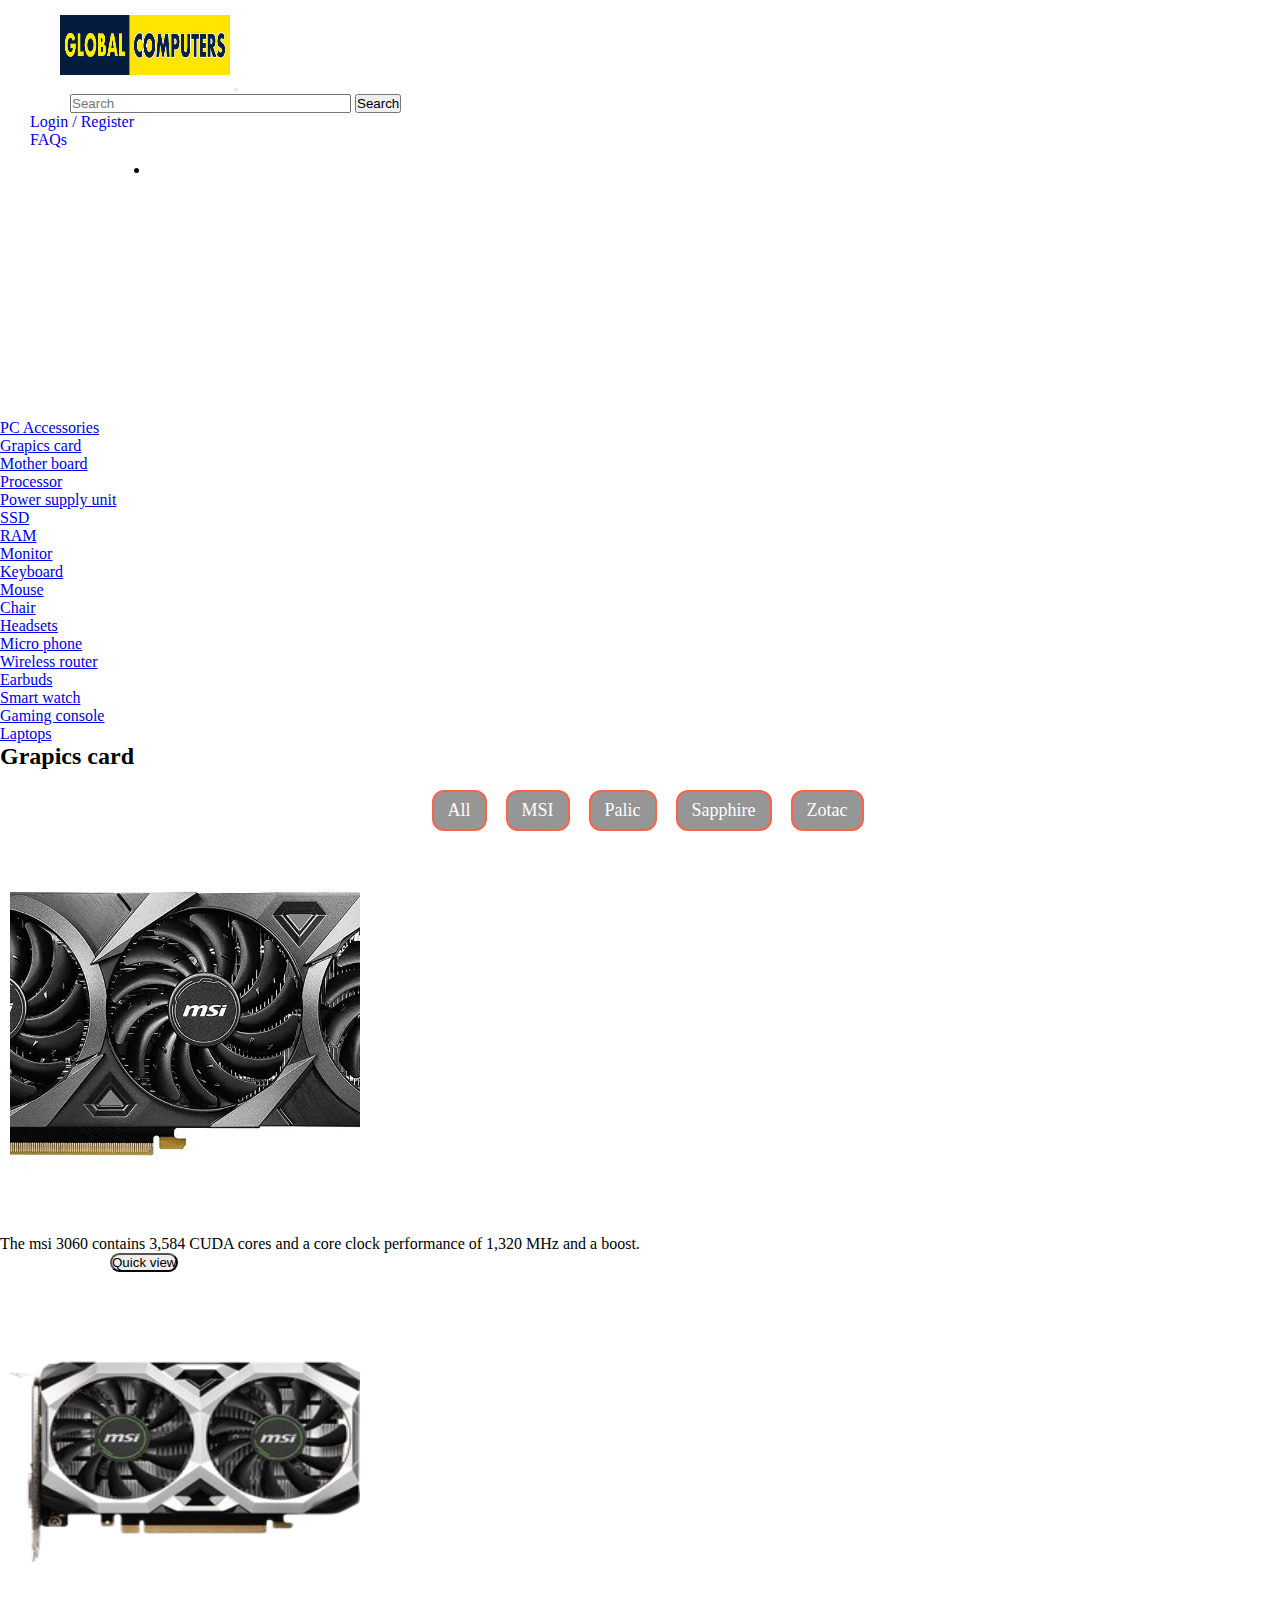
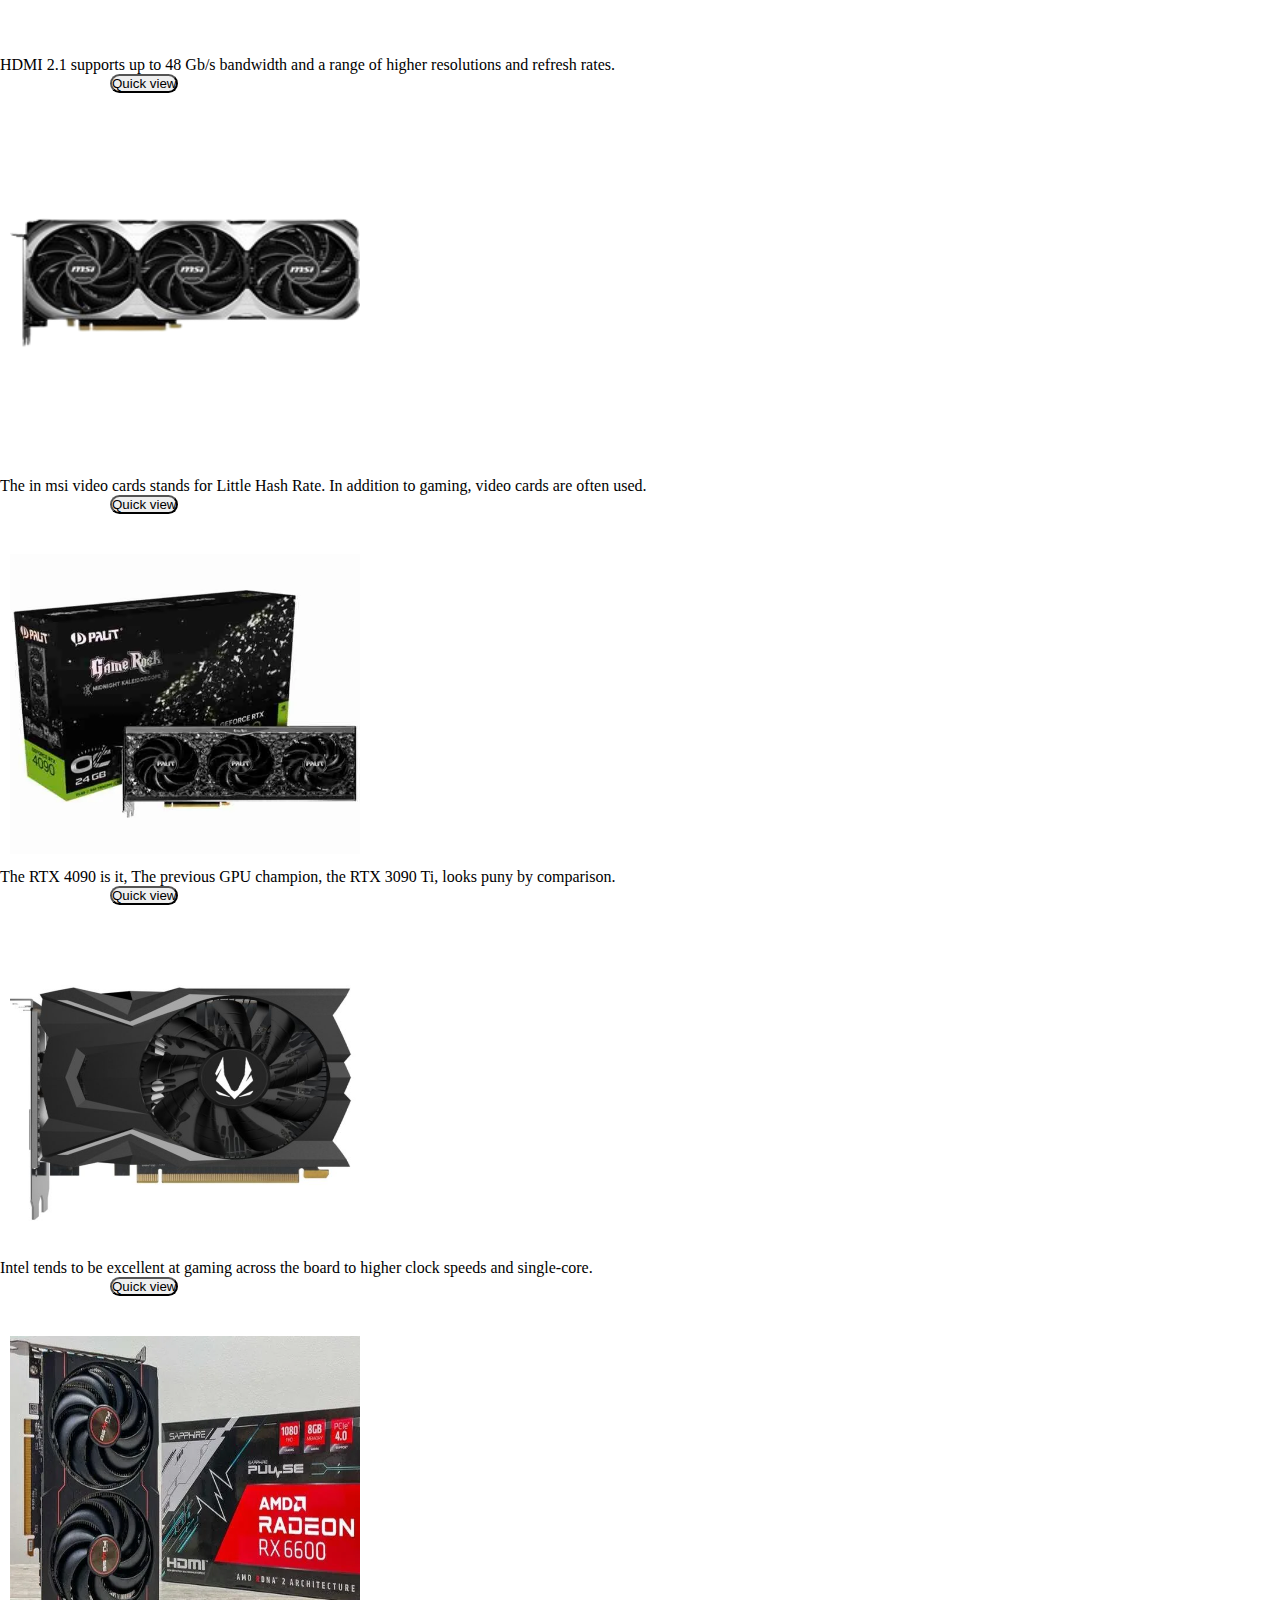
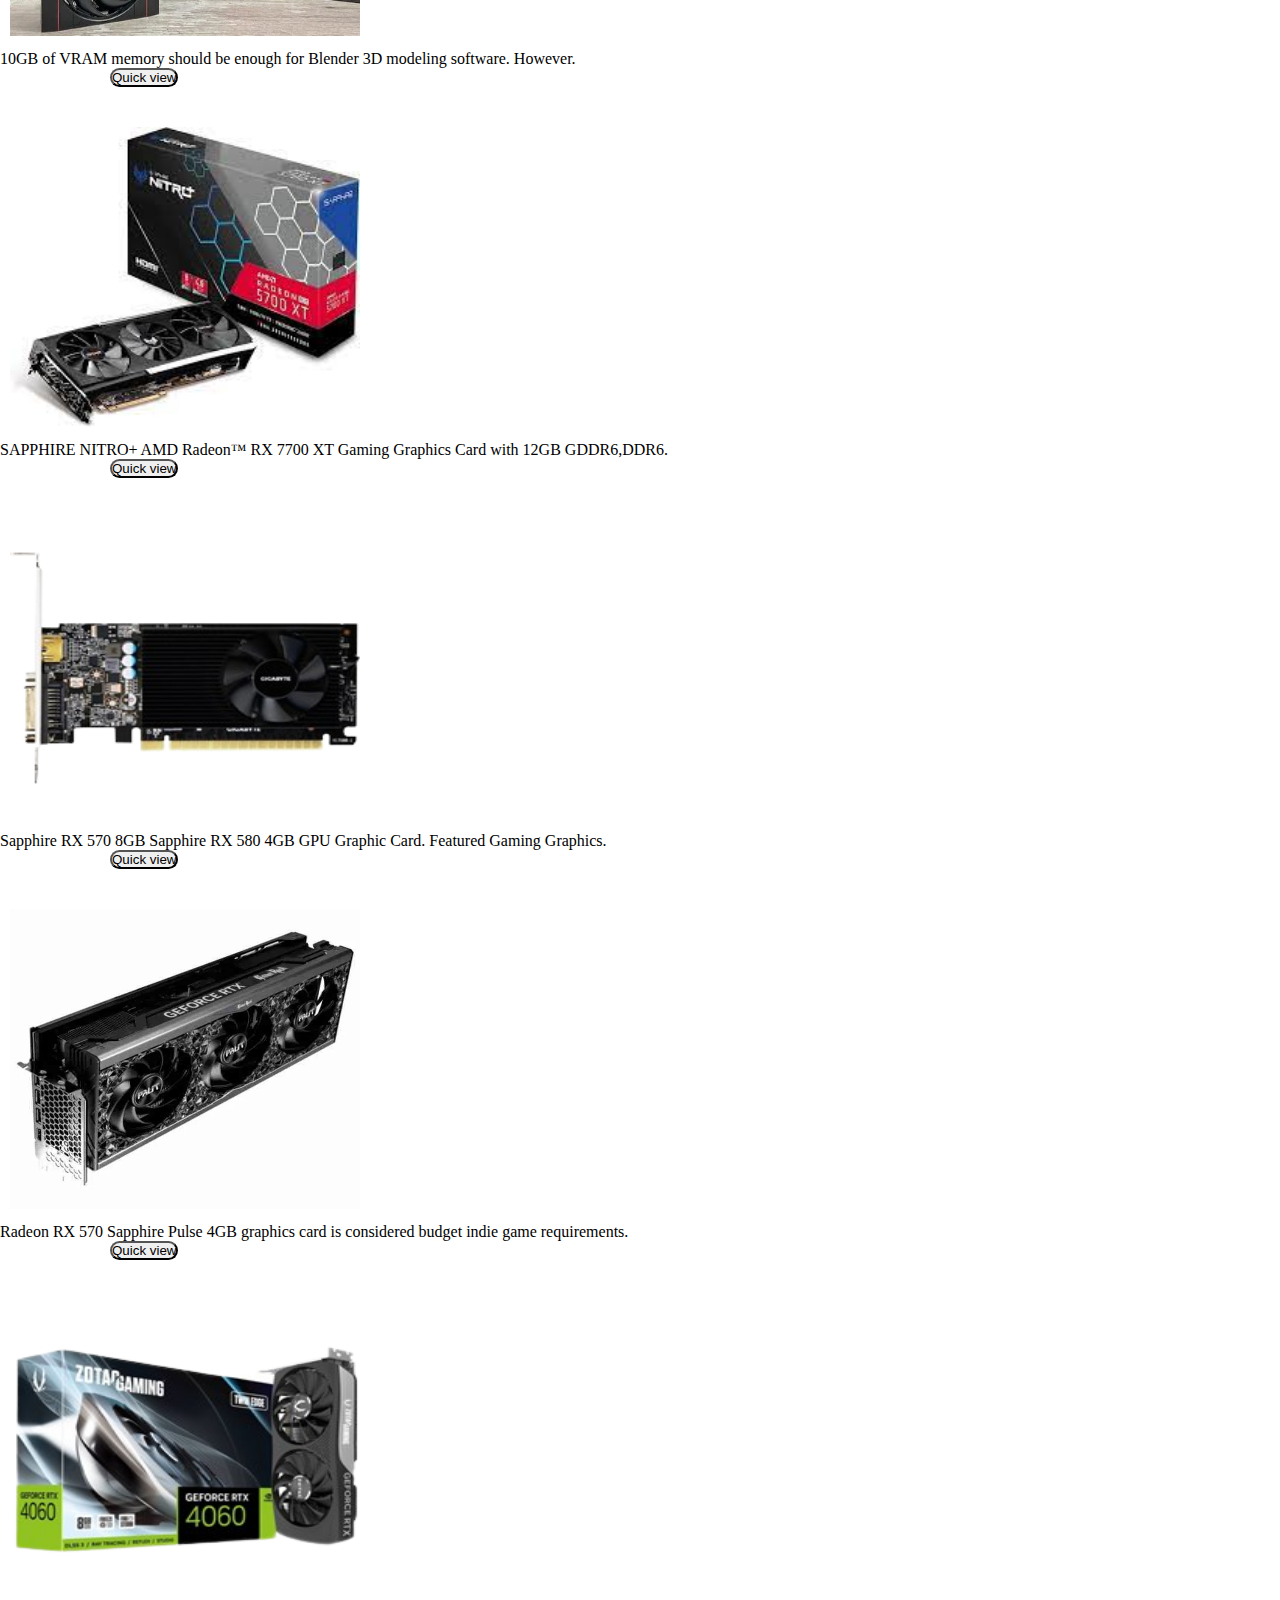
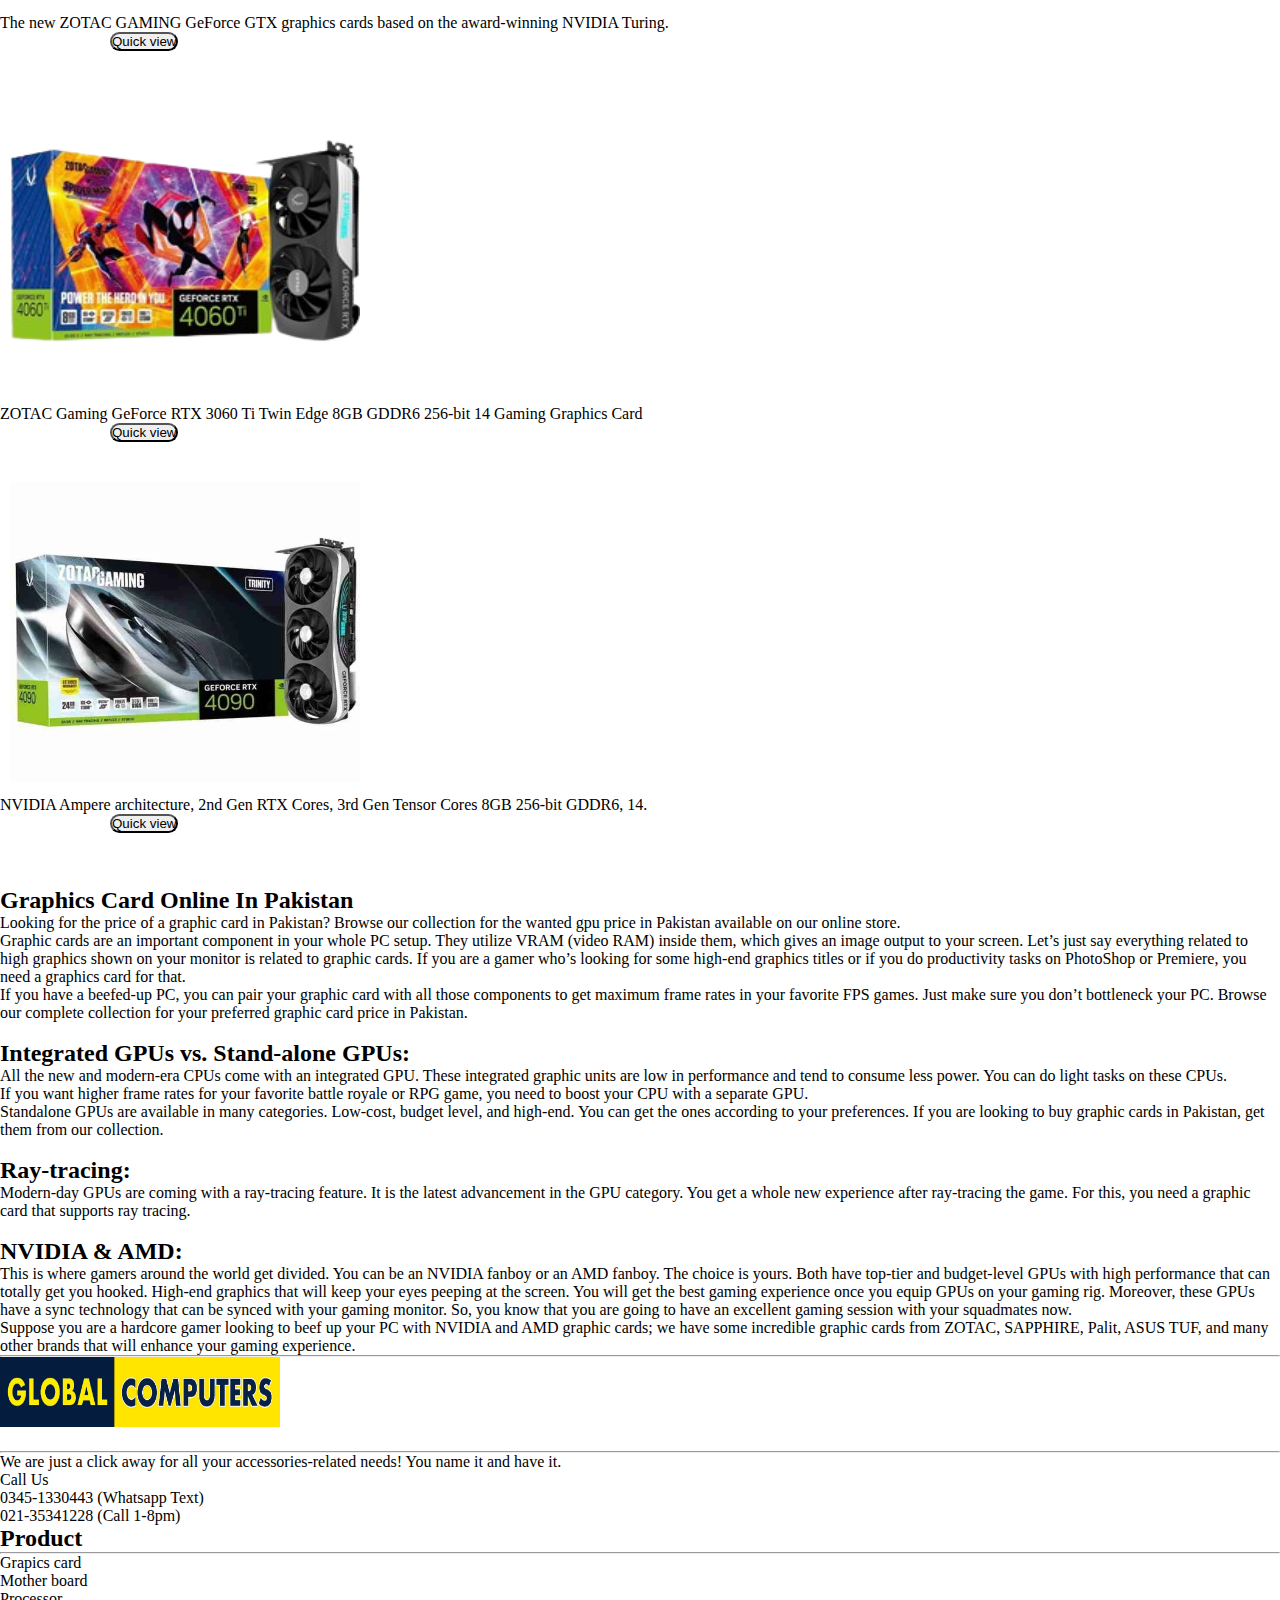
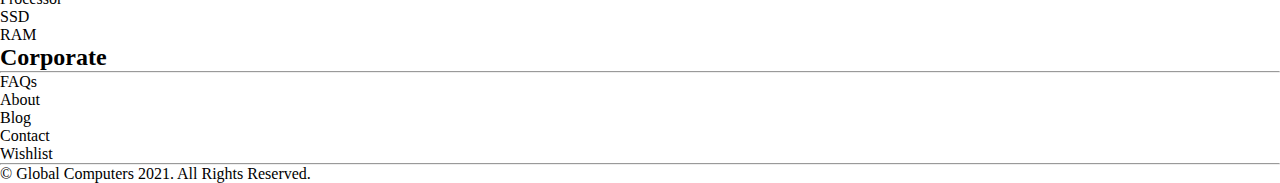
<file: gpu.html>
<!DOCTYPE html>
<html lang="en">

<head>
    <meta charset="UTF-8">
    <meta name="viewport" content="width=device-width, initial-scale=1.0">
    <!-- bootstarp -->
    <link href="https://cdn.jsdelivr.net/npm/bootstrap@5.0.2/dist/css/bootstrap.min.css" rel="stylesheet"
        integrity="sha384-EVSTQN3/azprG1Anm3QDgpJLIm9Nao0Yz1ztcQTwFspd3yD65VohhpuuCOmLASjC" crossorigin="anonymous">
    <!-- css-->
    <link rel="stylesheet" href="./css/product.css">
    <!-- aos -->
    <link href="https://unpkg.com/aos@2.3.1/dist/aos.css" rel="stylesheet">
    <!-- icon -->
    <link rel="stylesheet" href="https://cdnjs.cloudflare.com/ajax/libs/font-awesome/6.4.2/css/all.min.css"
        integrity="sha512-z3gLpd7yknf1YoNbCzqRKc4qyor8gaKU1qmn+CShxbuBusANI9QpRohGBreCFkKxLhei6S9CQXFEbbKuqLg0DA=="
        crossorigin="anonymous" referrerpolicy="no-referrer" />
    <!-- faviicon -->
    <link rel="shortcut icon" href="./image/home/favicon.png" type="image/x-icon">
    <style>
        .dropdown:hover .dropdown-menu {
            display: block;
        }
    </style>
    <!-- title -->
    <title>Grapics card</title>
</head>

<body>
    <!-- navbar -->
    <nav class="navbar navbar-expand-lg navbar-dark bg-dark">
        <div class="container-fluid">
            <a class="navbar-brand" href="./index.html"><img class="img-fluid logo"
                    src="./image/home/global-comp-logo.jpg" alt=""></a>
            <button class="navbar-toggler" type="button" data-bs-toggle="collapse"
                data-bs-target="#navbarSupportedContent" aria-controls="navbarSupportedContent" aria-expanded="false"
                aria-label="Toggle navigation">
                <span class="navbar-toggler-icon"></span>
            </button>
            <div class="collapse navbar-collapse" id="navbarSupportedContent">
                <ul class="navbar-nav me-auto mb-2 mb-lg-0">
                    <form class="d-flex">
                        <input class="form-control me-2" style="margin-left: 70px; padding-right: 100px; " type="search"
                            placeholder="Search" aria-label="Search">
                        <button class="btn btn-outline-success" type="submit">Search</button>
                    </form>
                    <li class="nav-item">
                        <a class="nav-link active lis" aria-current="page" href="./login.html">Login / Register</a>
                    </li>

                    <li class="nav-item">
                        <a class="nav-link active lis" aria-current="page" href="./faqs.html">FAQs</a>
                    </li>
                    <li class="icon-main"><a href="https://pk.linkedin.com/" target="_blank"><i
                                class="fa-brands fa-linkedin fa-2xl text-primary"></i></a></li>
                    <br>
                    <li class="icon"><a href="https://www.facebook.com/" target="_blank"><i
                                class="fa-brands fa-facebook fa-2xl text-primary"></i></a></li>
                    <br>
                    <li class="icon"><a href="https://twitter.com/" target="_blank"><i
                                class="fa-brands fa-twitter fa-2xl text-info"></i></a></li>
                    <br>
                    <li class="icon"><a href="https://www.instagram.com/" target="_blank"><i
                                class="fa-brands fa-instagram fa-2xl text-danger"></i></a></li>
                    <br>
                    <li class="icon"><a href="https://www.youtube.com//" target="_blank"><i
                                class="fa-brands fa-youtube fa-2xl text-danger"></i></a></li>
                    <br>
                    <li class="icon"><a href="https://www.whatsapp.com/download" target="_blank"><i
                                class="fa-brands fa-whatsapp fa-2xl text-success"></i></a></li>
                </ul>

            </div>
        </div>
    </nav>
    <!-- nav end -->
    <!-- sub navbar -->
    <nav class="navbar navbar-expand-lg navbar-light bg-light">

        <div class="collapse navbar-collapse  navbar-light" id="navbarSupportedContent">
            <ul class="navbar-nav me-auto mb-2 mb-lg-0">

                <li class="nav-item dropdown">
                    <a class="nav-link dropdown-toggle" href="#" id="navbarDropdown" role="button"
                        data-bs-toggle="dropdown" aria-expanded="false">
                        PC Accessories
                    </a>
                    <ul class="dropdown-menu" aria-labelledby="navbarDropdown">
                        <li><a class="dropdown-item" href="./gpu.html">Grapics card</a></li>
                        <li><a class="dropdown-item" href="./mb.html">Mother board</a></li>
                        <li><a class="dropdown-item" href="./processor.html">Processor</a></li>
                        <li><a class="dropdown-item" href="./psu.html">Power supply unit</a></li>
                        <li><a class="dropdown-item" href="./ssd.html">SSD</a></li>
                        <li><a class="dropdown-item" href="./ram.html">RAM</a></li>


                    </ul>

                <li class="nav-item">
                    <a class="nav-link active" aria-current="page" href="./monitors.html">Monitor</a>
                </li>
                <li class="nav-item">
                    <a class="nav-link active" aria-current="page" href="./keyboard.html">Keyboard</a>
                </li>
                <li class="nav-item">
                    <a class="nav-link active" aria-current="page" href="./mouse.html">Mouse</a>
                </li>
                <li class="nav-item">
                    <a class="nav-link active" aria-current="page" href="./chair.html">Chair</a>
                </li>
                <li class="nav-item">
                    <a class="nav-link active" aria-current="page" href="./headset.html">Headsets</a>
                </li>
                <li class="nav-item">
                    <a class="nav-link active" aria-current="page" href="./micro.html">Micro phone</a>
                </li>
                <li class="nav-item">
                    <a class="nav-link active" aria-current="page" href="./rourter.html">Wireless router</a>
                </li>
                <li class="nav-item">
                    <a class="nav-link active" aria-current="page" href="./earbuds.html">Earbuds</a>
                </li>
                <li class="nav-item">
                    <a class="nav-link active" aria-current="page" href="./smart watct.html">Smart watch</a>
                </li>
                <li class="nav-item">
                    <a class="nav-link active" aria-current="page" href="./gamingconsole.html">Gaming console</a>
                </li>
                <li class="nav-item">
                    <a class="nav-link active" aria-current="page" href="./laptop.html">Laptops</a>
                </li>





            </ul>

        </div>

    </nav>
    <!-- nav end -->


    <h2 class="text-center text-white bg-dark fw-bold display-2 mt-5 pt-5 pb-5">Grapics card</h2>

    <div class="container">
        <div class="row">
            <div class="col-lg-12">
                <div class="item-menu">
                    <ul>
                        <li data-filter="*">All</li>
                        <li data-filter=".msi"> MSI </li>
                        <li data-filter=".palic"> Palic </li>
                        <li data-filter=".sapphire"> Sapphire </li>
                        <li data-filter=".zotac">Zotac</li>

                    </ul>
                </div>
            </div>


            <div class="item-detail">
                <!-- first row -->
                <div class="row msi" id="msi">

                    <div class="col-lg-4">
                        <img class="img-fluid" src="./image/gpu/1-4012-838027-280522080950358-600x511.webp" alt="">
                        <p id="tranding1">The msi 3060 contains 3,584 CUDA cores and a core clock performance of 1,320
                            MHz and a boost.</p>
                        <a href="#"><button type="button" class="btn btn-warning b1" data-bs-toggle="modal"
                                data-bs-target="#b5">
                                Quick view
                            </button></a>
                    </div>

                    <div class="col-lg-4">
                        <img class="img-fluid" src="./image/gpu/5.png" alt="">
                        <p id="tranding1">HDMI 2.1 supports up to 48 Gb/s bandwidth and a range of higher resolutions
                            and refresh rates.</p>
                        <a href="#"><button type="button" class="btn btn-warning b1" data-bs-toggle="modal"
                                data-bs-target="#b5">
                                Quick view
                            </button></a>
                    </div>

                    <div class="col-lg-4">
                        <img class="img-fluid" src="./image/gpu/3.png" alt="">
                        <p id="tranding1">The in msi video cards stands for Little Hash Rate. In addition to gaming,
                            video cards are often used.</p>
                        <a href="#"><button type="button" class="btn btn-warning b1" data-bs-toggle="modal"
                                data-bs-target="#b5">
                                Quick view
                            </button></a>
                    </div>

                </div>



                <!-- second row -->
                <div class="row palic" id="palic">

                    <div class="col-lg-4">
                        <img class="img-fluid"
                            src="./image/gpu/white-p04578-bigimage-192563240cc233563-19643-0-011022085056314-600x600.webp"
                            alt="">
                        <p id="tranding1">The RTX 4090 is it, The previous GPU champion, the RTX 3090 Ti, looks puny by
                            comparison.</p>
                        <a href="#"><button type="button" class="btn btn-warning b1" data-bs-toggle="modal"
                                data-bs-target="#b5">
                                Quick view
                            </button></a>
                    </div>

                    <div class="col-lg-4">
                        <img class="img-fluid" src="./image/gpu/2-9-600x600.jpeg" alt="">
                        <p id="tranding1">Intel tends to be excellent at gaming across the board to higher clock speeds
                            and single-core.</p>
                        <a href="#"><button type="button" class="btn btn-warning b1" data-bs-toggle="modal"
                                data-bs-target="#b5">
                                Quick view
                            </button></a>
                    </div>

                    <div class="col-lg-4">
                        <img class="img-fluid" src="./image/gpu/rx-6600-600x400.webp" alt="">
                        <p id="tranding1">10GB of VRAM memory should be enough for Blender 3D modeling software.
                            However.</p>
                        <a href="#"><button type="button" class="btn btn-warning b1" data-bs-toggle="modal"
                                data-bs-target="#b5">
                                Quick view
                            </button></a>
                    </div>

                </div>

                <!-- third row -->
                <div class="row sapphire" id="sapphire">

                    <div class="col-lg-4">
                        <img class="img-fluid" src="./image/gpu/sa2.jpg" alt="">
                        <p id="tranding1">SAPPHIRE NITRO+ AMD Radeon™ RX 7700 XT Gaming Graphics Card with 12GB
                            GDDR6,DDR6.</p>
                        <a href="#"><button type="button" class="btn btn-warning b1" data-bs-toggle="modal"
                                data-bs-target="#b5">
                                Quick view
                            </button></a>
                    </div>

                    <div class="col-lg-4">
                        <img class="img-fluid" src="./image/gpu/4.png" alt="">
                        <p id="tranding1">Sapphire RX 570 8GB Sapphire RX 580 4GB GPU Graphic Card. Featured Gaming
                            Graphics.</p>
                        <a href="#"><button type="button" class="btn btn-warning b1" data-bs-toggle="modal"
                                data-bs-target="#b5">
                                Quick view
                            </button></a>
                    </div>

                    <div class="col-lg-4">
                        <img class="img-fluid" src="./image/gpu/sa.webp" alt="">
                        <p id="tranding1">Radeon RX 570 Sapphire Pulse 4GB graphics card is considered budget indie game
                            requirements.</p>
                        <a href="#"><button type="button" class="btn btn-warning b1" data-bs-toggle="modal"
                                data-bs-target="#b5">
                                Quick view
                            </button></a>
                    </div>

                </div>

                <!-- fouth row -->
                <div class="row zotac" id="zotac">

                    <div class="col-lg-4">
                        <img class="img-fluid" src="./image/gpu/6.png" alt="">
                        <p id="tranding1">The new ZOTAC GAMING GeForce GTX graphics cards based on the award-winning
                            NVIDIA Turing.</p>
                        <a href="#"><button type="button" class="btn btn-warning b1" data-bs-toggle="modal"
                                data-bs-target="#b5">
                                Quick view
                            </button></a>
                    </div>

                    <div class="col-lg-4">
                        <img class="img-fluid" src="./image/gpu/7.png" alt="">
                        <p id="tranding1">ZOTAC Gaming GeForce RTX 3060 Ti Twin Edge 8GB GDDR6 256-bit 14 Gaming
                            Graphics Card</p>
                        <a href="#"><button type="button" class="btn btn-warning b1" data-bs-toggle="modal"
                                data-bs-target="#b5">
                                Quick view
                            </button></a>
                    </div>

                    <div class="col-lg-4">
                        <img class="img-fluid"
                            src="./image/gpu/white-zt-d40900d-10p-image01-0-19643-0-011022084045624-600x600.webp"
                            alt="">
                        <p id="tranding1">NVIDIA Ampere architecture, 2nd Gen RTX Cores, 3rd Gen Tensor Cores
                            8GB 256-bit GDDR6, 14.
                        </p>
                        <a href="#"><button type="button" class="btn btn-warning b1" data-bs-toggle="modal"
                                data-bs-target="#b5">
                                Quick view
                            </button></a>
                    </div>

                </div>

                <!-- container and item menu div start -->
            </div>
        </div>
    </div>
    <!-- container and item menu div end -->

    <br><br><br>

    <!-- writing -->
    <h2 class="text-center">Graphics Card Online In Pakistan</h2>
    <p class="text-center">Looking for the price of a graphic card in Pakistan? Browse our collection for the wanted gpu
        price in Pakistan available on our online store.</p>
    <p class="text-center">Graphic cards are an important component in your whole PC setup. They utilize VRAM (video
        RAM) inside them, which gives an image output to your screen. Let’s just say everything related to high graphics
        shown on your monitor is related to graphic cards. If you are a gamer who’s looking for some high-end graphics
        titles or if you do productivity tasks on PhotoShop or Premiere, you need a graphics card for that.</p>
    <p class="text-center">If you have a beefed-up PC, you can pair your graphic card with all those components to get
        maximum frame rates in your favorite FPS games. Just make sure you don’t bottleneck your PC. Browse our complete
        collection for your preferred graphic card price in Pakistan.</p>

    <br>
    <h2 class="text-center">Integrated GPUs vs. Stand-alone GPUs:</h2>
    <p class="text-center">All the new and modern-era CPUs come with an integrated GPU. These integrated graphic units
        are low in performance and tend to consume less power. You can do light tasks on these CPUs.</p>
    <p class="text-center">If you want higher frame rates for your favorite battle royale or RPG game, you need to boost
        your CPU with a separate GPU.</p>
    <p class="text-center">Standalone GPUs are available in many categories. Low-cost, budget level, and high-end. You
        can get the ones according to your preferences. If you are looking to buy graphic cards in Pakistan, get them
        from our collection.</p>

    <br>
    <h2 class="text-center">Ray-tracing:</h2>
    <p class="text-center">Modern-day GPUs are coming with a ray-tracing feature. It is the latest advancement in the
        GPU category. You get a whole new experience after ray-tracing the game. For this, you need a graphic card that
        supports ray tracing.</p>

    <br>
    <h2 class="text-center">NVIDIA & AMD:</h2>
    <p class="text-center">This is where gamers around the world get divided. You can be an NVIDIA fanboy or an AMD
        fanboy. The choice is yours. Both have top-tier and budget-level GPUs with high performance that can totally get
        you hooked. High-end graphics that will keep your eyes peeping at the screen. You will get the best gaming
        experience once you equip GPUs on your gaming rig. Moreover, these GPUs have a sync technology that can be
        synced with your gaming monitor. So, you know that you are going to have an excellent gaming session with your
        squadmates now.</p>
    <p class="text-center">Suppose you are a hardcore gamer looking to beef up your PC with NVIDIA and AMD graphic
        cards; we have some incredible graphic cards from ZOTAC, SAPPHIRE, Palit, ASUS TUF, and many other brands that
        will enhance your gaming experience.</p>


    <!-- Footer-start -->
    <hr class="pb-2 mt-5">
    <footer class="ft">
        <div class="container">
            <div class="row">
                <div class="col-lg-4">
                    <img class="img-fluid footer-img-1" src="./image/home/global-comp-logo.jpg" alt="">
                    <hr>
                    <p class="mt-4">We are just a click away for all your accessories-related needs! You name it and
                        have it.</p>

                    <p class="mt-4"><i class="fa-solid fa-phone fa-2xl"></i> Call Us</p>

                    <p> 0345-1330443 (Whatsapp Text)</p>
                    <p> 021-35341228 (Call 1-8pm)</p>
                </div>
                <div class="col-lg-4">
                    <h2 class="display-6 fw-bold">Product</h2>
                    <hr class="w-50">
                    <p>Grapics card</p>
                    <p>Mother board</p>
                    <p>Processor</p>
                    <p>SSD</p>
                    <p>RAM</p>

                </div>
                <div class="col-lg-4">
                    <h2 class="display-6 fw-bold">Corporate</h2>
                    <hr class="w-50">
                    <p>FAQs</p>
                    <p>About</p>
                    <p>Blog</p>
                    <p>Contact</p>
                    <p>Wishlist</p>

                </div>
                <hr class="mt-5">
                <p>© Global Computers 2021. All Rights Reserved.</p>
            </div>
        </div>

    </footer>

    <!-- footer end -->


    <!-- js tags -->
    <!-- bootstarp -->
    <script src="https://cdn.jsdelivr.net/npm/bootstrap@5.0.2/dist/js/bootstrap.bundle.min.js"
        integrity="sha384-MrcW6ZMFYlzcLA8Nl+NtUVF0sA7MsXsP1UyJoMp4YLEuNSfAP+JcXn/tWtIaxVXM"
        crossorigin="anonymous"></script>
    <!-- aos -->
    <script src="https://unpkg.com/aos@2.3.1/dist/aos.js"></script>
    <!-- aos 2 -->
    <script>
        AOS.init();
    </script>
    <!-- j query all -->
    <script src="./j querry/jquery.com_jquery-3.7.1.min.js"></script>
    <!-- i sotopes all -->
    <script src="./j querry/isotope-layout@3.0.6_dist_isotope.pkgd.min.js"></script>
    <!-- j query -->
    <script src="./j querry/app.js"></script>
</body>

</html>
</file>
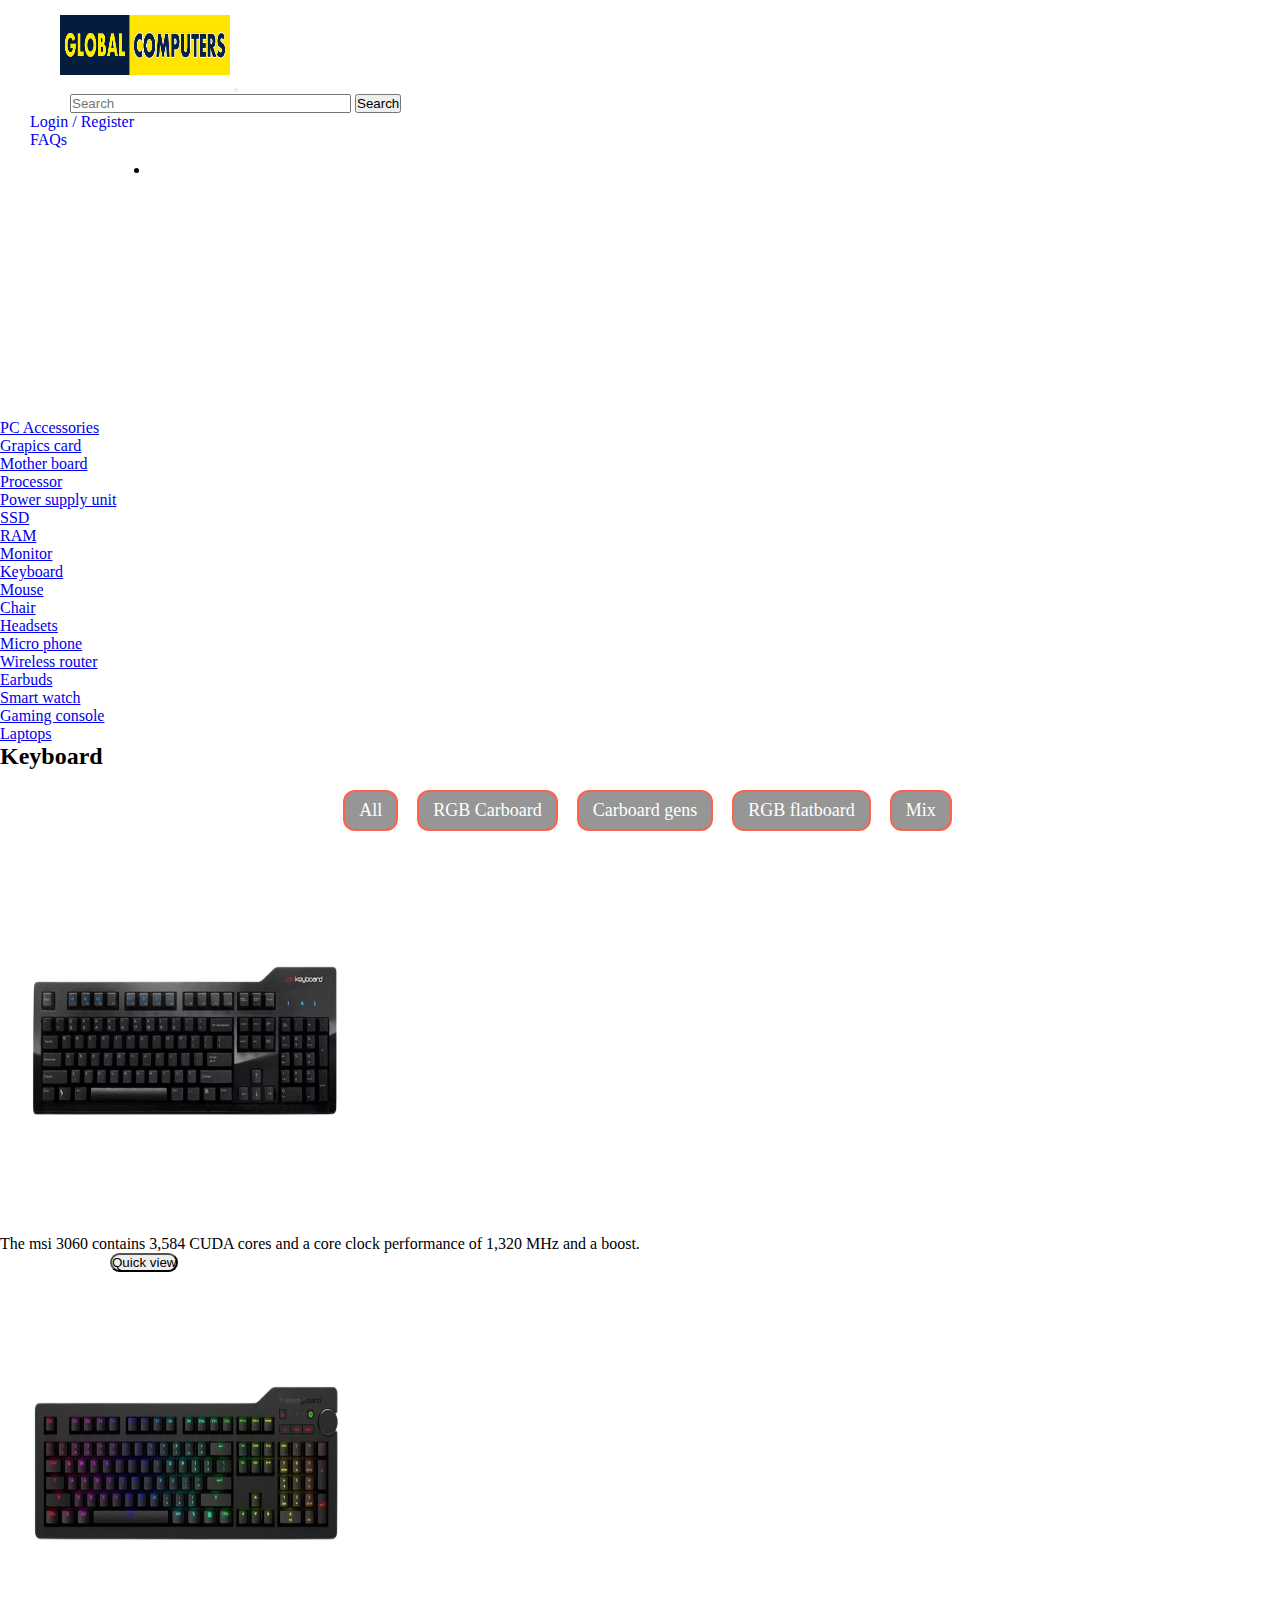
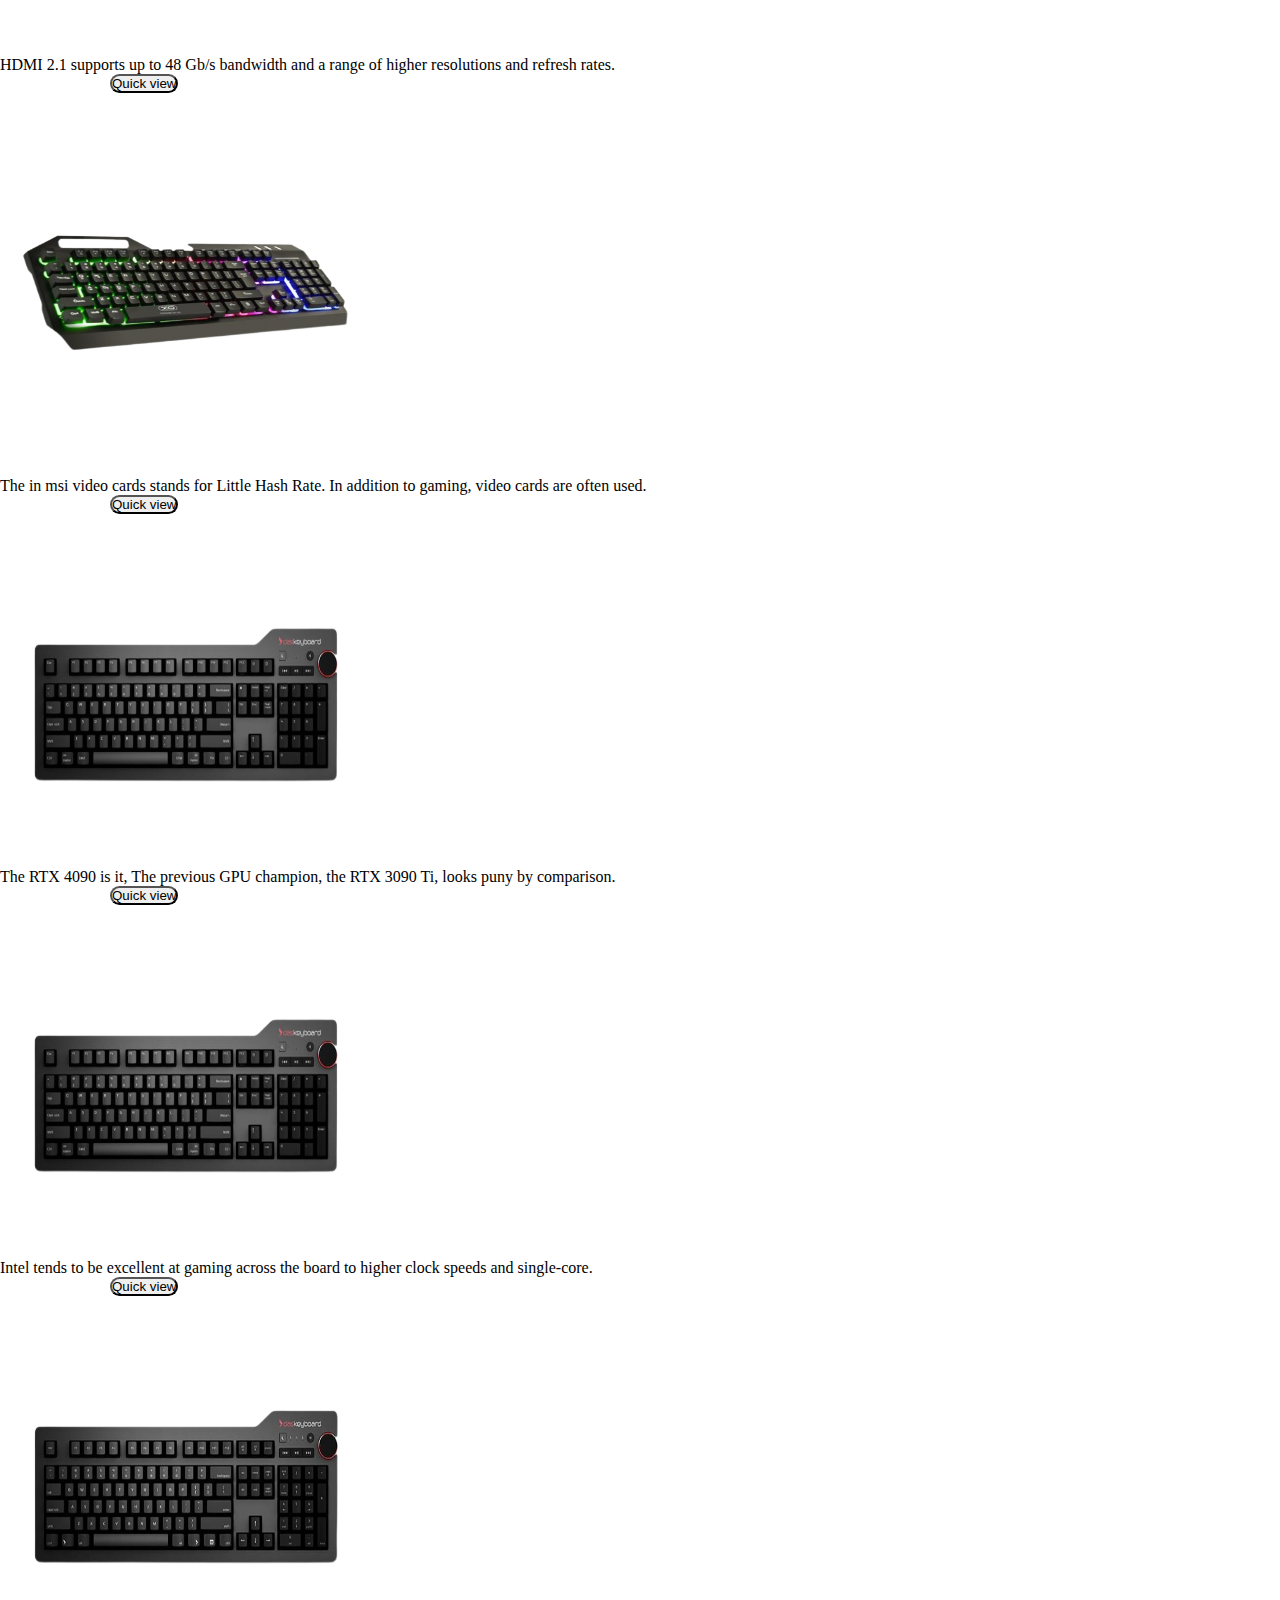
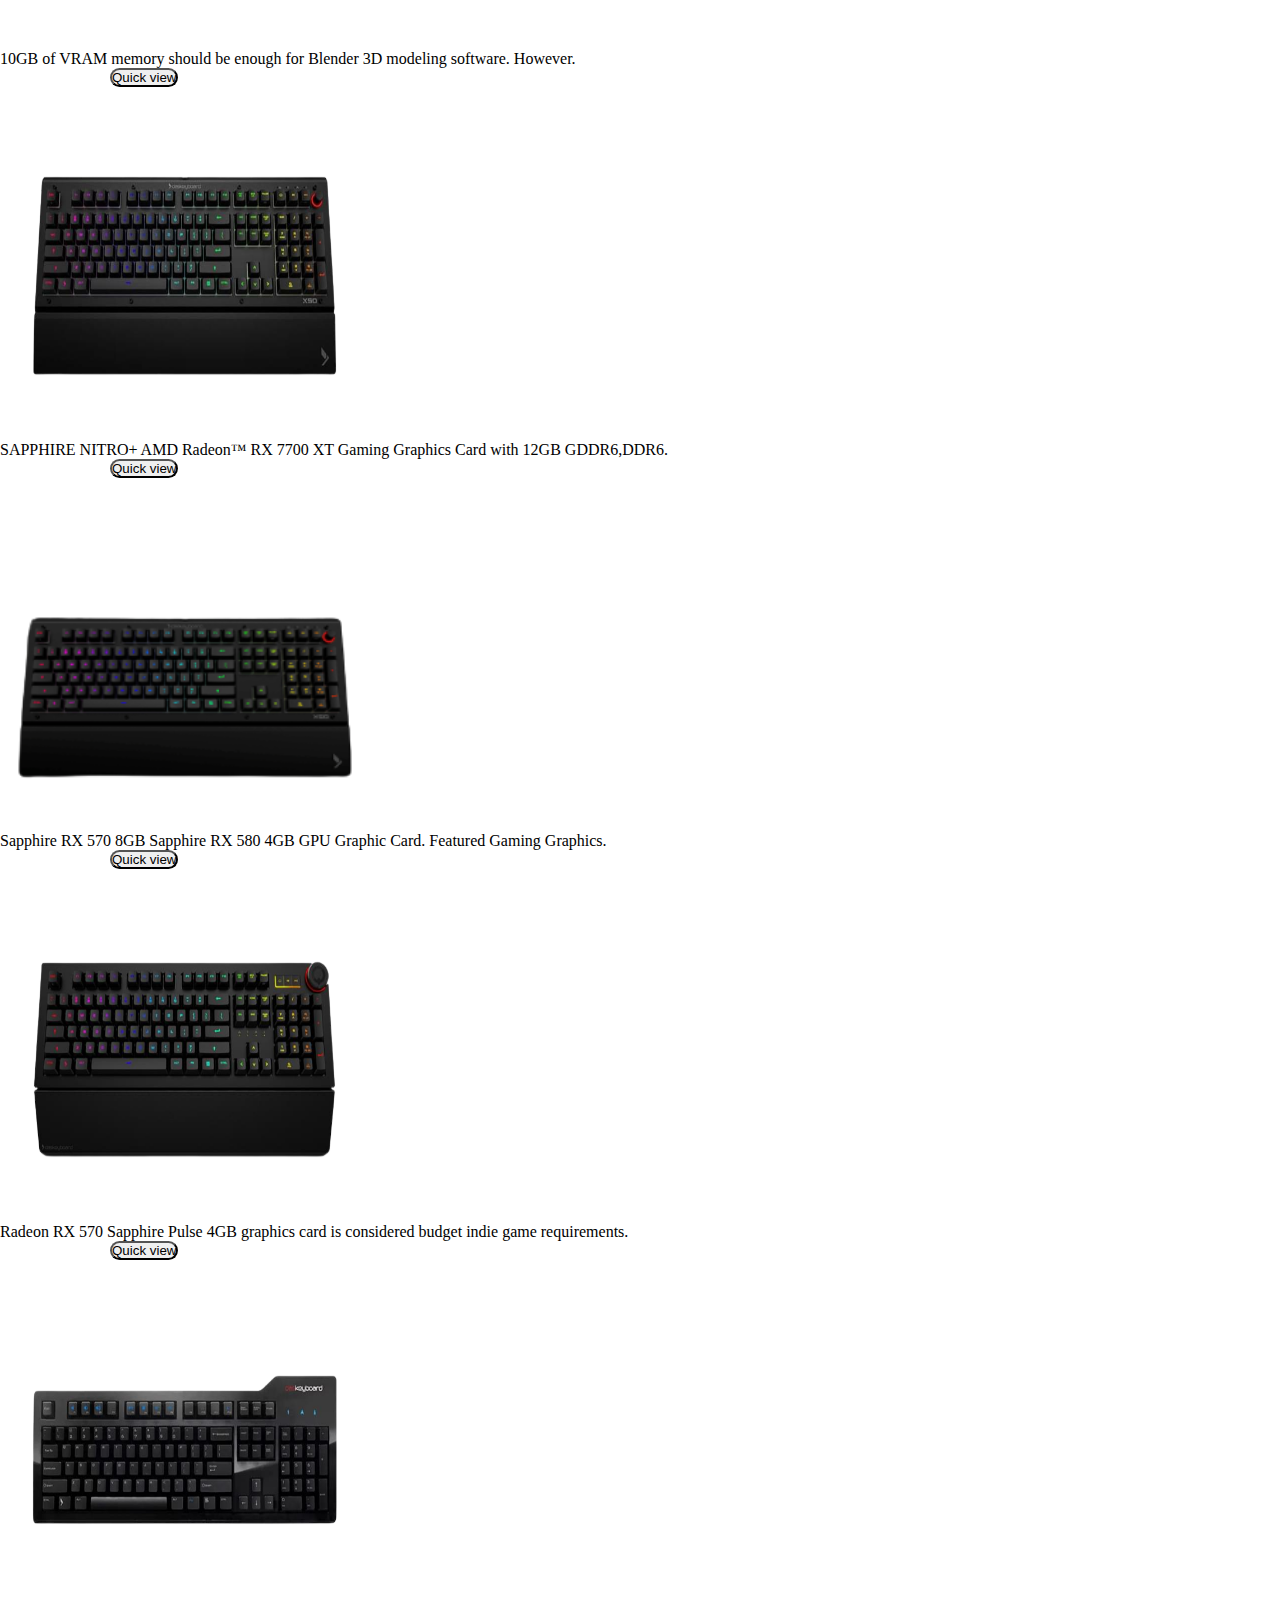
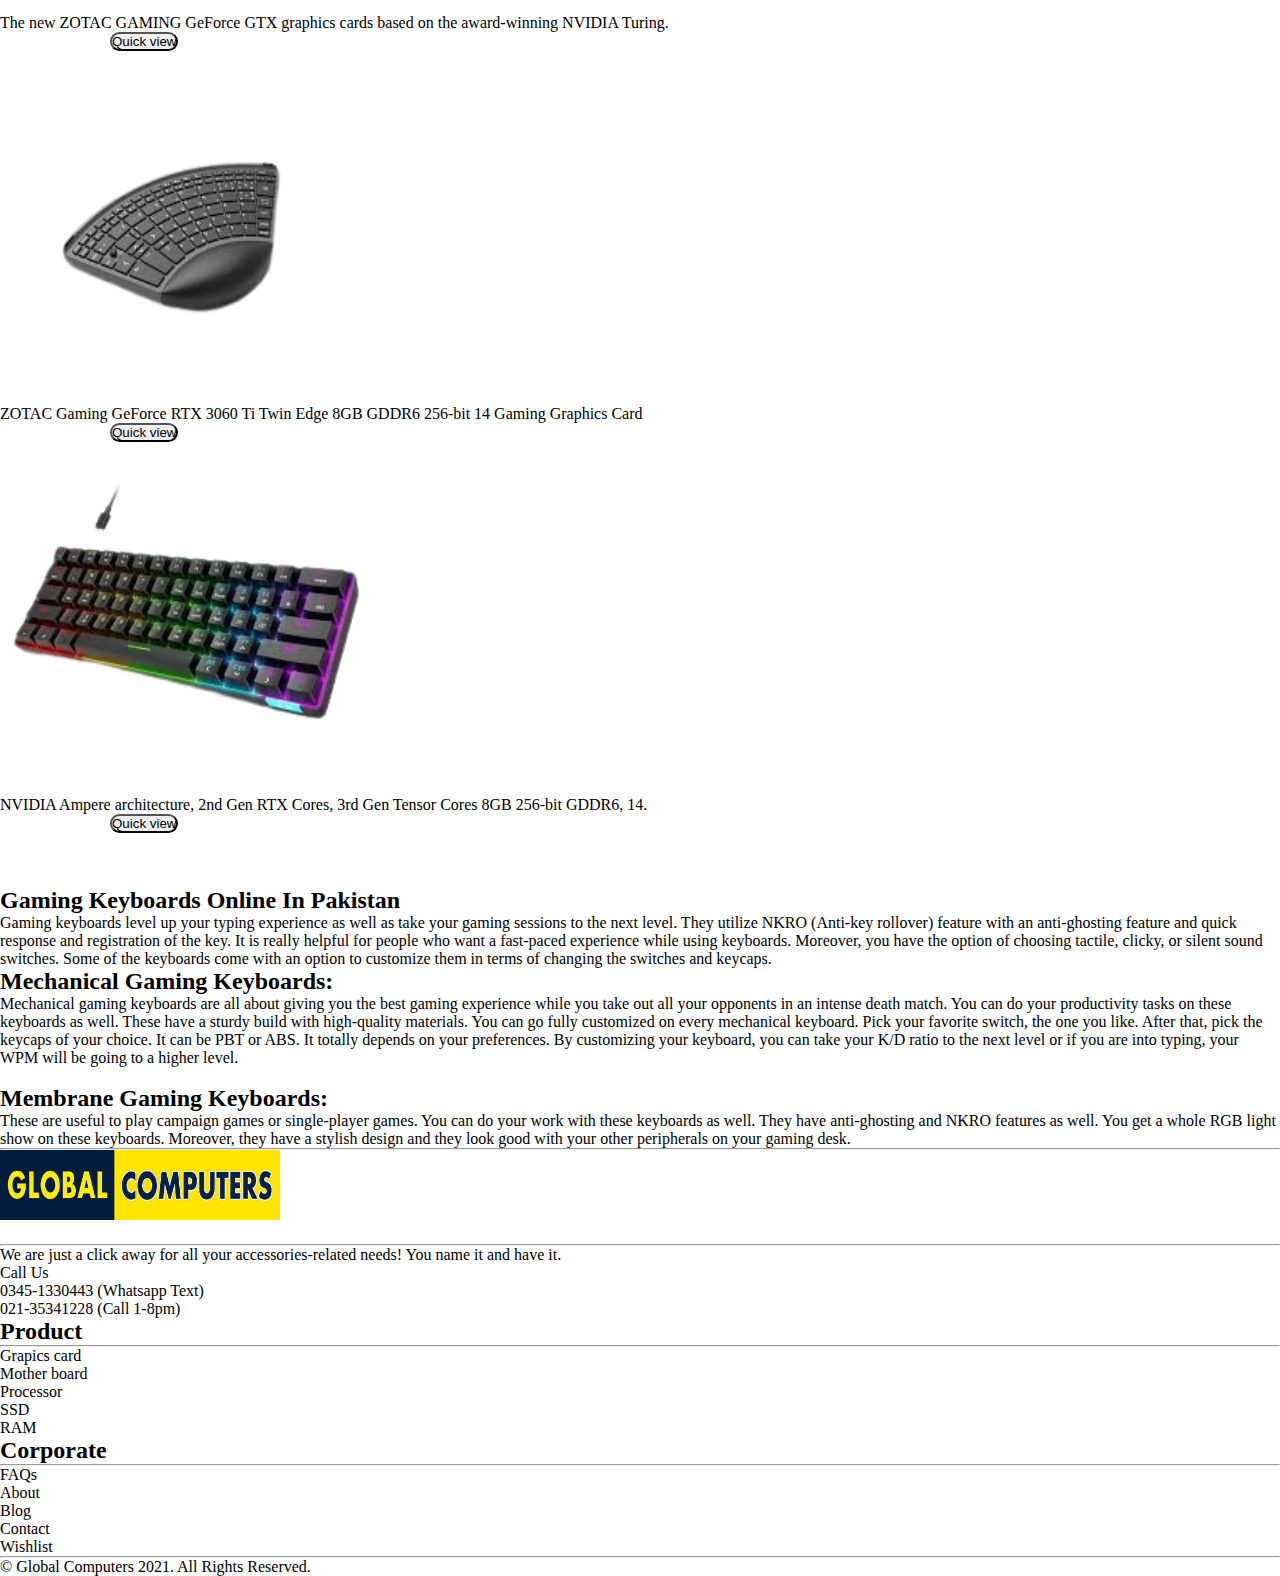
<file: keyboard.html>
<!DOCTYPE html>
<html lang="en">

<head>
    <meta charset="UTF-8">
    <meta name="viewport" content="width=device-width, initial-scale=1.0">
    <!-- bootstarp -->
    <link href="https://cdn.jsdelivr.net/npm/bootstrap@5.0.2/dist/css/bootstrap.min.css" rel="stylesheet"
        integrity="sha384-EVSTQN3/azprG1Anm3QDgpJLIm9Nao0Yz1ztcQTwFspd3yD65VohhpuuCOmLASjC" crossorigin="anonymous">
    <!-- css-->
    <link rel="stylesheet" href="./css/product.css">
    <!-- aos -->
    <link href="https://unpkg.com/aos@2.3.1/dist/aos.css" rel="stylesheet">
    <!-- icon -->
    <link rel="stylesheet" href="https://cdnjs.cloudflare.com/ajax/libs/font-awesome/6.4.2/css/all.min.css"
        integrity="sha512-z3gLpd7yknf1YoNbCzqRKc4qyor8gaKU1qmn+CShxbuBusANI9QpRohGBreCFkKxLhei6S9CQXFEbbKuqLg0DA=="
        crossorigin="anonymous" referrerpolicy="no-referrer" />
    <!-- faviicon -->
    <link rel="shortcut icon" href="./image/home/favicon.png" type="image/x-icon">
    <style>
        .dropdown:hover .dropdown-menu {
            display: block;
        }
    </style>
    <!-- title -->
    <title>Keyboard</title>
</head>

<body>
    <!-- navbar -->
    <nav class="navbar navbar-expand-lg navbar-dark bg-dark">
        <div class="container-fluid">
            <a class="navbar-brand" href="./index.html"><img class="img-fluid logo"
                    src="./image/home/global-comp-logo.jpg" alt=""></a>
            <button class="navbar-toggler" type="button" data-bs-toggle="collapse"
                data-bs-target="#navbarSupportedContent" aria-controls="navbarSupportedContent" aria-expanded="false"
                aria-label="Toggle navigation">
                <span class="navbar-toggler-icon"></span>
            </button>
            <div class="collapse navbar-collapse" id="navbarSupportedContent">
                <ul class="navbar-nav me-auto mb-2 mb-lg-0">
                    <form class="d-flex">
                        <input class="form-control me-2" style="margin-left: 70px; padding-right: 100px; " type="search"
                            placeholder="Search" aria-label="Search">
                        <button class="btn btn-outline-success" type="submit">Search</button>
                    </form>
                    <li class="nav-item">
                        <a class="nav-link active lis" aria-current="page" href="./login.html">Login / Register</a>
                    </li>

                    <li class="nav-item">
                        <a class="nav-link active lis" aria-current="page" href="./faqs.html">FAQs</a>
                    </li>
                    <li class="icon-main"><a href="https://pk.linkedin.com/" target="_blank"><i
                                class="fa-brands fa-linkedin fa-2xl text-primary"></i></a></li>
                    <br>
                    <li class="icon"><a href="https://www.facebook.com/" target="_blank"><i
                                class="fa-brands fa-facebook fa-2xl text-primary"></i></a></li>
                    <br>
                    <li class="icon"><a href="https://twitter.com/" target="_blank"><i
                                class="fa-brands fa-twitter fa-2xl text-info"></i></a></li>
                    <br>
                    <li class="icon"><a href="https://www.instagram.com/" target="_blank"><i
                                class="fa-brands fa-instagram fa-2xl text-danger"></i></a></li>
                    <br>
                    <li class="icon"><a href="https://www.youtube.com//" target="_blank"><i
                                class="fa-brands fa-youtube fa-2xl text-danger"></i></a></li>
                    <br>
                    <li class="icon"><a href="https://www.whatsapp.com/download" target="_blank"><i
                                class="fa-brands fa-whatsapp fa-2xl text-success"></i></a></li>
                </ul>

            </div>
        </div>
    </nav>
    <!-- nav end -->
    <!-- sub navbar -->
    <nav class="navbar navbar-expand-lg navbar-light bg-light">

        <div class="collapse navbar-collapse  navbar-light" id="navbarSupportedContent">
            <ul class="navbar-nav me-auto mb-2 mb-lg-0">

                <li class="nav-item dropdown">
                    <a class="nav-link dropdown-toggle" href="#" id="navbarDropdown" role="button"
                        data-bs-toggle="dropdown" aria-expanded="false">
                        PC Accessories
                    </a>
                    <ul class="dropdown-menu" aria-labelledby="navbarDropdown">
                        <li><a class="dropdown-item" href="./gpu.html">Grapics card</a></li>
                        <li><a class="dropdown-item" href="./mb.html">Mother board</a></li>
                        <li><a class="dropdown-item" href="./processor.html">Processor</a></li>
                        <li><a class="dropdown-item" href="./psu.html">Power supply unit</a></li>
                        <li><a class="dropdown-item" href="./ssd.html">SSD</a></li>
                        <li><a class="dropdown-item" href="./ram.html">RAM</a></li>


                    </ul>

                <li class="nav-item">
                    <a class="nav-link active" aria-current="page" href="./monitors.html">Monitor</a>
                </li>
                <li class="nav-item">
                    <a class="nav-link active" aria-current="page" href="./keyboard.html">Keyboard</a>
                </li>
                <li class="nav-item">
                    <a class="nav-link active" aria-current="page" href="./mouse.html">Mouse</a>
                </li>
                <li class="nav-item">
                    <a class="nav-link active" aria-current="page" href="./chair.html">Chair</a>
                </li>
                <li class="nav-item">
                    <a class="nav-link active" aria-current="page" href="./headset.html">Headsets</a>
                </li>
                <li class="nav-item">
                    <a class="nav-link active" aria-current="page" href="./micro.html">Micro phone</a>
                </li>
                <li class="nav-item">
                    <a class="nav-link active" aria-current="page" href="./rourter.html">Wireless router</a>
                </li>
                <li class="nav-item">
                    <a class="nav-link active" aria-current="page" href="./earbuds.html">Earbuds</a>
                </li>
                <li class="nav-item">
                    <a class="nav-link active" aria-current="page" href="./smart watct.html">Smart watch</a>
                </li>
                <li class="nav-item">
                    <a class="nav-link active" aria-current="page" href="./gamingconsole.html">Gaming console</a>
                </li>
                <li class="nav-item">
                    <a class="nav-link active" aria-current="page" href="./laptop.html">Laptops</a>
                </li>





            </ul>

        </div>

    </nav>
    <!-- nav end -->


    <h2 class="text-center text-white bg-dark fw-bold display-2 mt-5 pt-5 pb-5">Keyboard</h2>

    <div class="container">
        <div class="row">
            <div class="col-lg-12">
                <div class="item-menu">
                    <ul>
                        <li data-filter="*">All</li>
                        <li data-filter=".msi"> RGB Carboard </li>
                        <li data-filter=".palic"> Carboard gens </li>
                        <li data-filter=".sapphire">RGB flatboard  </li>
                        <li data-filter=".zotac">Mix</li>

                    </ul>
                </div>
            </div>


            <div class="item-detail">
                <!-- first row -->
                <div class="row msi" id="msi">

                    <div class="col-lg-4">
                        <img class="img-fluid" src="./image/kruboard/k1.png" alt="">
                        <p id="tranding1">The msi 3060 contains 3,584 CUDA cores and a core clock performance of 1,320
                            MHz and a boost.</p>
                        <a href="#"><button type="button" class="btn btn-warning b1" data-bs-toggle="modal"
                                data-bs-target="#b5">
                                Quick view
                            </button></a>
                    </div>

                    <div class="col-lg-4">
                        <img class="img-fluid" src="./image/kruboard/k2.png" alt="">
                        <p id="tranding1">HDMI 2.1 supports up to 48 Gb/s bandwidth and a range of higher resolutions
                            and refresh rates.</p>
                        <a href="#"><button type="button" class="btn btn-warning b1" data-bs-toggle="modal"
                                data-bs-target="#b5">
                                Quick view
                            </button></a>
                    </div>

                    <div class="col-lg-4">
                        <img class="img-fluid" src="./image/kruboard/k9.png" alt="">
                        <p id="tranding1">The in msi video cards stands for Little Hash Rate. In addition to gaming,
                            video cards are often used.</p>
                        <a href="#"><button type="button" class="btn btn-warning b1" data-bs-toggle="modal"
                                data-bs-target="#b5">
                                Quick view
                            </button></a>
                    </div>

                </div>



                <!-- second row -->
                <div class="row palic" id="palic">

                    <div class="col-lg-4">
                        <img class="img-fluid" src="./image/kruboard/k4.png" alt="">
                        <p id="tranding1">The RTX 4090 is it, The previous GPU champion, the RTX 3090 Ti, looks puny by
                            comparison.</p>
                        <a href="#"><button type="button" class="btn btn-warning b1" data-bs-toggle="modal"
                                data-bs-target="#b5">
                                Quick view
                            </button></a>
                    </div>

                    <div class="col-lg-4">
                        <img class="img-fluid" src="./image/kruboard/k5.png" alt="">
                        <p id="tranding1">Intel tends to be excellent at gaming across the board to higher clock speeds
                            and single-core.</p>
                        <a href="#"><button type="button" class="btn btn-warning b1" data-bs-toggle="modal"
                                data-bs-target="#b5">
                                Quick view
                            </button></a>
                    </div>

                    <div class="col-lg-4">
                        <img class="img-fluid" src="./image/kruboard/k3.png" alt="">
                        <p id="tranding1">10GB of VRAM memory should be enough for Blender 3D modeling software.
                            However.</p>
                        <a href="#"><button type="button" class="btn btn-warning b1" data-bs-toggle="modal"
                                data-bs-target="#b5">
                                Quick view
                            </button></a>
                    </div>

                </div>

                <!-- third row -->
                <div class="row sapphire" id="sapphire">

                    <div class="col-lg-4">
                        <img class="img-fluid" src="./image/kruboard/k7.png" alt="">
                        <p id="tranding1">SAPPHIRE NITRO+ AMD Radeon™ RX 7700 XT Gaming Graphics Card with 12GB
                            GDDR6,DDR6.</p>
                        <a href="#"><button type="button" class="btn btn-warning b1" data-bs-toggle="modal"
                                data-bs-target="#b5">
                                Quick view
                            </button></a>
                    </div>

                    <div class="col-lg-4">
                        <img class="img-fluid" src="./image/kruboard/k8.png" alt="">
                        <p id="tranding1">Sapphire RX 570 8GB Sapphire RX 580 4GB GPU Graphic Card. Featured Gaming
                            Graphics.</p>
                        <a href="#"><button type="button" class="btn btn-warning b1" data-bs-toggle="modal"
                                data-bs-target="#b5">
                                Quick view
                            </button></a>
                    </div>

                    <div class="col-lg-4">
                        <img class="img-fluid" src="./image/kruboard/k6.png" alt="">
                        <p id="tranding1">Radeon RX 570 Sapphire Pulse 4GB graphics card is considered budget indie game
                            requirements.</p>
                        <a href="#"><button type="button" class="btn btn-warning b1" data-bs-toggle="modal"
                                data-bs-target="#b5">
                                Quick view
                            </button></a>
                    </div>

                </div>

                <!-- fouth row -->
                <div class="row zotac" id="zotac">

                    <div class="col-lg-4">
                        <img class="img-fluid" src="./image/kruboard/k1.png" alt="">
                        <p id="tranding1">The new ZOTAC GAMING GeForce GTX graphics cards based on the award-winning
                            NVIDIA Turing.</p>
                        <a href="#"><button type="button" class="btn btn-warning b1" data-bs-toggle="modal"
                                data-bs-target="#b5">
                                Quick view
                            </button></a>
                    </div>

                    <div class="col-lg-4">
                        <img class="img-fluid" src="./image/kruboard/k11.png" alt="">
                        <p id="tranding1">ZOTAC Gaming GeForce RTX 3060 Ti Twin Edge 8GB GDDR6 256-bit 14 Gaming
                            Graphics Card</p>
                        <a href="#"><button type="button" class="btn btn-warning b1" data-bs-toggle="modal"
                                data-bs-target="#b5">
                                Quick view
                            </button></a>
                    </div>

                    <div class="col-lg-4">
                        <img class="img-fluid" src="./image/kruboard/k12.png" alt="">
                        <p id="tranding1">NVIDIA Ampere architecture, 2nd Gen RTX Cores, 3rd Gen Tensor Cores
                            8GB 256-bit GDDR6, 14.
                        </p>
                        <a href="#"><button type="button" class="btn btn-warning b1" data-bs-toggle="modal"
                                data-bs-target="#b5">
                                Quick view
                            </button></a>
                    </div>

                </div>

                <!-- container and item menu div start -->
            </div>
        </div>
    </div>
    <!-- container and item menu div end -->

    <br><br><br>

    <!-- writing -->
    <h2 class="text-center">Gaming Keyboards Online In Pakistan
    </h2>
    <p class="text-center">Gaming keyboards level up your typing experience as well as take your gaming sessions to the next level. They utilize NKRO (Anti-key rollover) feature with an anti-ghosting feature and quick response and registration of the key. It is really helpful for people who want a fast-paced experience while using keyboards. Moreover, you have the option of choosing tactile, clicky, or silent sound switches. Some of the keyboards come with an option to customize them in terms of changing the switches and keycaps.
        <h2 class="text-center">Mechanical Gaming Keyboards:

        </h2>
    </p>
    <p class="text-center">Mechanical gaming keyboards are all about giving you the best gaming experience while you take out all your opponents in an intense death match. You can do your productivity tasks on these keyboards as well. These have a sturdy build with high-quality materials. You can go fully customized on every mechanical keyboard. Pick your favorite switch, the one you like. After that, pick the keycaps of your choice. It can be PBT or ABS. It totally depends on your preferences. By customizing your keyboard, you can take your K/D ratio to the next level or if you are into typing, your WPM will be going to a higher level.

    </p>

    <br>
    <h2 class="text-center">Membrane Gaming Keyboards:
    </h2>
    <p class="text-center">These are useful to play campaign games or single-player games. You can do your work with these keyboards as well. They have anti-ghosting and NKRO features as well. You get a whole RGB light show on these keyboards. Moreover, they have a stylish design and they look good with your other peripherals on your gaming desk.

    </p>



  

    <!-- Footer-start -->
    <hr class="pb-2 mt-5">
    <footer class="ft">
        <div class="container">
            <div class="row">
                <div class="col-lg-4">
                    <img class="img-fluid footer-img-1" src="./image/home/global-comp-logo.jpg" alt="">
                    <hr>
                    <p class="mt-4">We are just a click away for all your accessories-related needs! You name it and
                        have it.</p>

                    <p class="mt-4"><i class="fa-solid fa-phone fa-2xl"></i> Call Us</p>

                    <p> 0345-1330443 (Whatsapp Text)</p>
                    <p> 021-35341228 (Call 1-8pm)</p>
                </div>
                <div class="col-lg-4">
                    <h2 class="display-6 fw-bold">Product</h2>
                    <hr class="w-50">
                    <p>Grapics card</p>
                    <p>Mother board</p>
                    <p>Processor</p>
                    <p>SSD</p>
                    <p>RAM</p>

                </div>
                <div class="col-lg-4">
                    <h2 class="display-6 fw-bold">Corporate</h2>
                    <hr class="w-50">
                    <p>FAQs</p>
                    <p>About</p>
                    <p>Blog</p>
                    <p>Contact</p>
                    <p>Wishlist</p>

                </div>
                <hr class="mt-5">
                <p>© Global Computers 2021. All Rights Reserved.</p>
            </div>
        </div>

    </footer>

    <!-- footer end -->


    <!-- js tags -->
    <!-- bootstarp -->
    <script src="https://cdn.jsdelivr.net/npm/bootstrap@5.0.2/dist/js/bootstrap.bundle.min.js"
        integrity="sha384-MrcW6ZMFYlzcLA8Nl+NtUVF0sA7MsXsP1UyJoMp4YLEuNSfAP+JcXn/tWtIaxVXM"
        crossorigin="anonymous"></script>
    <!-- aos -->
    <script src="https://unpkg.com/aos@2.3.1/dist/aos.js"></script>
    <!-- aos 2 -->
    <script>
        AOS.init();
    </script>
    <!-- j query all -->
    <script src="./j querry/jquery.com_jquery-3.7.1.min.js"></script>
    <!-- i sotopes all -->
    <script src="./j querry/isotope-layout@3.0.6_dist_isotope.pkgd.min.js"></script>
    <!-- j query -->
    <script src="./j querry/app.js"></script>
</body>

</html>
</file>
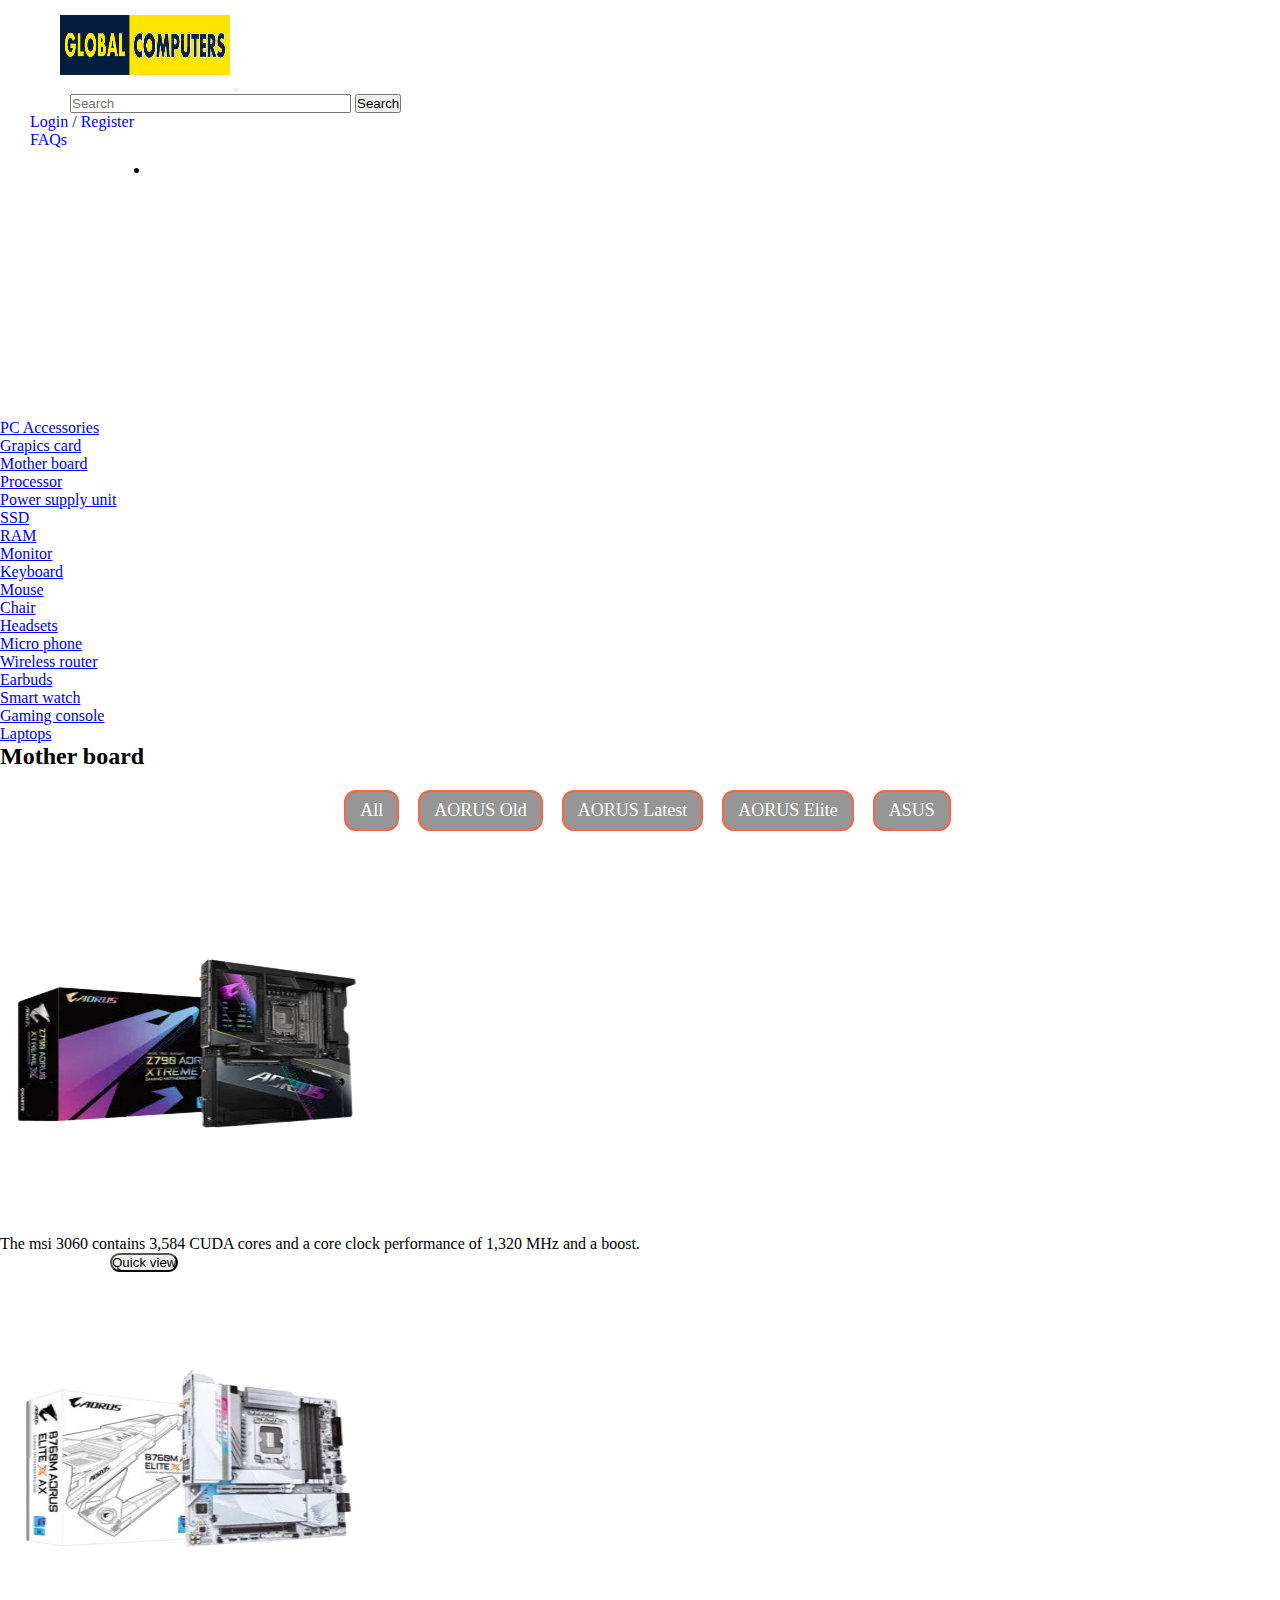
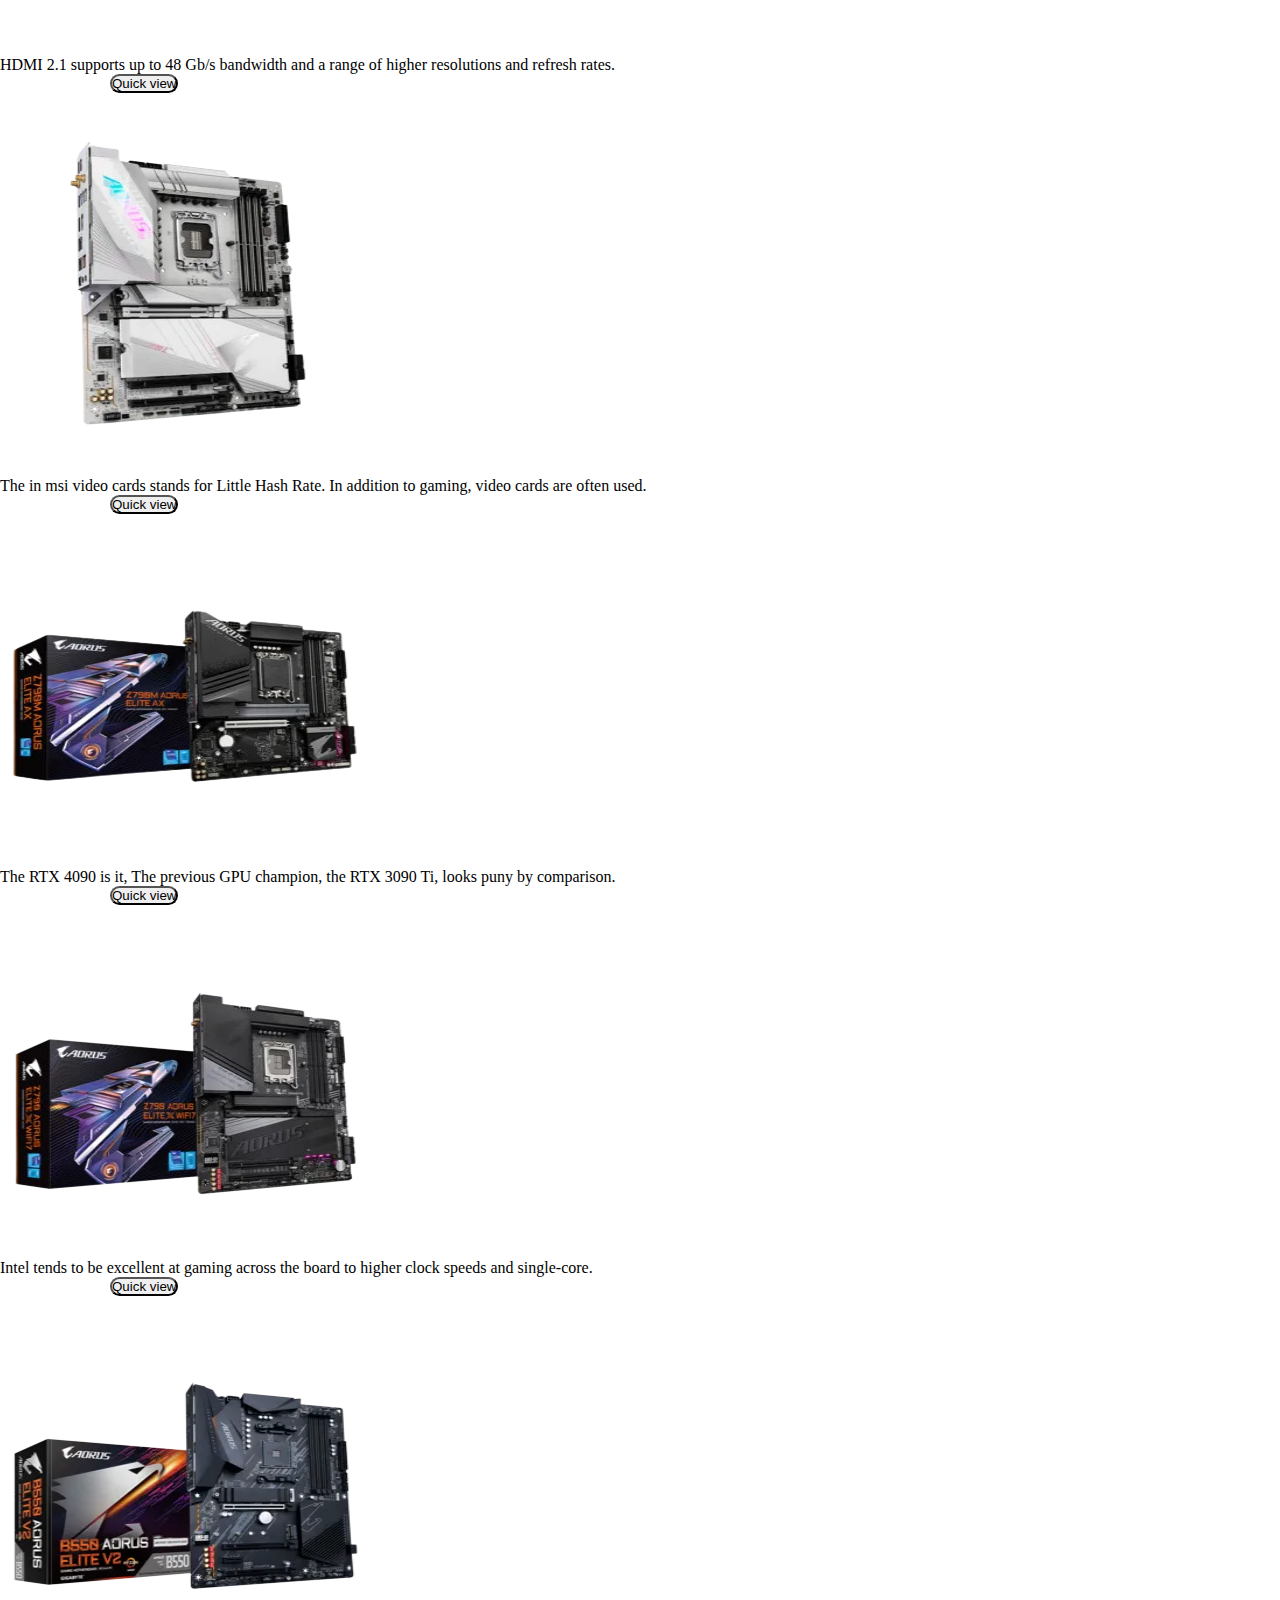
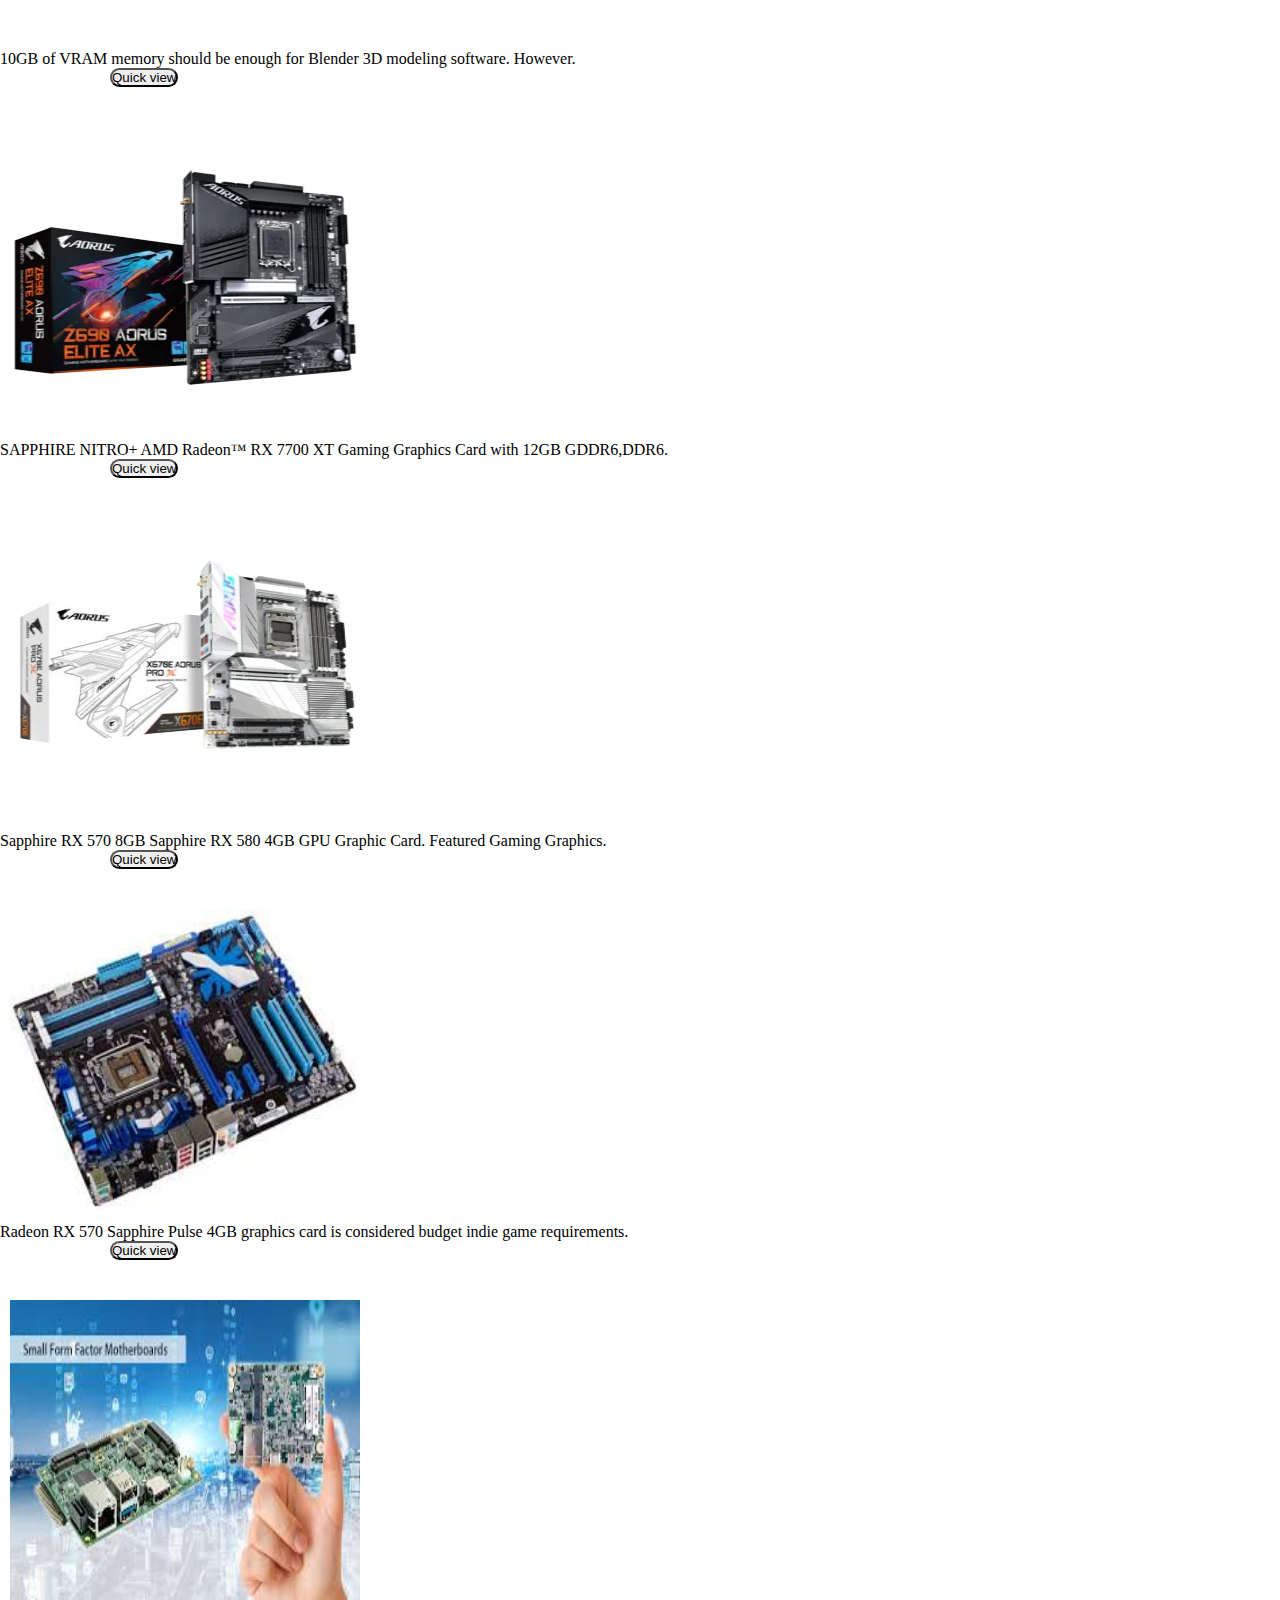
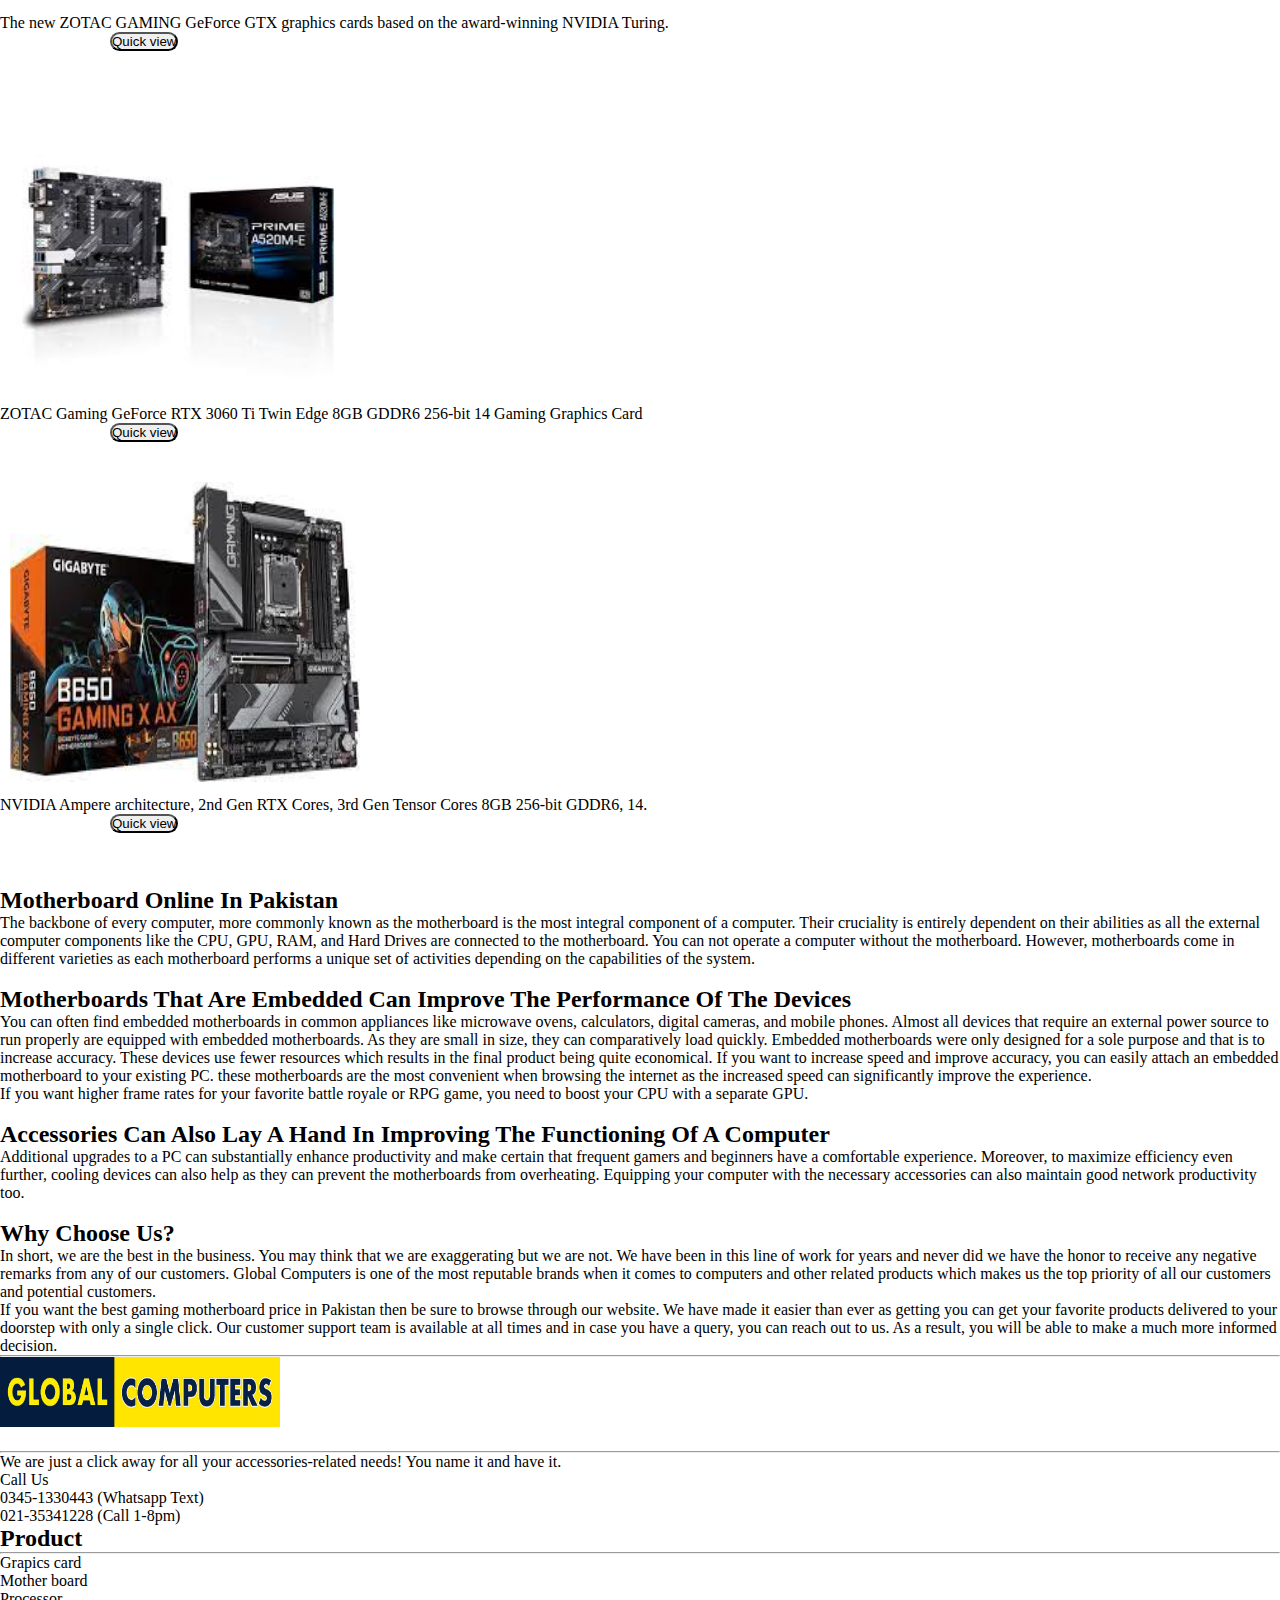
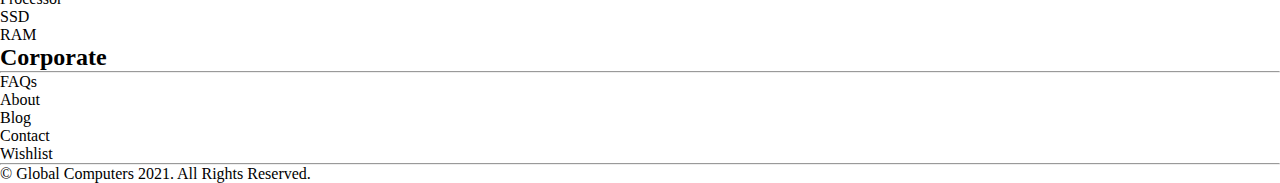
<file: mb.html>
<!DOCTYPE html>
<html lang="en">

<head>
    <meta charset="UTF-8">
    <meta name="viewport" content="width=device-width, initial-scale=1.0">
    <!-- bootstarp -->
    <link href="https://cdn.jsdelivr.net/npm/bootstrap@5.0.2/dist/css/bootstrap.min.css" rel="stylesheet"
        integrity="sha384-EVSTQN3/azprG1Anm3QDgpJLIm9Nao0Yz1ztcQTwFspd3yD65VohhpuuCOmLASjC" crossorigin="anonymous">
    <!-- css-->
    <link rel="stylesheet" href="./css/product.css">
    <!-- aos -->
    <link href="https://unpkg.com/aos@2.3.1/dist/aos.css" rel="stylesheet">
    <!-- icon -->
    <link rel="stylesheet" href="https://cdnjs.cloudflare.com/ajax/libs/font-awesome/6.4.2/css/all.min.css"
        integrity="sha512-z3gLpd7yknf1YoNbCzqRKc4qyor8gaKU1qmn+CShxbuBusANI9QpRohGBreCFkKxLhei6S9CQXFEbbKuqLg0DA=="
        crossorigin="anonymous" referrerpolicy="no-referrer" />
    <!-- faviicon -->
    <link rel="shortcut icon" href="./image/home/favicon.png" type="image/x-icon">
    <style>
        .dropdown:hover .dropdown-menu {
            display: block;
        }
    </style>
    <!-- title -->
    <title>Mother board</title>
</head>

<body>
    <!-- navbar -->
    <nav class="navbar navbar-expand-lg navbar-dark bg-dark">
        <div class="container-fluid">
            <a class="navbar-brand" href="./index.html"><img class="img-fluid logo"
                    src="./image/home/global-comp-logo.jpg" alt=""></a>
            <button class="navbar-toggler" type="button" data-bs-toggle="collapse"
                data-bs-target="#navbarSupportedContent" aria-controls="navbarSupportedContent" aria-expanded="false"
                aria-label="Toggle navigation">
                <span class="navbar-toggler-icon"></span>
            </button>
            <div class="collapse navbar-collapse" id="navbarSupportedContent">
                <ul class="navbar-nav me-auto mb-2 mb-lg-0">
                    <form class="d-flex">
                        <input class="form-control me-2" style="margin-left: 70px; padding-right: 100px; " type="search"
                            placeholder="Search" aria-label="Search">
                        <button class="btn btn-outline-success" type="submit">Search</button>
                    </form>
                    <li class="nav-item">
                        <a class="nav-link active lis" aria-current="page" href="./login.html">Login / Register</a>
                    </li>

                    <li class="nav-item">
                        <a class="nav-link active lis" aria-current="page" href="./faqs.html">FAQs</a>
                    </li>
                    <li class="icon-main"><a href="https://pk.linkedin.com/" target="_blank"><i
                                class="fa-brands fa-linkedin fa-2xl text-primary"></i></a></li>
                    <br>
                    <li class="icon"><a href="https://www.facebook.com/" target="_blank"><i
                                class="fa-brands fa-facebook fa-2xl text-primary"></i></a></li>
                    <br>
                    <li class="icon"><a href="https://twitter.com/" target="_blank"><i
                                class="fa-brands fa-twitter fa-2xl text-info"></i></a></li>
                    <br>
                    <li class="icon"><a href="https://www.instagram.com/" target="_blank"><i
                                class="fa-brands fa-instagram fa-2xl text-danger"></i></a></li>
                    <br>
                    <li class="icon"><a href="https://www.youtube.com//" target="_blank"><i
                                class="fa-brands fa-youtube fa-2xl text-danger"></i></a></li>
                    <br>
                    <li class="icon"><a href="https://www.whatsapp.com/download" target="_blank"><i
                                class="fa-brands fa-whatsapp fa-2xl text-success"></i></a></li>
                </ul>

            </div>
        </div>
    </nav>
    <!-- nav end -->
    <!-- sub navbar -->
    <nav class="navbar navbar-expand-lg navbar-light bg-light">

        <div class="collapse navbar-collapse  navbar-light" id="navbarSupportedContent">
            <ul class="navbar-nav me-auto mb-2 mb-lg-0">

                <li class="nav-item dropdown">
                    <a class="nav-link dropdown-toggle" href="#" id="navbarDropdown" role="button"
                        data-bs-toggle="dropdown" aria-expanded="false">
                        PC Accessories
                    </a>
                    <ul class="dropdown-menu" aria-labelledby="navbarDropdown">
                        <li><a class="dropdown-item" href="./gpu.html">Grapics card</a></li>
                        <li><a class="dropdown-item" href="./mb.html">Mother board</a></li>
                        <li><a class="dropdown-item" href="./processor.html">Processor</a></li>
                        <li><a class="dropdown-item" href="./psu.html">Power supply unit</a></li>
                        <li><a class="dropdown-item" href="./ssd.html">SSD</a></li>
                        <li><a class="dropdown-item" href="./ram.html">RAM</a></li>


                    </ul>

                <li class="nav-item">
                    <a class="nav-link active" aria-current="page" href="./monitors.html">Monitor</a>
                </li>
                <li class="nav-item">
                    <a class="nav-link active" aria-current="page" href="./keyboard.html">Keyboard</a>
                </li>
                <li class="nav-item">
                    <a class="nav-link active" aria-current="page" href="./mouse.html">Mouse</a>
                </li>
                <li class="nav-item">
                    <a class="nav-link active" aria-current="page" href="./chair.html">Chair</a>
                </li>
                <li class="nav-item">
                    <a class="nav-link active" aria-current="page" href="./headset.html">Headsets</a>
                </li>
                <li class="nav-item">
                    <a class="nav-link active" aria-current="page" href="./micro.html">Micro phone</a>
                </li>
                <li class="nav-item">
                    <a class="nav-link active" aria-current="page" href="./rourter.html">Wireless router</a>
                </li>
                <li class="nav-item">
                    <a class="nav-link active" aria-current="page" href="./earbuds.html">Earbuds</a>
                </li>
                <li class="nav-item">
                    <a class="nav-link active" aria-current="page" href="./smart watct.html">Smart watch</a>
                </li>
                <li class="nav-item">
                    <a class="nav-link active" aria-current="page" href="./gamingconsole.html">Gaming console</a>
                </li>
                <li class="nav-item">
                    <a class="nav-link active" aria-current="page" href="./laptop.html">Laptops</a>
                </li>





            </ul>

        </div>

    </nav>
    <!-- nav end -->


    <h2 class="text-center text-white bg-dark fw-bold display-2 mt-5 pt-5 pb-5">Mother board</h2>

    <div class="container">
        <div class="row">
            <div class="col-lg-12">
                <div class="item-menu">
                    <ul>
                        <li data-filter="*">All</li>
                        <li data-filter=".msi"> AORUS Old </li>
                        <li data-filter=".palic"> AORUS Latest </li>
                        <li data-filter=".sapphire"> AORUS Elite </li>
                        <li data-filter=".zotac">ASUS</li>

                    </ul>
                </div>
            </div>


            <div class="item-detail">
                <!-- first row -->
                <div class="row msi" id="msi">

                    <div class="col-lg-4">
                        <img class="img-fluid" src="./image/MOTHER BOARD/m1.png" alt="">
                        <p id="tranding1">The msi 3060 contains 3,584 CUDA cores and a core clock performance of 1,320
                            MHz and a boost.</p>
                        <a href="#"><button type="button" class="btn btn-warning b1" data-bs-toggle="modal"
                                data-bs-target="#b5">
                                Quick view
                            </button></a>
                    </div>

                    <div class="col-lg-4">
                        <img class="img-fluid" src="./image/MOTHER BOARD/m2.png" alt="">
                        <p id="tranding1">HDMI 2.1 supports up to 48 Gb/s bandwidth and a range of higher resolutions
                            and refresh rates.</p>
                        <a href="#"><button type="button" class="btn btn-warning b1" data-bs-toggle="modal"
                                data-bs-target="#b5">
                                Quick view
                            </button></a>
                    </div>

                    <div class="col-lg-4">
                        <img class="img-fluid" src="./image/MOTHER BOARD/m3.png" alt="">
                        <p id="tranding1">The in msi video cards stands for Little Hash Rate. In addition to gaming,
                            video cards are often used.</p>
                        <a href="#"><button type="button" class="btn btn-warning b1" data-bs-toggle="modal"
                                data-bs-target="#b5">
                                Quick view
                            </button></a>
                    </div>

                </div>



                <!-- second row -->
                <div class="row palic" id="palic">

                    <div class="col-lg-4">
                        <img class="img-fluid" src="./image/MOTHER BOARD/m4.png" alt="">
                        <p id="tranding1">The RTX 4090 is it, The previous GPU champion, the RTX 3090 Ti, looks puny by
                            comparison.</p>
                        <a href="#"><button type="button" class="btn btn-warning b1" data-bs-toggle="modal"
                                data-bs-target="#b5">
                                Quick view
                            </button></a>
                    </div>

                    <div class="col-lg-4">
                        <img class="img-fluid" src="./image/MOTHER BOARD/m5.png" alt="">
                        <p id="tranding1">Intel tends to be excellent at gaming across the board to higher clock speeds
                            and single-core.</p>
                        <a href="#"><button type="button" class="btn btn-warning b1" data-bs-toggle="modal"
                                data-bs-target="#b5">
                                Quick view
                            </button></a>
                    </div>

                    <div class="col-lg-4">
                        <img class="img-fluid" src="./image/MOTHER BOARD/M6.png" alt="">
                        <p id="tranding1">10GB of VRAM memory should be enough for Blender 3D modeling software.
                            However.</p>
                        <a href="#"><button type="button" class="btn btn-warning b1" data-bs-toggle="modal"
                                data-bs-target="#b5">
                                Quick view
                            </button></a>
                    </div>

                </div>

                <!-- third row -->
                <div class="row sapphire" id="sapphire">

                    <div class="col-lg-4">
                        <img class="img-fluid" src="./image/MOTHER BOARD/m7.png" alt="">
                        <p id="tranding1">SAPPHIRE NITRO+ AMD Radeon™ RX 7700 XT Gaming Graphics Card with 12GB
                            GDDR6,DDR6.</p>
                        <a href="#"><button type="button" class="btn btn-warning b1" data-bs-toggle="modal"
                                data-bs-target="#b5">
                                Quick view
                            </button></a>
                    </div>

                    <div class="col-lg-4">
                        <img class="img-fluid" src="./image/MOTHER BOARD/m8.png" alt="">
                        <p id="tranding1">Sapphire RX 570 8GB Sapphire RX 580 4GB GPU Graphic Card. Featured Gaming
                            Graphics.</p>
                        <a href="#"><button type="button" class="btn btn-warning b1" data-bs-toggle="modal"
                                data-bs-target="#b5">
                                Quick view
                            </button></a>
                    </div>

                    <div class="col-lg-4">
                        <img class="img-fluid" src="./image/MOTHER BOARD/m9.jpg" alt="">
                        <p id="tranding1">Radeon RX 570 Sapphire Pulse 4GB graphics card is considered budget indie game
                            requirements.</p>
                        <a href="#"><button type="button" class="btn btn-warning b1" data-bs-toggle="modal"
                                data-bs-target="#b5">
                                Quick view
                            </button></a>
                    </div>

                </div>

                <!-- fouth row -->
                <div class="row zotac" id="zotac">

                    <div class="col-lg-4">
                        <img class="img-fluid" src="./image/MOTHER BOARD/m10.jpg" alt="">
                        <p id="tranding1">The new ZOTAC GAMING GeForce GTX graphics cards based on the award-winning
                            NVIDIA Turing.</p>
                        <a href="#"><button type="button" class="btn btn-warning b1" data-bs-toggle="modal"
                                data-bs-target="#b5">
                                Quick view
                            </button></a>
                    </div>

                    <div class="col-lg-4">
                        <img class="img-fluid" src="./image/MOTHER BOARD/m11.jpg" alt="">
                        <p id="tranding1">ZOTAC Gaming GeForce RTX 3060 Ti Twin Edge 8GB GDDR6 256-bit 14 Gaming
                            Graphics Card</p>
                        <a href="#"><button type="button" class="btn btn-warning b1" data-bs-toggle="modal"
                                data-bs-target="#b5">
                                Quick view
                            </button></a>
                    </div>

                    <div class="col-lg-4">
                        <img class="img-fluid" src="./image/MOTHER BOARD/m12.jpg" alt="">
                        <p id="tranding1">NVIDIA Ampere architecture, 2nd Gen RTX Cores, 3rd Gen Tensor Cores
                            8GB 256-bit GDDR6, 14.
                        </p>
                        <a href="#"><button type="button" class="btn btn-warning b1" data-bs-toggle="modal"
                                data-bs-target="#b5">
                                Quick view
                            </button></a>
                    </div>

                </div>

                <!-- container and item menu div start -->
            </div>
        </div>
    </div>
    <!-- container and item menu div end -->

    <br><br><br>

    <!-- writing -->
    <h2 class="text-center">Motherboard Online In Pakistan</h2>
    <p class="text-center">The backbone of every computer, more commonly known as the motherboard is the most integral
        component of a computer. Their cruciality is entirely dependent on their abilities as all the external computer
        components like the CPU, GPU, RAM, and Hard Drives are connected to the motherboard. You can not operate a
        computer without the motherboard. However, motherboards come in different varieties as each motherboard performs
        a unique set of activities depending on the capabilities of the system.</p>


    <br>
    <h2 class="text-center">Motherboards That Are Embedded Can Improve The Performance Of The Devices</h2>
    <p class="text-center">You can often find embedded motherboards in common appliances like microwave ovens,
        calculators, digital cameras, and mobile phones. Almost all devices that require an external power source to run
        properly are equipped with embedded motherboards. As they are small in size, they can comparatively load
        quickly. Embedded motherboards were only designed for a sole purpose and that is to increase accuracy. These
        devices use fewer resources which results in the final product being quite economical. If you want to increase
        speed and improve accuracy, you can easily attach an embedded motherboard to your existing PC. these
        motherboards are the most convenient when browsing the internet as the increased speed can significantly improve
        the experience.</p>
    <p class="text-center">If you want higher frame rates for your favorite battle royale or RPG game, you need to boost
        your CPU with a separate GPU.</p>


    <br>
    <h2 class="text-center">Accessories Can Also Lay A Hand In Improving The Functioning Of A Computer</h2>
    <p class="text-center">Additional upgrades to a PC can substantially enhance productivity and make certain that
        frequent gamers and beginners have a comfortable experience. Moreover, to maximize efficiency even further,
        cooling devices can also help as they can prevent the motherboards from overheating. Equipping your computer
        with the necessary accessories can also maintain good network productivity too.</p>

    <br>
    <h2 class="text-center">Why Choose Us?</h2>
    <p class="text-center">In short, we are the best in the business. You may think that we are exaggerating but we are
        not. We have been in this line of work for years and never did we have the honor to receive any negative remarks
        from any of our customers. Global Computers is one of the most reputable brands when it comes to computers and
        other related products which makes us the top priority of all our customers and potential customers.</p>
    <p class="text-center">If you want the best gaming motherboard price in Pakistan then be sure to browse through our
        website. We have made it easier than ever as getting you can get your favorite products delivered to your
        doorstep with only a single click. Our customer support team is available at all times and in case you have a
        query, you can reach out to us. As a result, you will be able to make a much more informed decision.</p>


    <!-- Footer-start -->
    <hr class="pb-2 mt-5">
    <footer class="ft">
        <div class="container">
            <div class="row">
                <div class="col-lg-4">
                    <img class="img-fluid footer-img-1" src="./image/home/global-comp-logo.jpg" alt="">
                    <hr>
                    <p class="mt-4">We are just a click away for all your accessories-related needs! You name it and
                        have it.</p>

                    <p class="mt-4"><i class="fa-solid fa-phone fa-2xl"></i> Call Us</p>

                    <p> 0345-1330443 (Whatsapp Text)</p>
                    <p> 021-35341228 (Call 1-8pm)</p>
                </div>
                <div class="col-lg-4">
                    <h2 class="display-6 fw-bold">Product</h2>
                    <hr class="w-50">
                    <p>Grapics card</p>
                    <p>Mother board</p>
                    <p>Processor</p>
                    <p>SSD</p>
                    <p>RAM</p>

                </div>
                <div class="col-lg-4">
                    <h2 class="display-6 fw-bold">Corporate</h2>
                    <hr class="w-50">
                    <p>FAQs</p>
                    <p>About</p>
                    <p>Blog</p>
                    <p>Contact</p>
                    <p>Wishlist</p>

                </div>
                <hr class="mt-5">
                <p>© Global Computers 2021. All Rights Reserved.</p>
            </div>
        </div>

    </footer>

    <!-- footer end -->


    <!-- js tags -->
    <!-- bootstarp -->
    <script src="https://cdn.jsdelivr.net/npm/bootstrap@5.0.2/dist/js/bootstrap.bundle.min.js"
        integrity="sha384-MrcW6ZMFYlzcLA8Nl+NtUVF0sA7MsXsP1UyJoMp4YLEuNSfAP+JcXn/tWtIaxVXM"
        crossorigin="anonymous"></script>
    <!-- aos -->
    <script src="https://unpkg.com/aos@2.3.1/dist/aos.js"></script>
    <!-- aos 2 -->
    <script>
        AOS.init();
    </script>
    <!-- j query all -->
    <script src="./j querry/jquery.com_jquery-3.7.1.min.js"></script>
    <!-- i sotopes all -->
    <script src="./j querry/isotope-layout@3.0.6_dist_isotope.pkgd.min.js"></script>
    <!-- j query -->
    <script src="./j querry/app.js"></script>
</body>

</html>
</file>
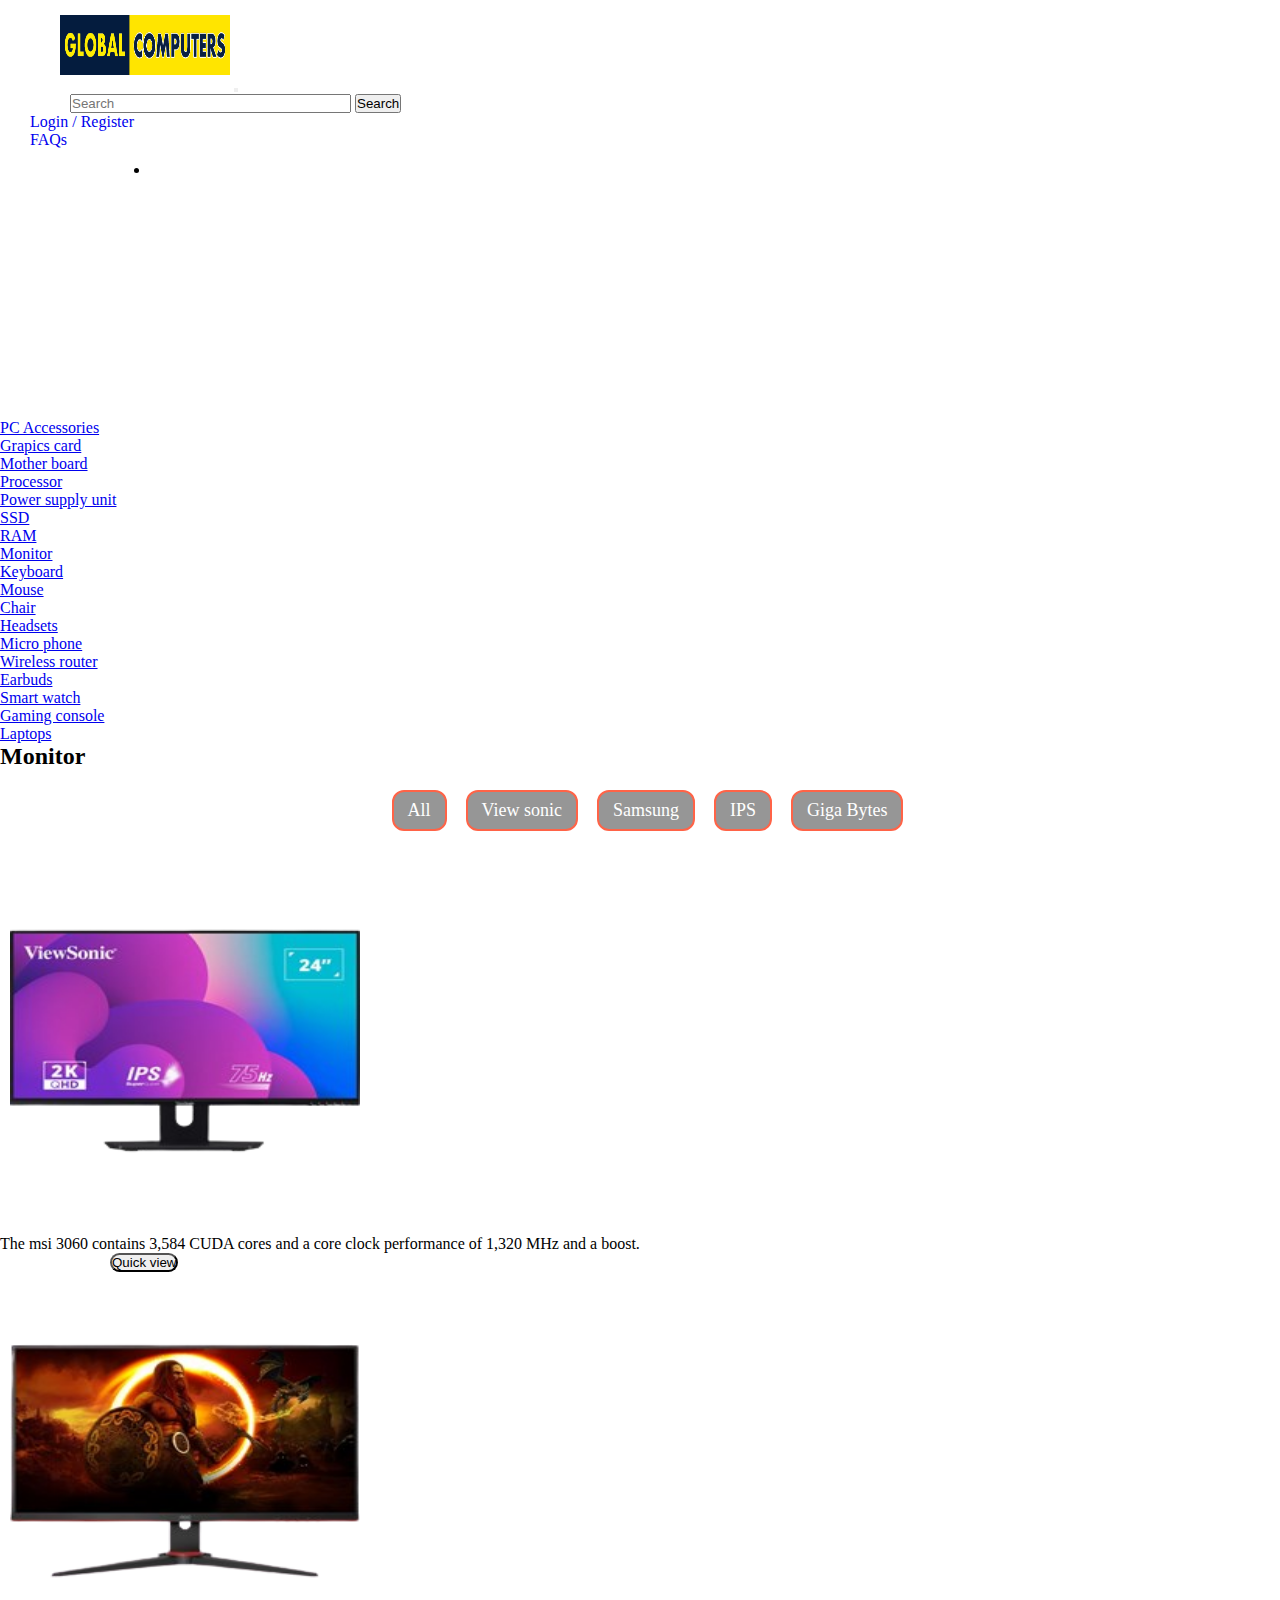
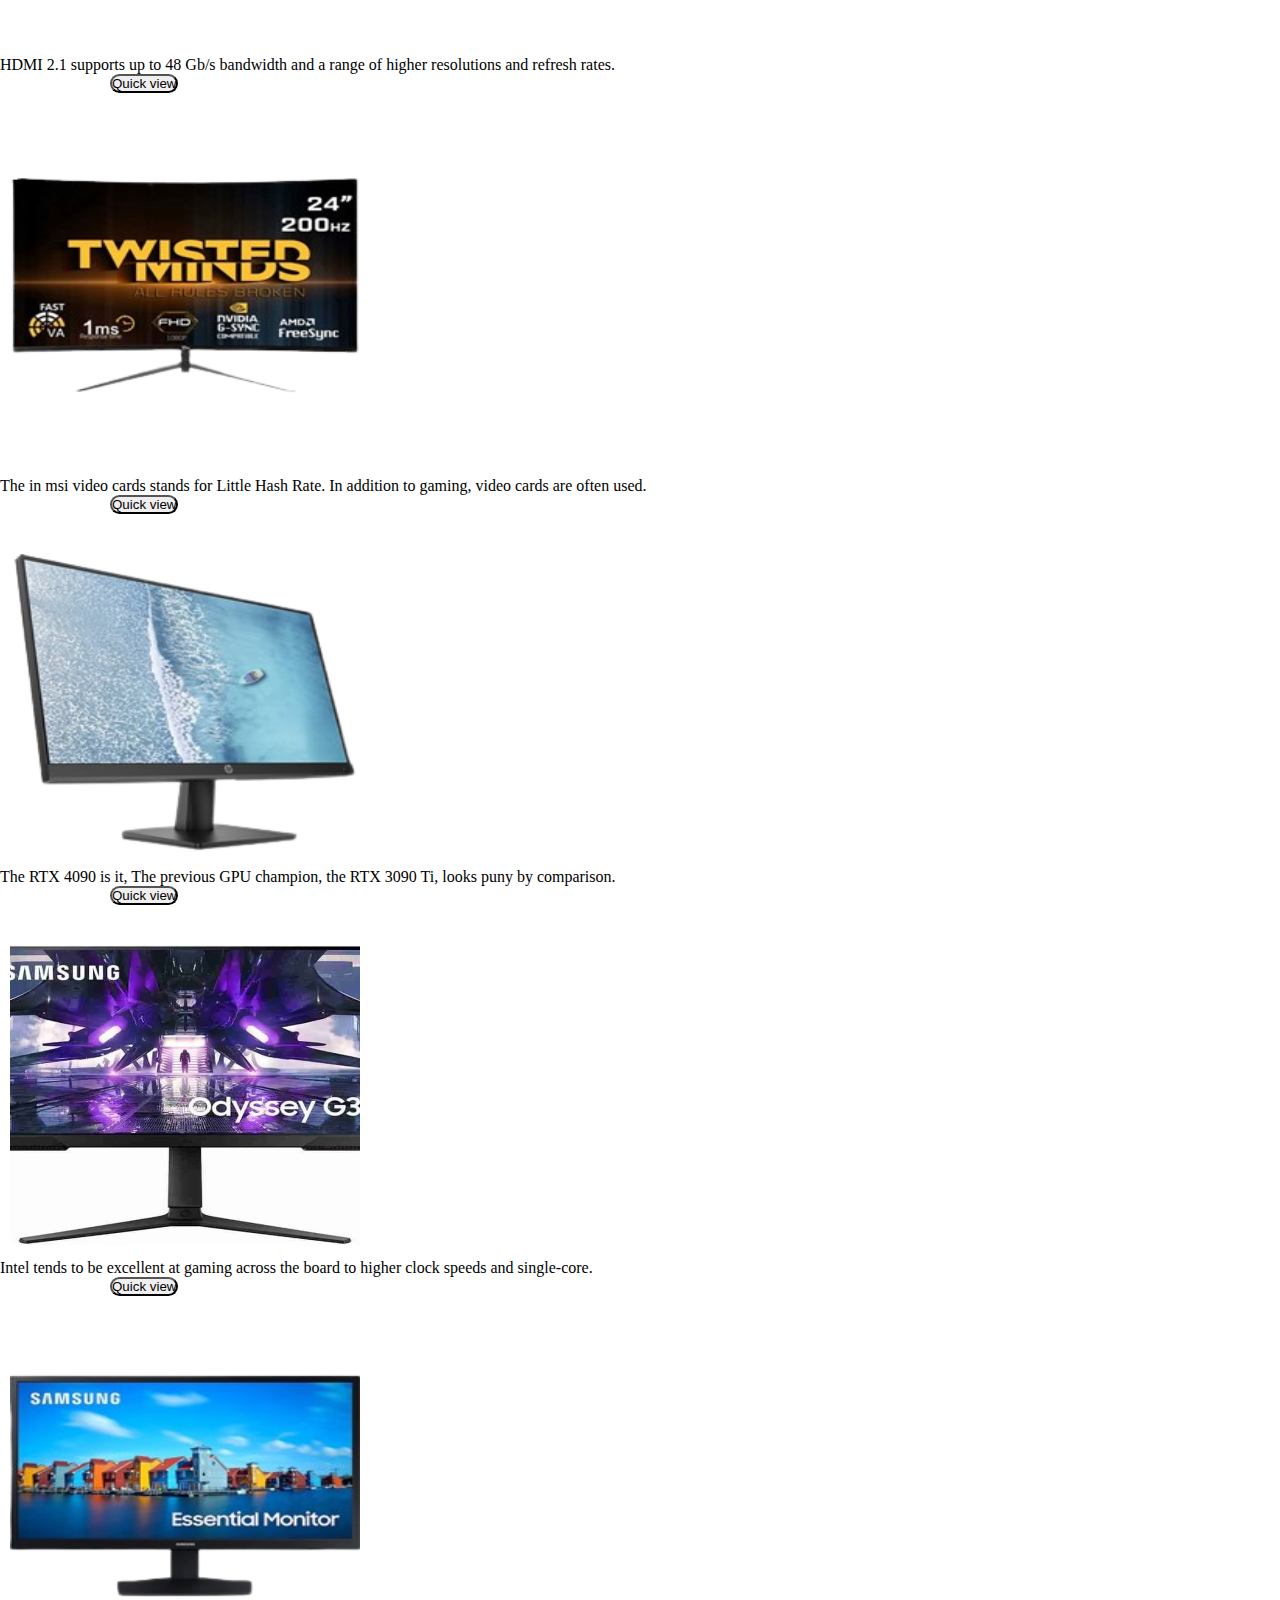
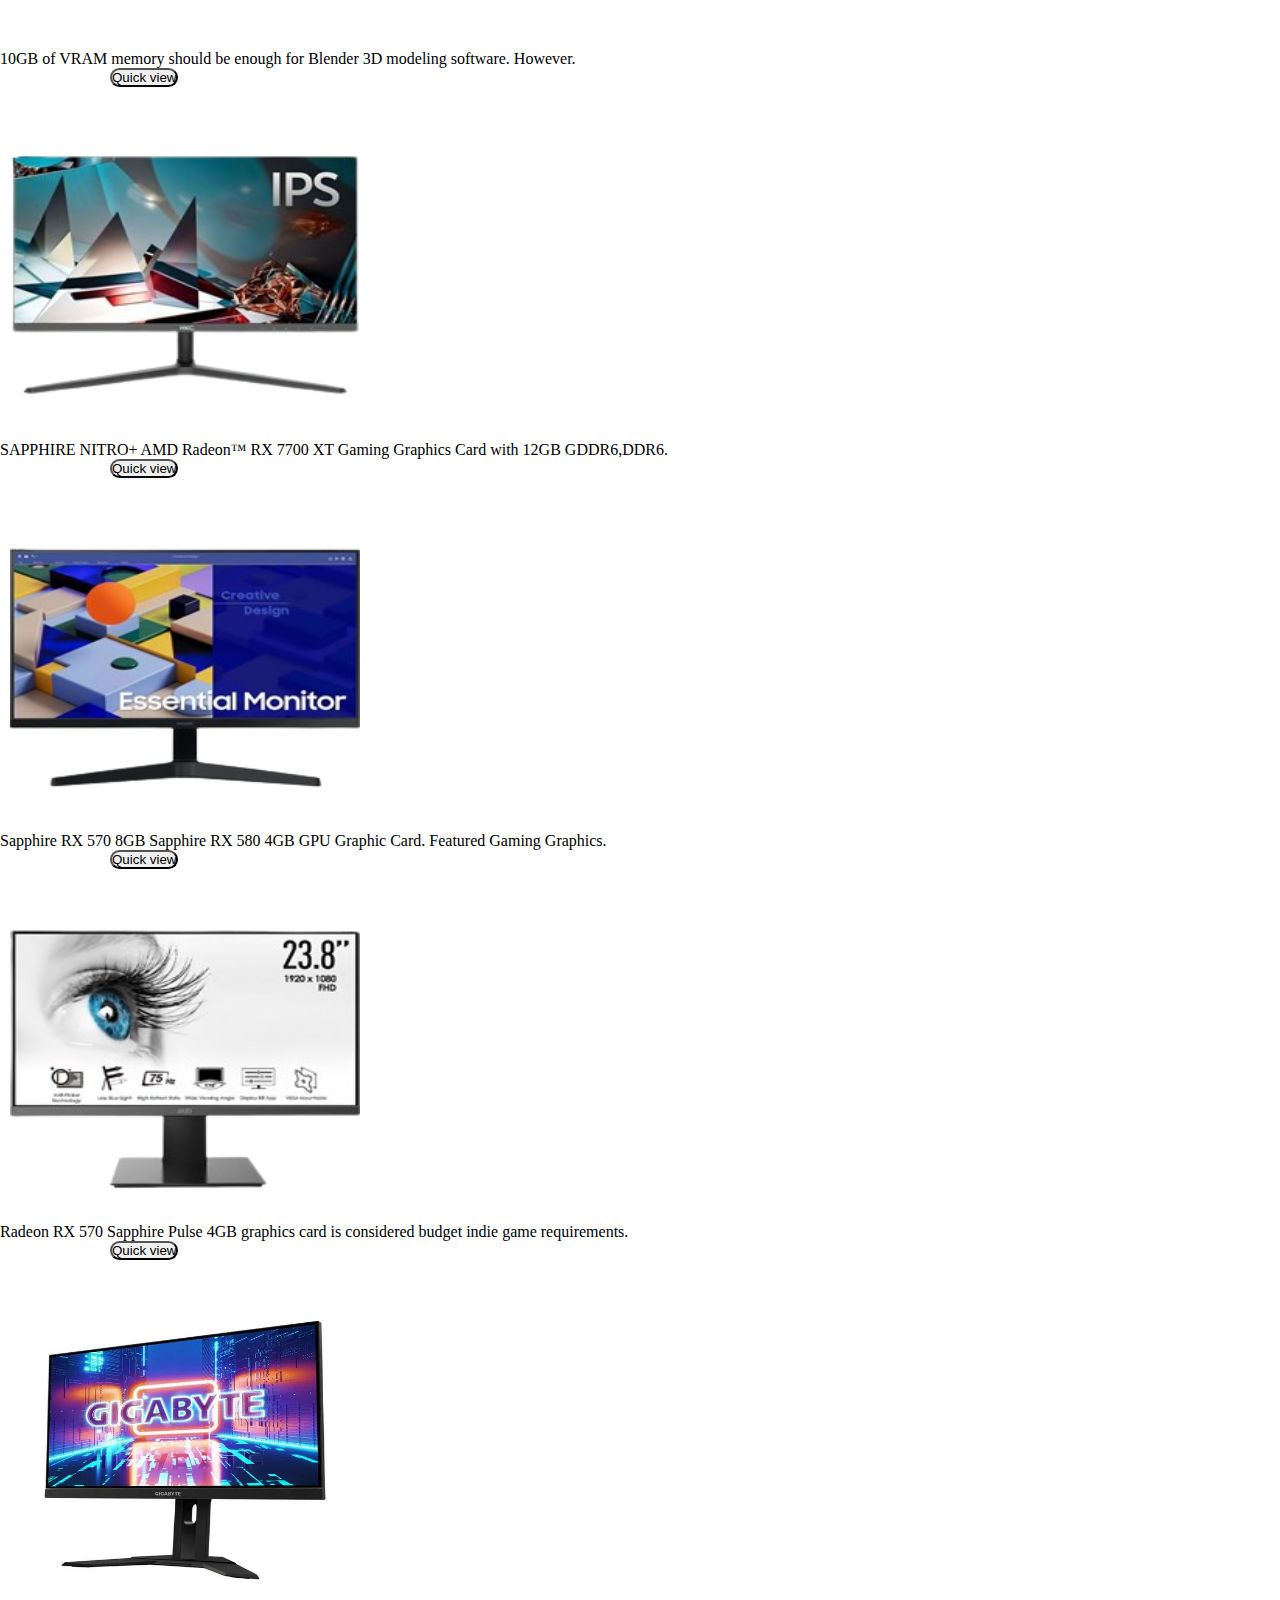
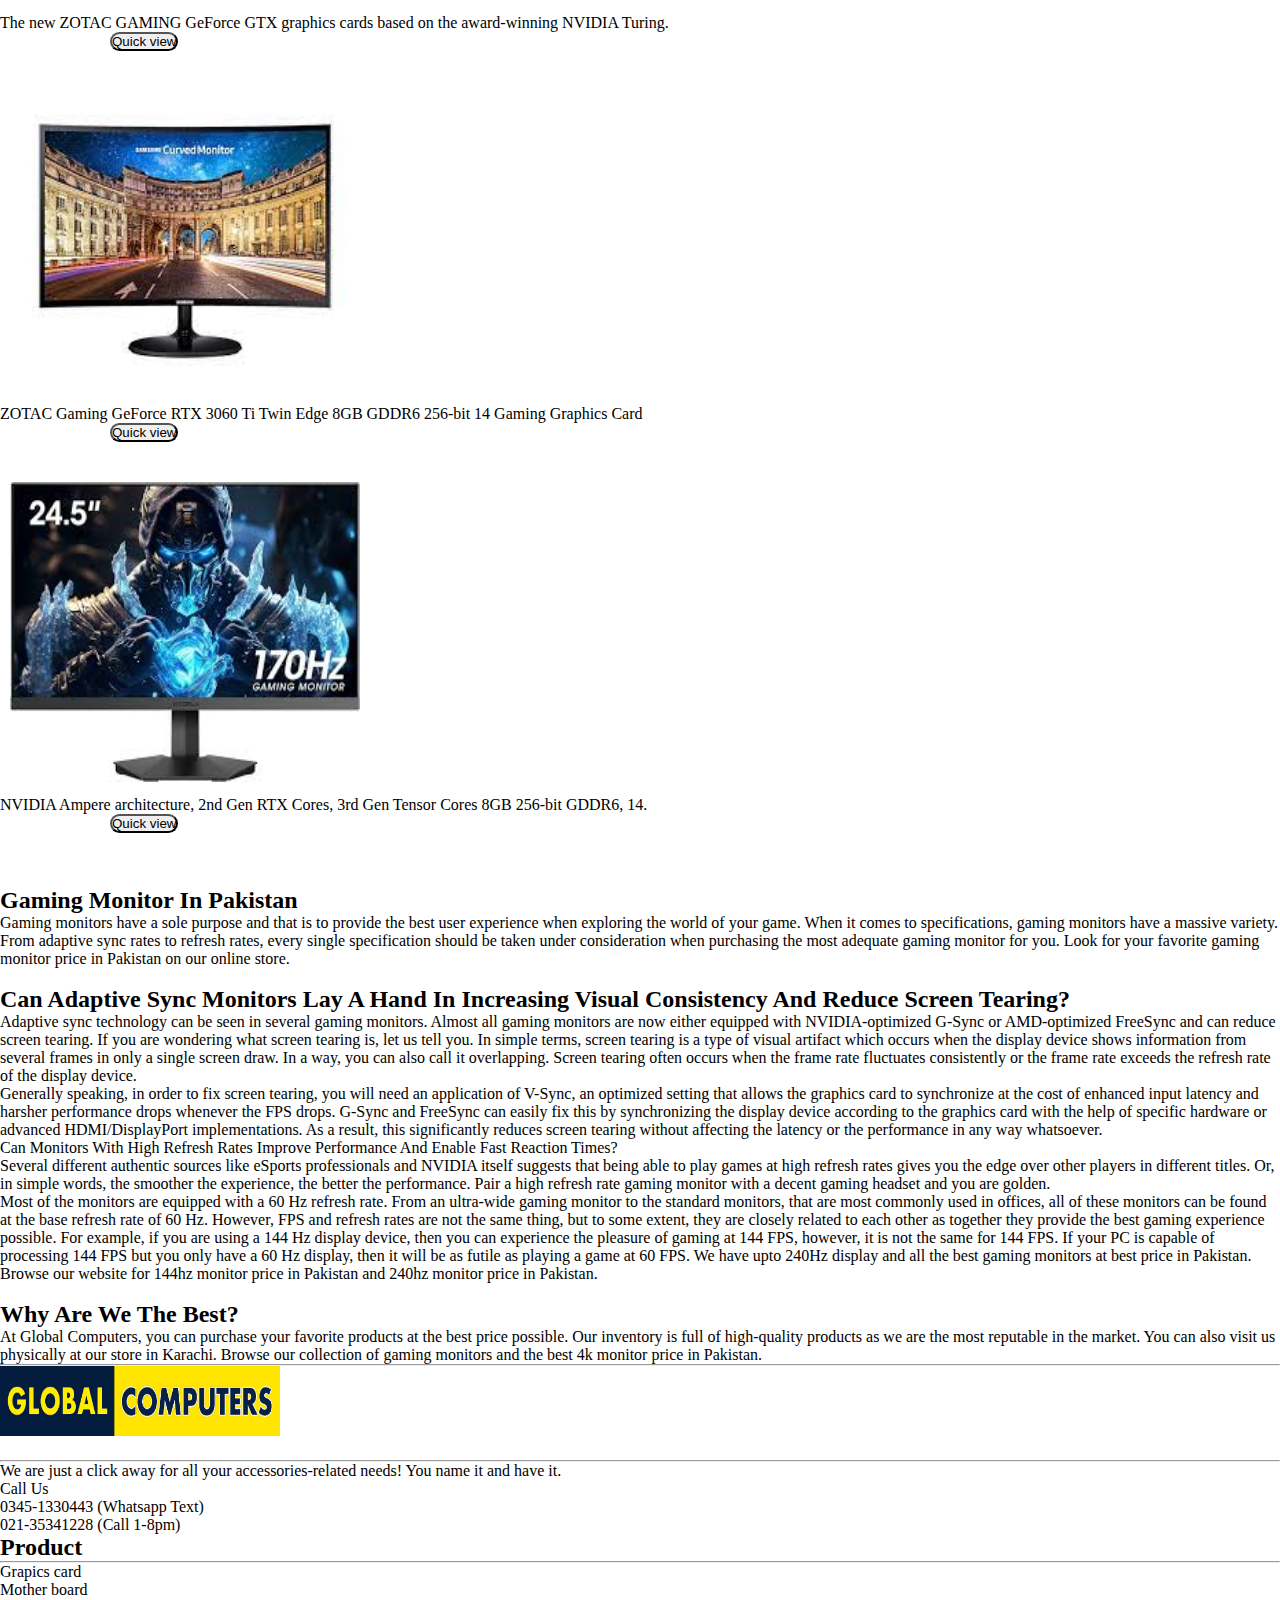
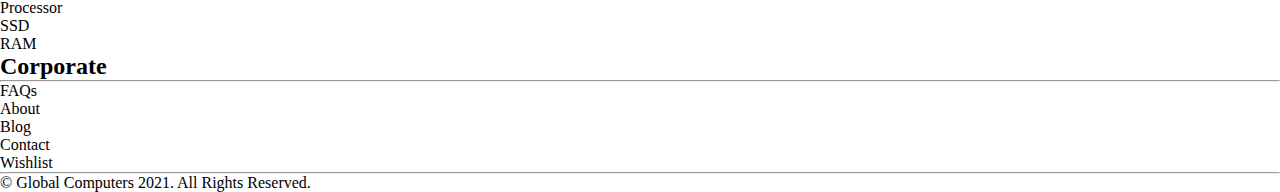
<file: monitors.html>
<!DOCTYPE html>
<html lang="en">

<head>
    <meta charset="UTF-8">
    <meta name="viewport" content="width=device-width, initial-scale=1.0">
    <!-- bootstarp -->
    <link href="https://cdn.jsdelivr.net/npm/bootstrap@5.0.2/dist/css/bootstrap.min.css" rel="stylesheet"
        integrity="sha384-EVSTQN3/azprG1Anm3QDgpJLIm9Nao0Yz1ztcQTwFspd3yD65VohhpuuCOmLASjC" crossorigin="anonymous">
    <!-- css-->
    <link rel="stylesheet" href="./css/product.css">
    <!-- aos -->
    <link href="https://unpkg.com/aos@2.3.1/dist/aos.css" rel="stylesheet">
    <!-- icon -->
    <link rel="stylesheet" href="https://cdnjs.cloudflare.com/ajax/libs/font-awesome/6.4.2/css/all.min.css"
        integrity="sha512-z3gLpd7yknf1YoNbCzqRKc4qyor8gaKU1qmn+CShxbuBusANI9QpRohGBreCFkKxLhei6S9CQXFEbbKuqLg0DA=="
        crossorigin="anonymous" referrerpolicy="no-referrer" />
    <!-- faviicon -->
    <link rel="shortcut icon" href="./image/home/favicon.png" type="image/x-icon">
    <style>
        .dropdown:hover .dropdown-menu {
            display: block;
        }
    </style>
    <!-- title -->
    <title>Monitor</title>
</head>

<body>
    <!-- navbar -->
    <nav class="navbar navbar-expand-lg navbar-dark bg-dark">
        <div class="container-fluid">
            <a class="navbar-brand" href="./index.html"><img class="img-fluid logo"
                    src="./image/home/global-comp-logo.jpg" alt=""></a>
            <button class="navbar-toggler" type="button" data-bs-toggle="collapse"
                data-bs-target="#navbarSupportedContent" aria-controls="navbarSupportedContent" aria-expanded="false"
                aria-label="Toggle navigation">
                <span class="navbar-toggler-icon"></span>
            </button>
            <div class="collapse navbar-collapse" id="navbarSupportedContent">
                <ul class="navbar-nav me-auto mb-2 mb-lg-0">
                    <form class="d-flex">
                        <input class="form-control me-2" style="margin-left: 70px; padding-right: 100px; " type="search"
                            placeholder="Search" aria-label="Search">
                        <button class="btn btn-outline-success" type="submit">Search</button>
                    </form>
                    <li class="nav-item">
                        <a class="nav-link active lis" aria-current="page" href="./login.html">Login / Register</a>
                    </li>

                    <li class="nav-item">
                        <a class="nav-link active lis" aria-current="page" href="./faqs.html">FAQs</a>
                    </li>
                    <li class="icon-main"><a href="https://pk.linkedin.com/" target="_blank"><i
                                class="fa-brands fa-linkedin fa-2xl text-primary"></i></a></li>
                    <br>
                    <li class="icon"><a href="https://www.facebook.com/" target="_blank"><i
                                class="fa-brands fa-facebook fa-2xl text-primary"></i></a></li>
                    <br>
                    <li class="icon"><a href="https://twitter.com/" target="_blank"><i
                                class="fa-brands fa-twitter fa-2xl text-info"></i></a></li>
                    <br>
                    <li class="icon"><a href="https://www.instagram.com/" target="_blank"><i
                                class="fa-brands fa-instagram fa-2xl text-danger"></i></a></li>
                    <br>
                    <li class="icon"><a href="https://www.youtube.com//" target="_blank"><i
                                class="fa-brands fa-youtube fa-2xl text-danger"></i></a></li>
                    <br>
                    <li class="icon"><a href="https://www.whatsapp.com/download" target="_blank"><i
                                class="fa-brands fa-whatsapp fa-2xl text-success"></i></a></li>
                </ul>

            </div>
        </div>
    </nav>
    <!-- nav end -->
    <!-- sub navbar -->
    <nav class="navbar navbar-expand-lg navbar-light bg-light">

        <div class="collapse navbar-collapse  navbar-light" id="navbarSupportedContent">
            <ul class="navbar-nav me-auto mb-2 mb-lg-0">

                <li class="nav-item dropdown">
                    <a class="nav-link dropdown-toggle" href="#" id="navbarDropdown" role="button"
                        data-bs-toggle="dropdown" aria-expanded="false">
                        PC Accessories
                    </a>
                    <ul class="dropdown-menu" aria-labelledby="navbarDropdown">
                        <li><a class="dropdown-item" href="./gpu.html">Grapics card</a></li>
                        <li><a class="dropdown-item" href="./mb.html">Mother board</a></li>
                        <li><a class="dropdown-item" href="./processor.html">Processor</a></li>
                        <li><a class="dropdown-item" href="./psu.html">Power supply unit</a></li>
                        <li><a class="dropdown-item" href="./ssd.html">SSD</a></li>
                        <li><a class="dropdown-item" href="./ram.html">RAM</a></li>


                    </ul>

                <li class="nav-item">
                    <a class="nav-link active" aria-current="page" href="./monitors.html">Monitor</a>
                </li>
                <li class="nav-item">
                    <a class="nav-link active" aria-current="page" href="./keyboard.html">Keyboard</a>
                </li>
                <li class="nav-item">
                    <a class="nav-link active" aria-current="page" href="./mouse.html">Mouse</a>
                </li>
                <li class="nav-item">
                    <a class="nav-link active" aria-current="page" href="./chair.html">Chair</a>
                </li>
                <li class="nav-item">
                    <a class="nav-link active" aria-current="page" href="./headset.html">Headsets</a>
                </li>
                <li class="nav-item">
                    <a class="nav-link active" aria-current="page" href="./micro.html">Micro phone</a>
                </li>
                <li class="nav-item">
                    <a class="nav-link active" aria-current="page" href="./rourter.html">Wireless router</a>
                </li>
                <li class="nav-item">
                    <a class="nav-link active" aria-current="page" href="./earbuds.html">Earbuds</a>
                </li>
                <li class="nav-item">
                    <a class="nav-link active" aria-current="page" href="./smart watct.html">Smart watch</a>
                </li>
                <li class="nav-item">
                    <a class="nav-link active" aria-current="page" href="./gamingconsole.html">Gaming console</a>
                </li>
                <li class="nav-item">
                    <a class="nav-link active" aria-current="page" href="./laptop.html">Laptops</a>
                </li>





            </ul>

        </div>

    </nav>
    <!-- nav end -->


    <h2 class="text-center text-white bg-dark fw-bold display-2 mt-5 pt-5 pb-5">Monitor</h2>

    <div class="container">
        <div class="row">
            <div class="col-lg-12">
                <div class="item-menu">
                    <ul>
                        <li data-filter="*">All</li>
                        <li data-filter=".msi"> View sonic </li>
                        <li data-filter=".palic"> Samsung </li>
                        <li data-filter=".sapphire"> IPS </li>
                        <li data-filter=".zotac">Giga Bytes</li>

                    </ul>
                </div>
            </div>


            <div class="item-detail">
                <!-- first row -->
                <div class="row msi" id="msi">

                    <div class="col-lg-4">
                        <img class="img-fluid" src="./image/montors/1.png" alt="">
                        <p id="tranding1">The msi 3060 contains 3,584 CUDA cores and a core clock performance of 1,320
                            MHz and a boost.</p>
                        <a href="#"><button type="button" class="btn btn-warning b1" data-bs-toggle="modal"
                                data-bs-target="#b5">
                                Quick view
                            </button></a>
                    </div>

                    <div class="col-lg-4">
                        <img class="img-fluid" src="./image/montors/2.png" alt="">
                        <p id="tranding1">HDMI 2.1 supports up to 48 Gb/s bandwidth and a range of higher resolutions
                            and refresh rates.</p>
                        <a href="#"><button type="button" class="btn btn-warning b1" data-bs-toggle="modal"
                                data-bs-target="#b5">
                                Quick view
                            </button></a>
                    </div>

                    <div class="col-lg-4">
                        <img class="img-fluid" src="./image/montors/3.png" alt="">
                        <p id="tranding1">The in msi video cards stands for Little Hash Rate. In addition to gaming,
                            video cards are often used.</p>
                        <a href="#"><button type="button" class="btn btn-warning b1" data-bs-toggle="modal"
                                data-bs-target="#b5">
                                Quick view
                            </button></a>
                    </div>

                </div>



                <!-- second row -->
                <div class="row palic" id="palic">

                    <div class="col-lg-4">
                        <img class="img-fluid" src="./image/montors/4.png" alt="">
                        <p id="tranding1">The RTX 4090 is it, The previous GPU champion, the RTX 3090 Ti, looks puny by
                            comparison.</p>
                        <a href="#"><button type="button" class="btn btn-warning b1" data-bs-toggle="modal"
                                data-bs-target="#b5">
                                Quick view
                            </button></a>
                    </div>

                    <div class="col-lg-4">
                        <img class="img-fluid" src="./image/montors/9.webp" alt="">
                        <p id="tranding1">Intel tends to be excellent at gaming across the board to higher clock speeds
                            and single-core.</p>
                        <a href="#"><button type="button" class="btn btn-warning b1" data-bs-toggle="modal"
                                data-bs-target="#b5">
                                Quick view
                            </button></a>
                    </div>

                    <div class="col-lg-4">
                        <img class="img-fluid" src="./image/montors/6.png" alt="">
                        <p id="tranding1">10GB of VRAM memory should be enough for Blender 3D modeling software.
                            However.</p>
                        <a href="#"><button type="button" class="btn btn-warning b1" data-bs-toggle="modal"
                                data-bs-target="#b5">
                                Quick view
                            </button></a>
                    </div>

                </div>

                <!-- third row -->
                <div class="row sapphire" id="sapphire">

                    <div class="col-lg-4">
                        <img class="img-fluid" src="./image/montors/7.png" alt="">
                        <p id="tranding1">SAPPHIRE NITRO+ AMD Radeon™ RX 7700 XT Gaming Graphics Card with 12GB
                            GDDR6,DDR6.</p>
                        <a href="#"><button type="button" class="btn btn-warning b1" data-bs-toggle="modal"
                                data-bs-target="#b5">
                                Quick view
                            </button></a>
                    </div>

                    <div class="col-lg-4">
                        <img class="img-fluid" src="./image/montors/8.png" alt="">
                        <p id="tranding1">Sapphire RX 570 8GB Sapphire RX 580 4GB GPU Graphic Card. Featured Gaming
                            Graphics.</p>
                        <a href="#"><button type="button" class="btn btn-warning b1" data-bs-toggle="modal"
                                data-bs-target="#b5">
                                Quick view
                            </button></a>
                    </div>

                    <div class="col-lg-4">
                        <img class="img-fluid" src="./image/montors/5.png" alt="">
                        <p id="tranding1">Radeon RX 570 Sapphire Pulse 4GB graphics card is considered budget indie game
                            requirements.</p>
                        <a href="#"><button type="button" class="btn btn-warning b1" data-bs-toggle="modal"
                                data-bs-target="#b5">
                                Quick view
                            </button></a>
                    </div>

                </div>

                <!-- fouth row -->
                <div class="row zotac" id="zotac">

                    <div class="col-lg-4">
                        <img class="img-fluid" src="./image/montors/10.webp" alt="">
                        <p id="tranding1">The new ZOTAC GAMING GeForce GTX graphics cards based on the award-winning
                            NVIDIA Turing.</p>
                        <a href="#"><button type="button" class="btn btn-warning b1" data-bs-toggle="modal"
                                data-bs-target="#b5">
                                Quick view
                            </button></a>
                    </div>

                    <div class="col-lg-4">
                        <img class="img-fluid" src="./image/montors/11.jpg" alt="">
                        <p id="tranding1">ZOTAC Gaming GeForce RTX 3060 Ti Twin Edge 8GB GDDR6 256-bit 14 Gaming
                            Graphics Card</p>
                        <a href="#"><button type="button" class="btn btn-warning b1" data-bs-toggle="modal"
                                data-bs-target="#b5">
                                Quick view
                            </button></a>
                    </div>

                    <div class="col-lg-4">
                        <img class="img-fluid" src="./image/montors/12.jpg" alt="">
                        <p id="tranding1">NVIDIA Ampere architecture, 2nd Gen RTX Cores, 3rd Gen Tensor Cores
                            8GB 256-bit GDDR6, 14.
                        </p>
                        <a href="#"><button type="button" class="btn btn-warning b1" data-bs-toggle="modal"
                                data-bs-target="#b5">
                                Quick view
                            </button></a>
                    </div>

                </div>

                <!-- container and item menu div start -->
            </div>
        </div>
    </div>
    <!-- container and item menu div end -->

    <br><br><br>

    <!-- writing -->
    <h2 class="text-center">Gaming Monitor In Pakistan
    </h2>
    <p class="text-center">Gaming monitors have a sole purpose and that is to provide the best user experience when
        exploring the world of your game. When it comes to specifications, gaming monitors have a massive variety. From
        adaptive sync rates to refresh rates, every single specification should be taken under consideration when
        purchasing the most adequate gaming monitor for you. Look for your favorite gaming monitor price in Pakistan on
        our online store.

    </p>

    <br>
    <h2 class="text-center">Can Adaptive Sync Monitors Lay A Hand In Increasing Visual Consistency And Reduce Screen
        Tearing?
    </h2>
    <p class="text-center">Adaptive sync technology can be seen in several gaming monitors. Almost all gaming monitors
        are now either equipped with NVIDIA-optimized G-Sync or AMD-optimized FreeSync and can reduce screen tearing. If
        you are wondering what screen tearing is, let us tell you. In simple terms, screen tearing is a type of visual
        artifact which occurs when the display device shows information from several frames in only a single screen
        draw. In a way, you can also call it overlapping. Screen tearing often occurs when the frame rate fluctuates
        consistently or the frame rate exceeds the refresh rate of the display device.

    </p>
    <p class="text-center">Generally speaking, in order to fix screen tearing, you will need an application of V-Sync,
        an optimized setting that allows the graphics card to synchronize at the cost of enhanced input latency and
        harsher performance drops whenever the FPS drops. G-Sync and FreeSync can easily fix this by synchronizing the
        display device according to the graphics card with the help of specific hardware or advanced HDMI/DisplayPort
        implementations. As a result, this significantly reduces screen tearing without affecting the latency or the
        performance in any way whatsoever.

    </p>
    <p class="text-center">Can Monitors With High Refresh Rates Improve Performance And Enable Fast Reaction Times?

    </p>


    <p class="text-center">Several different authentic sources like eSports professionals and NVIDIA itself suggests
        that being able to play games at high refresh rates gives you the edge over other players in different titles.
        Or, in simple words, the smoother the experience, the better the performance. Pair a high refresh rate gaming
        monitor with a decent gaming headset and you are golden.

    </p>

    <p class="text-center">Most of the monitors are equipped with a 60 Hz refresh rate. From an ultra-wide gaming
        monitor to the standard monitors, that are most commonly used in offices, all of these monitors can be found at
        the base refresh rate of 60 Hz. However, FPS and refresh rates are not the same thing, but to some extent, they
        are closely related to each other as together they provide the best gaming experience possible. For example, if
        you are using a 144 Hz display device, then you can experience the pleasure of gaming at 144 FPS, however, it is
        not the same for 144 FPS. If your PC is capable of processing 144 FPS but you only have a 60 Hz display, then it
        will be as futile as playing a game at 60 FPS. We have upto 240Hz display and all the best gaming monitors at
        best price in Pakistan.



    </p>
    <p class="text-center">Browse our website for 144hz monitor price in Pakistan and 240hz monitor price in Pakistan.
    </p>
    <br>
    <h2 class="text-center">Why Are We The Best?
    </h2>
    <p class="text-center">At Global Computers, you can purchase your favorite products at the best price possible. Our
        inventory is full of high-quality products as we are the most reputable in the market. You can also visit us
        physically at our store in Karachi. Browse our collection of gaming monitors and the best 4k monitor price in
        Pakistan.

    </p>



    <!-- Footer-start -->
    <hr class="pb-2 mt-5">
    <footer class="ft">
        <div class="container">
            <div class="row">
                <div class="col-lg-4">
                    <img class="img-fluid footer-img-1" src="./image/home/global-comp-logo.jpg" alt="">
                    <hr>
                    <p class="mt-4">We are just a click away for all your accessories-related needs! You name it and
                        have it.</p>

                    <p class="mt-4"><i class="fa-solid fa-phone fa-2xl"></i> Call Us</p>

                    <p> 0345-1330443 (Whatsapp Text)</p>
                    <p> 021-35341228 (Call 1-8pm)</p>
                </div>
                <div class="col-lg-4">
                    <h2 class="display-6 fw-bold">Product</h2>
                    <hr class="w-50">
                    <p>Grapics card</p>
                    <p>Mother board</p>
                    <p>Processor</p>
                    <p>SSD</p>
                    <p>RAM</p>

                </div>
                <div class="col-lg-4">
                    <h2 class="display-6 fw-bold">Corporate</h2>
                    <hr class="w-50">
                    <p>FAQs</p>
                    <p>About</p>
                    <p>Blog</p>
                    <p>Contact</p>
                    <p>Wishlist</p>

                </div>
                <hr class="mt-5">
                <p>© Global Computers 2021. All Rights Reserved.</p>
            </div>
        </div>

    </footer>

    <!-- footer end -->


    <!-- js tags -->
    <!-- bootstarp -->
    <script src="https://cdn.jsdelivr.net/npm/bootstrap@5.0.2/dist/js/bootstrap.bundle.min.js"
        integrity="sha384-MrcW6ZMFYlzcLA8Nl+NtUVF0sA7MsXsP1UyJoMp4YLEuNSfAP+JcXn/tWtIaxVXM"
        crossorigin="anonymous"></script>
    <!-- aos -->
    <script src="https://unpkg.com/aos@2.3.1/dist/aos.js"></script>
    <!-- aos 2 -->
    <script>
        AOS.init();
    </script>
    <!-- j query all -->
    <script src="./j querry/jquery.com_jquery-3.7.1.min.js"></script>
    <!-- i sotopes all -->
    <script src="./j querry/isotope-layout@3.0.6_dist_isotope.pkgd.min.js"></script>
    <!-- j query -->
    <script src="./j querry/app.js"></script>
</body>

</html>
</file>
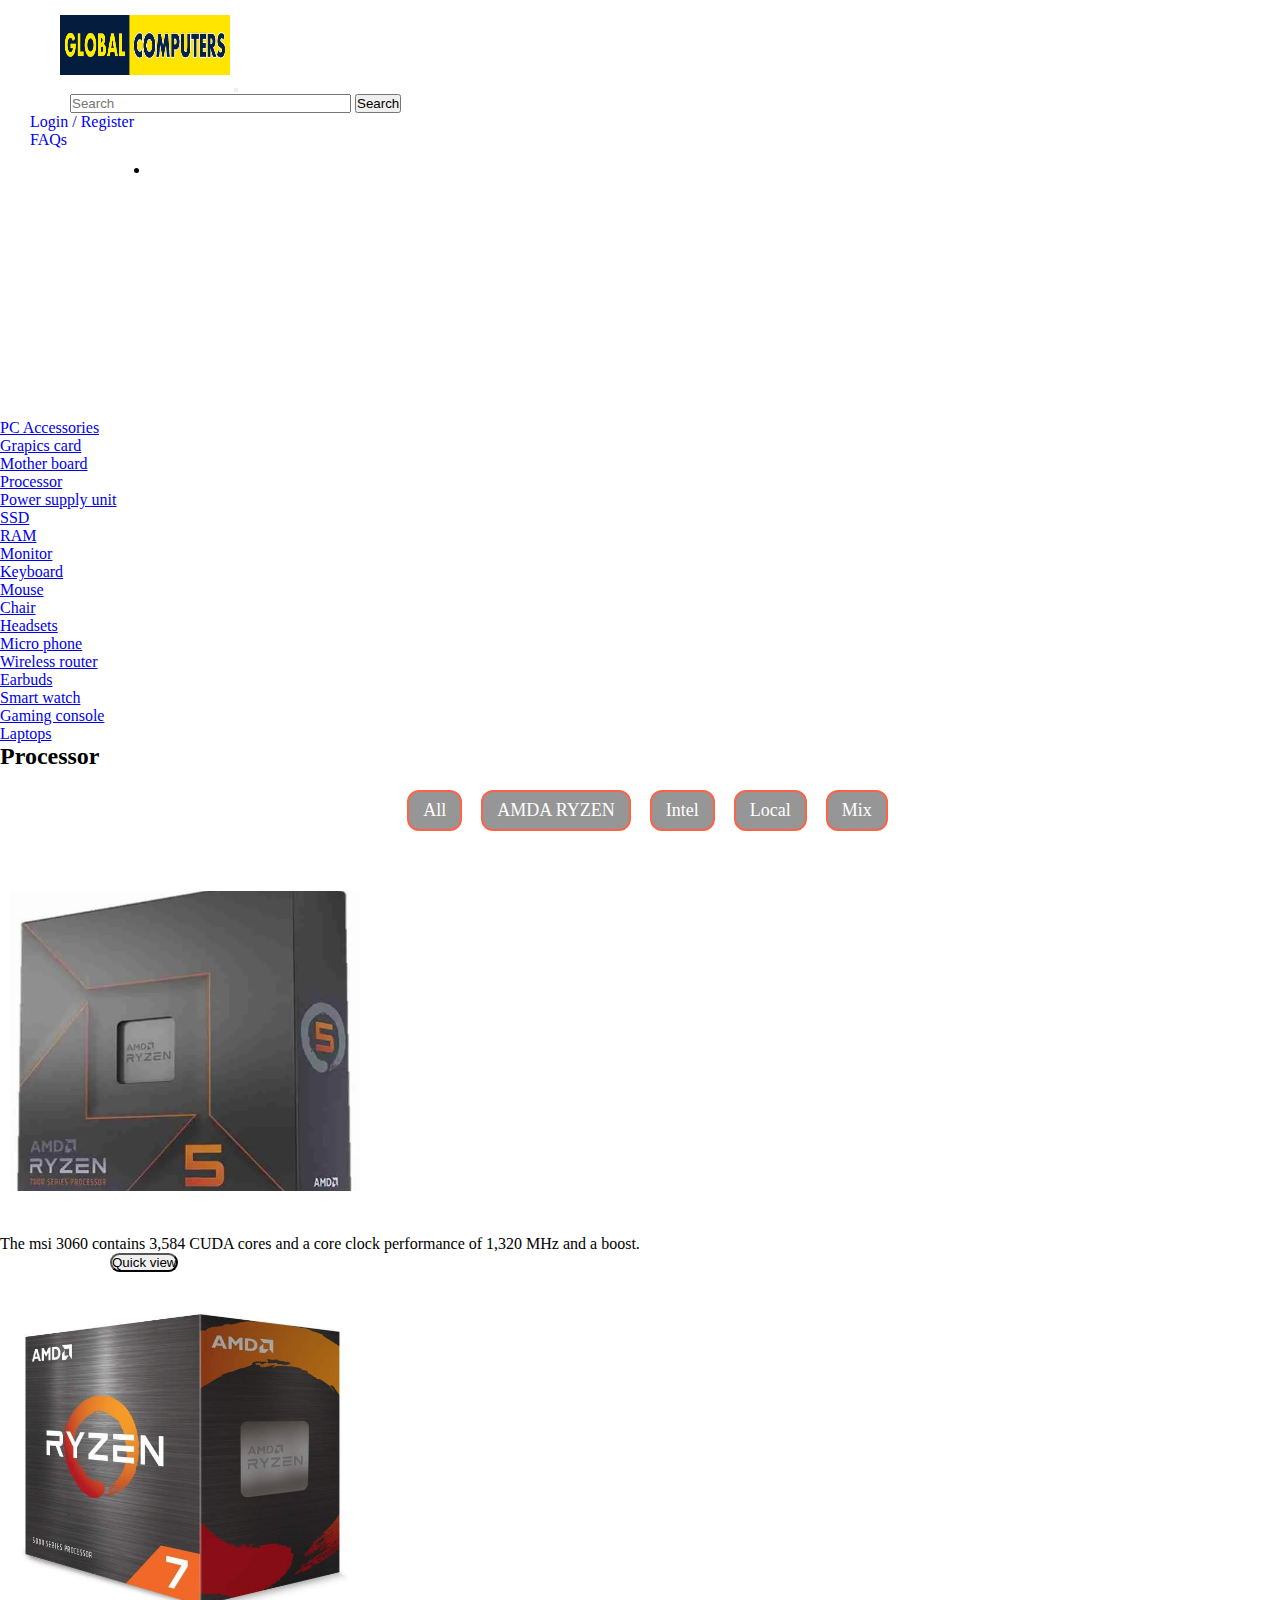
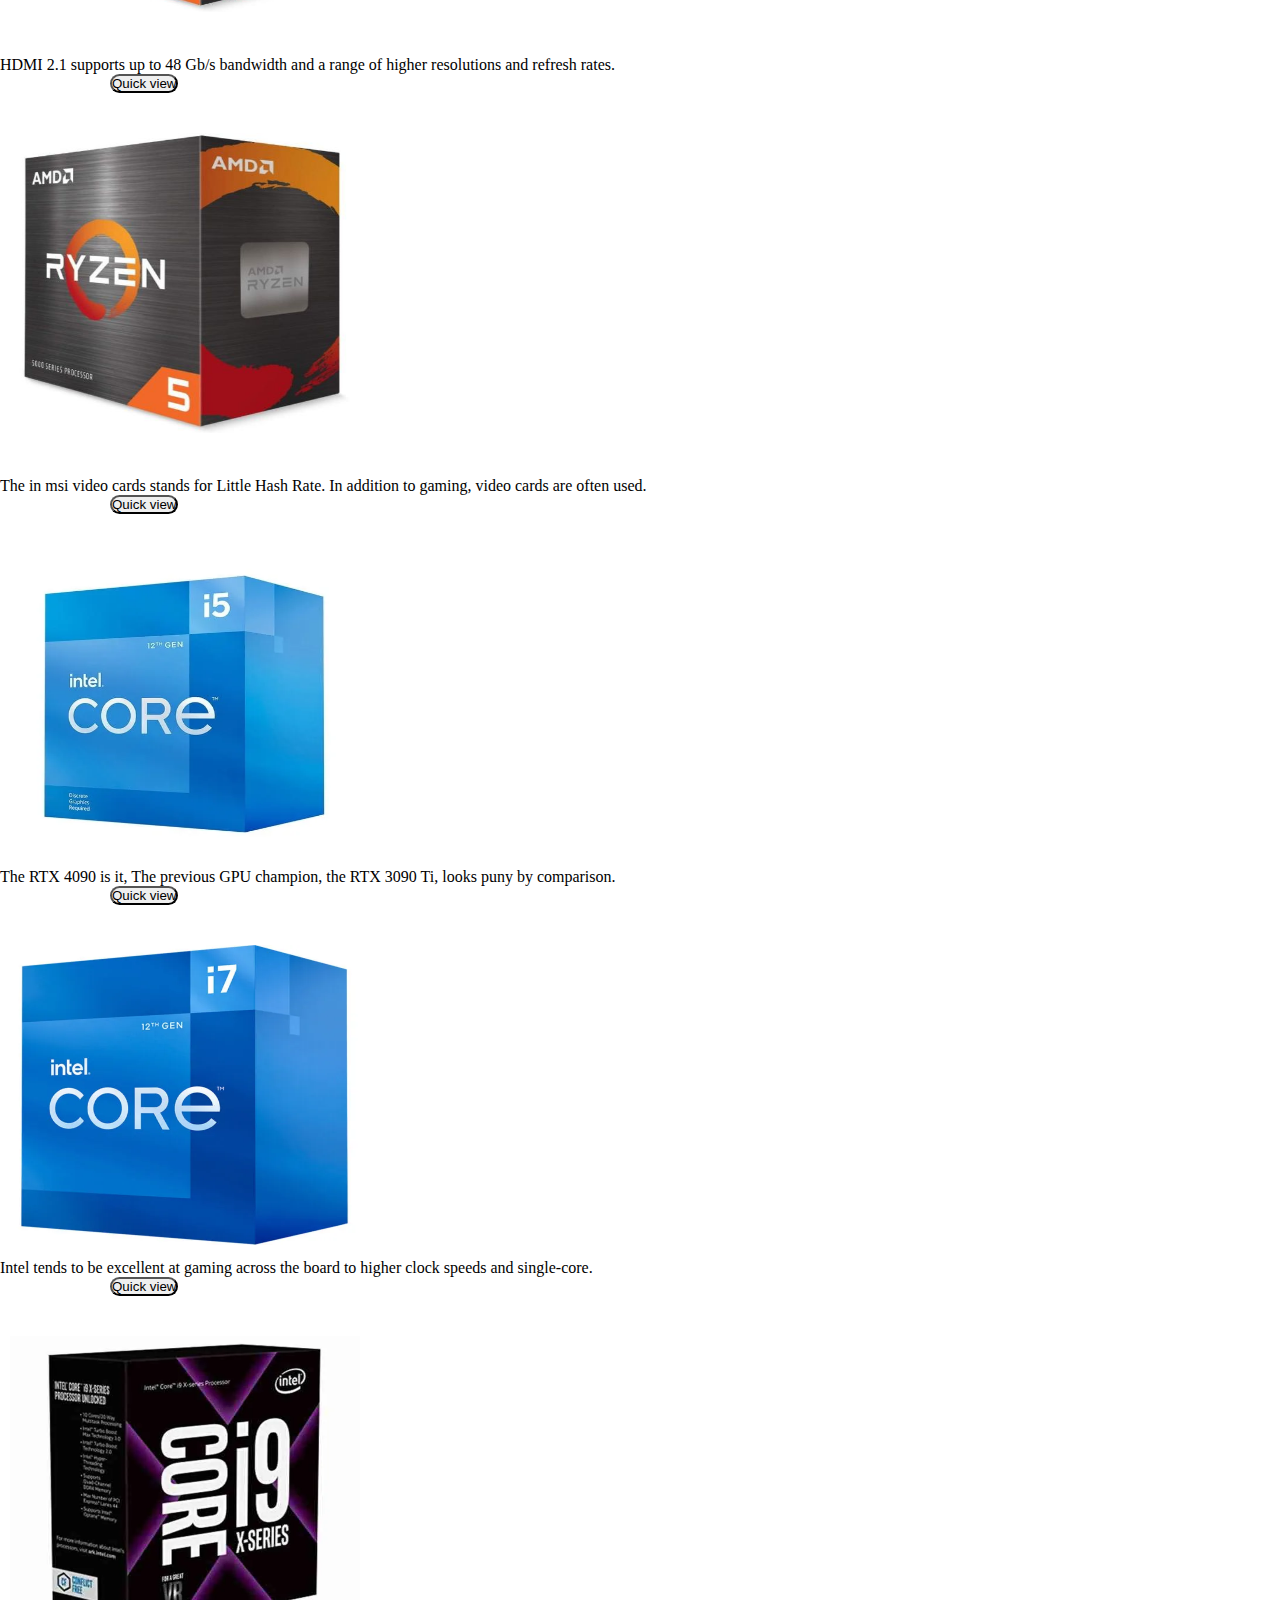
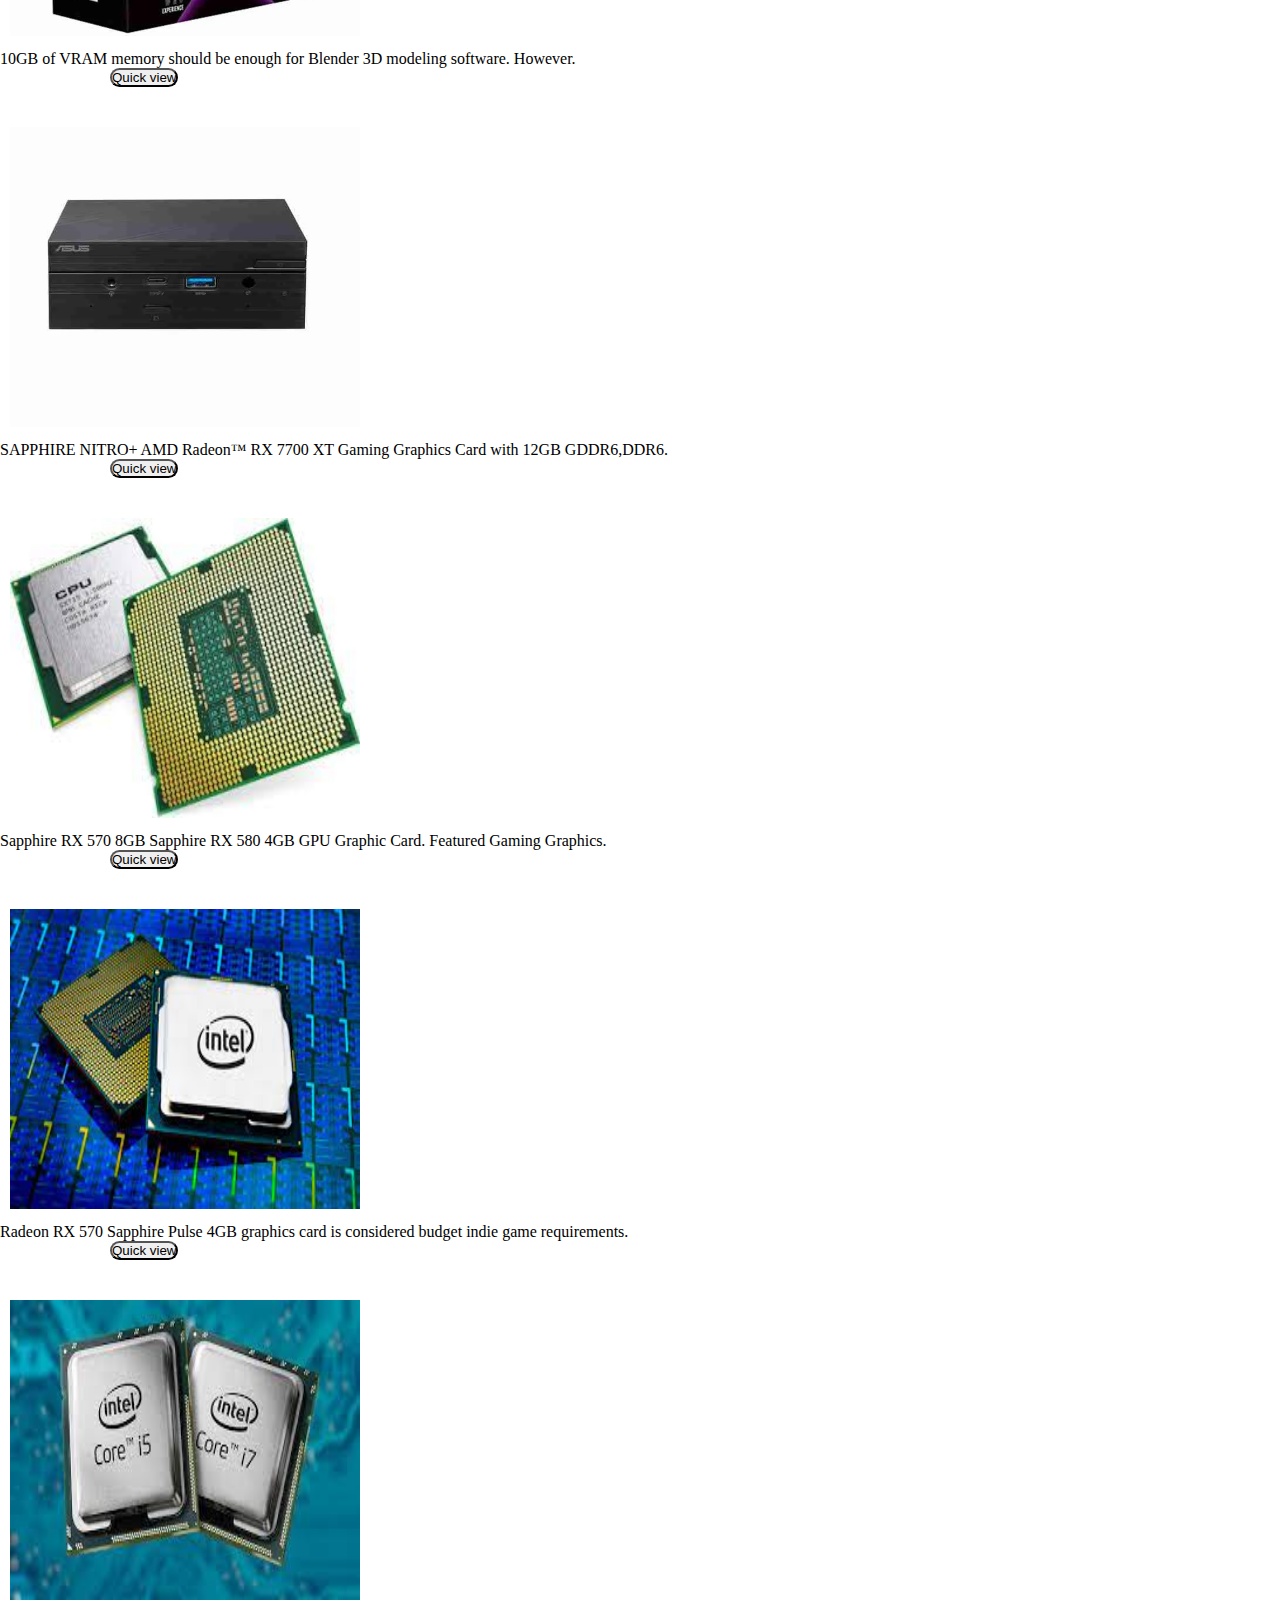
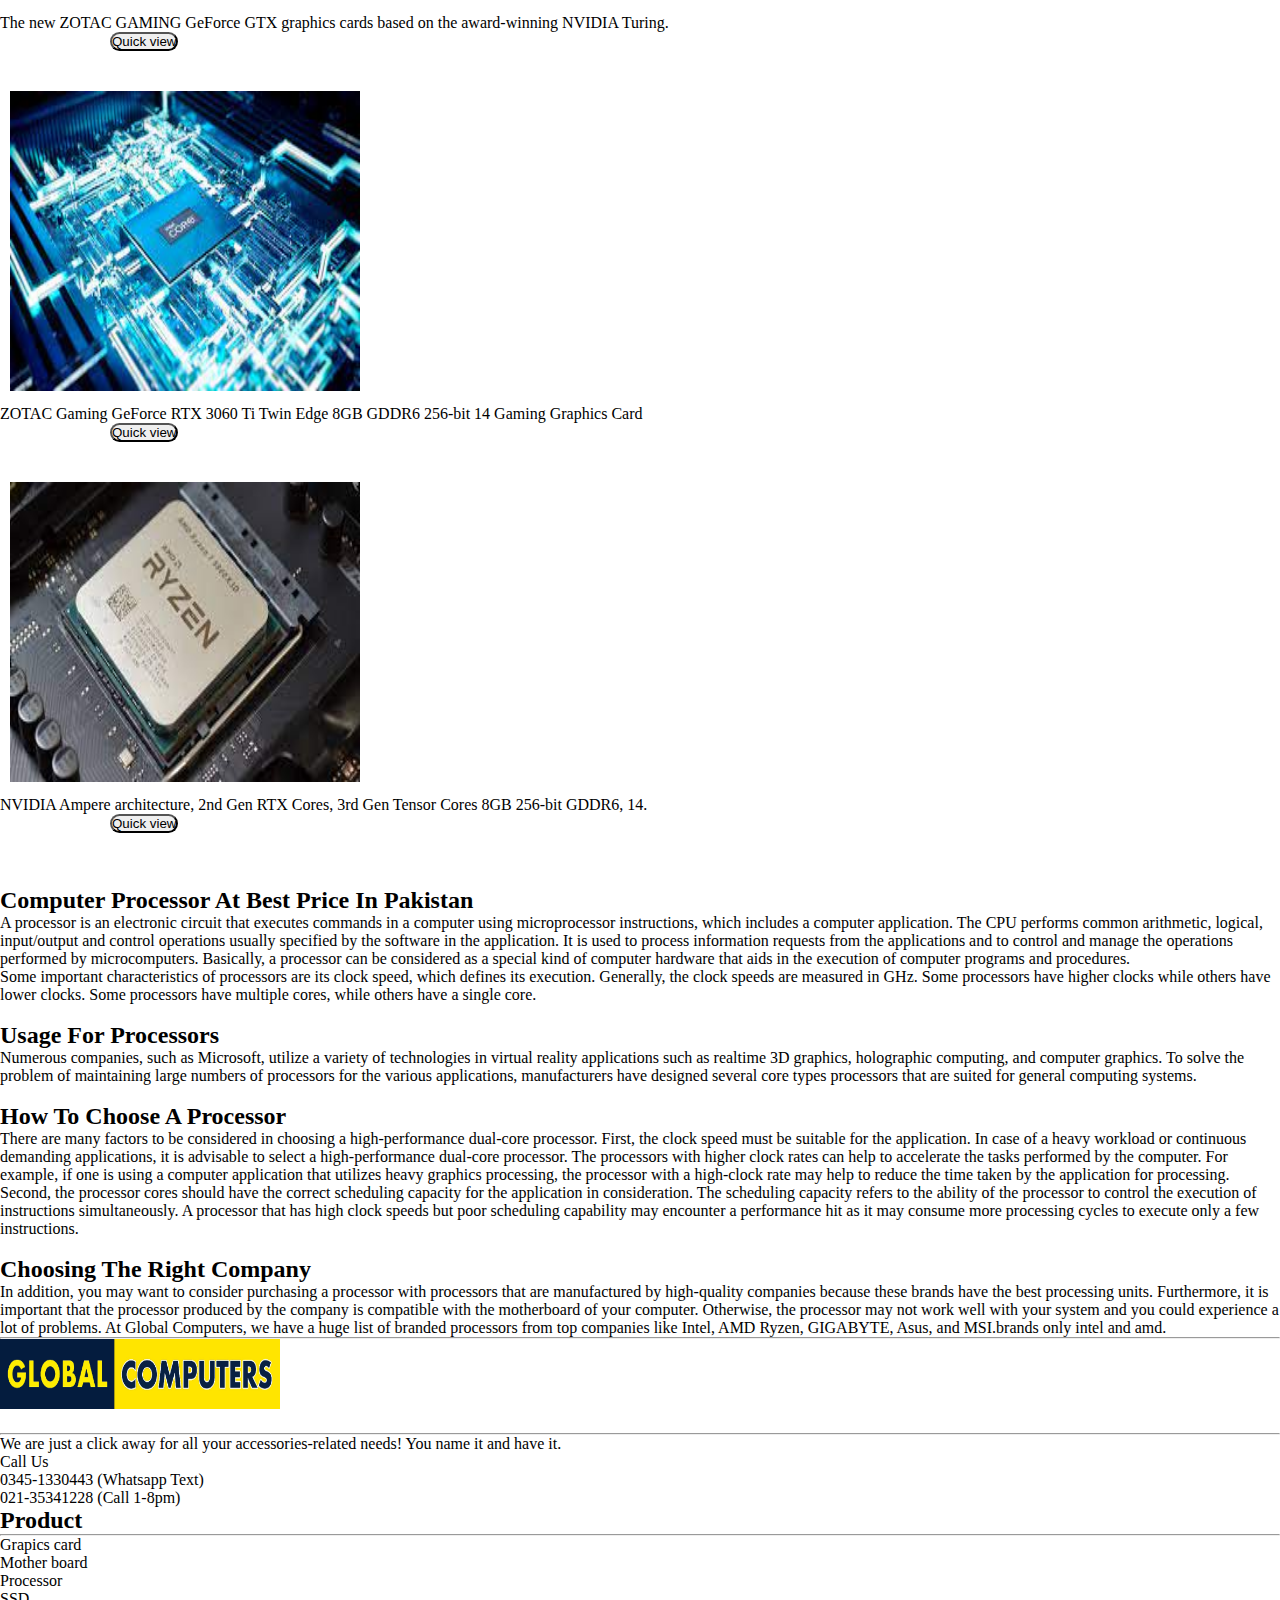
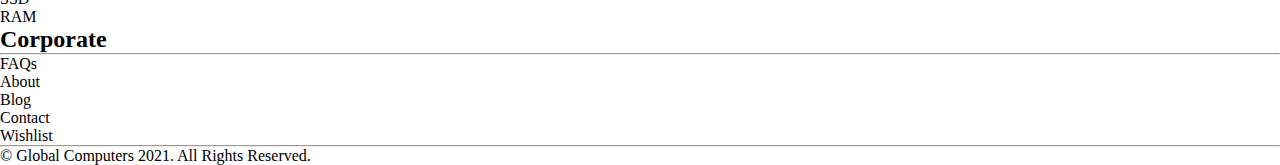
<file: processor.html>
<!DOCTYPE html>
<html lang="en">

<head>
    <meta charset="UTF-8">
    <meta name="viewport" content="width=device-width, initial-scale=1.0">
    <!-- bootstarp -->
    <link href="https://cdn.jsdelivr.net/npm/bootstrap@5.0.2/dist/css/bootstrap.min.css" rel="stylesheet"
        integrity="sha384-EVSTQN3/azprG1Anm3QDgpJLIm9Nao0Yz1ztcQTwFspd3yD65VohhpuuCOmLASjC" crossorigin="anonymous">
    <!-- css-->
    <link rel="stylesheet" href="./css/product.css">
    <!-- aos -->
    <link href="https://unpkg.com/aos@2.3.1/dist/aos.css" rel="stylesheet">
    <!-- icon -->
    <link rel="stylesheet" href="https://cdnjs.cloudflare.com/ajax/libs/font-awesome/6.4.2/css/all.min.css"
        integrity="sha512-z3gLpd7yknf1YoNbCzqRKc4qyor8gaKU1qmn+CShxbuBusANI9QpRohGBreCFkKxLhei6S9CQXFEbbKuqLg0DA=="
        crossorigin="anonymous" referrerpolicy="no-referrer" />
    <!-- faviicon -->
    <link rel="shortcut icon" href="./image/home/favicon.png" type="image/x-icon">
    <style>
        .dropdown:hover .dropdown-menu {
            display: block;
        }
    </style>
    <!-- title -->
    <title>Processor</title>
</head>

<body>
    <!-- navbar -->
    <nav class="navbar navbar-expand-lg navbar-dark bg-dark">
        <div class="container-fluid">
            <a class="navbar-brand" href="./index.html"><img class="img-fluid logo"
                    src="./image/home/global-comp-logo.jpg" alt=""></a>
            <button class="navbar-toggler" type="button" data-bs-toggle="collapse"
                data-bs-target="#navbarSupportedContent" aria-controls="navbarSupportedContent" aria-expanded="false"
                aria-label="Toggle navigation">
                <span class="navbar-toggler-icon"></span>
            </button>
            <div class="collapse navbar-collapse" id="navbarSupportedContent">
                <ul class="navbar-nav me-auto mb-2 mb-lg-0">
                    <form class="d-flex">
                        <input class="form-control me-2" style="margin-left: 70px; padding-right: 100px; " type="search"
                            placeholder="Search" aria-label="Search">
                        <button class="btn btn-outline-success" type="submit">Search</button>
                    </form>
                    <li class="nav-item">
                        <a class="nav-link active lis" aria-current="page" href="./login.html">Login / Register</a>
                    </li>

                    <li class="nav-item">
                        <a class="nav-link active lis" aria-current="page" href="./faqs.html">FAQs</a>
                    </li>
                    <li class="icon-main"><a href="https://pk.linkedin.com/" target="_blank"><i
                                class="fa-brands fa-linkedin fa-2xl text-primary"></i></a></li>
                    <br>
                    <li class="icon"><a href="https://www.facebook.com/" target="_blank"><i
                                class="fa-brands fa-facebook fa-2xl text-primary"></i></a></li>
                    <br>
                    <li class="icon"><a href="https://twitter.com/" target="_blank"><i
                                class="fa-brands fa-twitter fa-2xl text-info"></i></a></li>
                    <br>
                    <li class="icon"><a href="https://www.instagram.com/" target="_blank"><i
                                class="fa-brands fa-instagram fa-2xl text-danger"></i></a></li>
                    <br>
                    <li class="icon"><a href="https://www.youtube.com//" target="_blank"><i
                                class="fa-brands fa-youtube fa-2xl text-danger"></i></a></li>
                    <br>
                    <li class="icon"><a href="https://www.whatsapp.com/download" target="_blank"><i
                                class="fa-brands fa-whatsapp fa-2xl text-success"></i></a></li>
                </ul>

            </div>
        </div>
    </nav>
    <!-- nav end -->
    <!-- sub navbar -->
    <nav class="navbar navbar-expand-lg navbar-light bg-light">

        <div class="collapse navbar-collapse  navbar-light" id="navbarSupportedContent">
            <ul class="navbar-nav me-auto mb-2 mb-lg-0">

                <li class="nav-item dropdown">
                    <a class="nav-link dropdown-toggle" href="#" id="navbarDropdown" role="button"
                        data-bs-toggle="dropdown" aria-expanded="false">
                        PC Accessories
                    </a>
                    <ul class="dropdown-menu" aria-labelledby="navbarDropdown">
                        <li><a class="dropdown-item" href="./gpu.html">Grapics card</a></li>
                        <li><a class="dropdown-item" href="./mb.html">Mother board</a></li>
                        <li><a class="dropdown-item" href="./processor.html">Processor</a></li>
                        <li><a class="dropdown-item" href="./psu.html">Power supply unit</a></li>
                        <li><a class="dropdown-item" href="./ssd.html">SSD</a></li>
                        <li><a class="dropdown-item" href="./ram.html">RAM</a></li>


                    </ul>

                <li class="nav-item">
                    <a class="nav-link active" aria-current="page" href="./monitors.html">Monitor</a>
                </li>
                <li class="nav-item">
                    <a class="nav-link active" aria-current="page" href="./keyboard.html">Keyboard</a>
                </li>
                <li class="nav-item">
                    <a class="nav-link active" aria-current="page" href="./mouse.html">Mouse</a>
                </li>
                <li class="nav-item">
                    <a class="nav-link active" aria-current="page" href="./chair.html">Chair</a>
                </li>
                <li class="nav-item">
                    <a class="nav-link active" aria-current="page" href="./headset.html">Headsets</a>
                </li>
                <li class="nav-item">
                    <a class="nav-link active" aria-current="page" href="./micro.html">Micro phone</a>
                </li>
                <li class="nav-item">
                    <a class="nav-link active" aria-current="page" href="./rourter.html">Wireless router</a>
                </li>
                <li class="nav-item">
                    <a class="nav-link active" aria-current="page" href="./earbuds.html">Earbuds</a>
                </li>
                <li class="nav-item">
                    <a class="nav-link active" aria-current="page" href="./smart watct.html">Smart watch</a>
                </li>
                <li class="nav-item">
                    <a class="nav-link active" aria-current="page" href="./gamingconsole.html">Gaming console</a>
                </li>
                <li class="nav-item">
                    <a class="nav-link active" aria-current="page" href="./laptop.html">Laptops</a>
                </li>





            </ul>

        </div>

    </nav>
    <!-- nav end -->


    <h2 class="text-center text-white bg-dark fw-bold display-2 mt-5 pt-5 pb-5">Processor</h2>

    <div class="container">
        <div class="row">
            <div class="col-lg-12">
                <div class="item-menu">
                    <ul>
                        <li data-filter="*">All</li>
                        <li data-filter=".msi"> AMDA RYZEN </li>
                        <li data-filter=".palic"> Intel </li>
                        <li data-filter=".sapphire"> Local </li>
                        <li data-filter=".zotac">Mix</li>

                    </ul>
                </div>
            </div>


            <div class="item-detail">
                <!-- first row -->
                <div class="row msi" id="msi">

                    <div class="col-lg-4">
                        <img class="img-fluid" src="./image/processor/p4.webp" alt="">
                        <p id="tranding1">The msi 3060 contains 3,584 CUDA cores and a core clock performance of 1,320
                            MHz and a boost.</p>
                        <a href="#"><button type="button" class="btn btn-warning b1" data-bs-toggle="modal"
                                data-bs-target="#b5">
                                Quick view
                            </button></a>
                    </div>

                    <div class="col-lg-4">
                        <img class="img-fluid" src="./image/processor/p5.jpg" alt="">
                        <p id="tranding1">HDMI 2.1 supports up to 48 Gb/s bandwidth and a range of higher resolutions
                            and refresh rates.</p>
                        <a href="#"><button type="button" class="btn btn-warning b1" data-bs-toggle="modal"
                                data-bs-target="#b5">
                                Quick view
                            </button></a>
                    </div>

                    <div class="col-lg-4">
                        <img class="img-fluid" src="./image/processor/p2.jpg" alt="">
                        <p id="tranding1">The in msi video cards stands for Little Hash Rate. In addition to gaming,
                            video cards are often used.</p>
                        <a href="#"><button type="button" class="btn btn-warning b1" data-bs-toggle="modal"
                                data-bs-target="#b5">
                                Quick view
                            </button></a>
                    </div>

                </div>



                <!-- second row -->
                <div class="row palic" id="palic">

                    <div class="col-lg-4">
                        <img class="img-fluid" src="./image/processor/p1.webp" alt="">
                        <p id="tranding1">The RTX 4090 is it, The previous GPU champion, the RTX 3090 Ti, looks puny by
                            comparison.</p>
                        <a href="#"><button type="button" class="btn btn-warning b1" data-bs-toggle="modal"
                                data-bs-target="#b5">
                                Quick view
                            </button></a>
                    </div>

                    <div class="col-lg-4">
                        <img class="img-fluid" src="./image/processor/p6.webp" alt="">
                        <p id="tranding1">Intel tends to be excellent at gaming across the board to higher clock speeds
                            and single-core.</p>
                        <a href="#"><button type="button" class="btn btn-warning b1" data-bs-toggle="modal"
                                data-bs-target="#b5">
                                Quick view
                            </button></a>
                    </div>

                    <div class="col-lg-4">
                        <img class="img-fluid" src="./image/processor/p7.webp" alt="">
                        <p id="tranding1">10GB of VRAM memory should be enough for Blender 3D modeling software.
                            However.</p>
                        <a href="#"><button type="button" class="btn btn-warning b1" data-bs-toggle="modal"
                                data-bs-target="#b5">
                                Quick view
                            </button></a>
                    </div>

                </div>

                <!-- third row -->
                <div class="row sapphire" id="sapphire">

                    <div class="col-lg-4">
                        <img class="img-fluid" src="./image/processor/p3.webp" alt="">
                        <p id="tranding1">SAPPHIRE NITRO+ AMD Radeon™ RX 7700 XT Gaming Graphics Card with 12GB
                            GDDR6,DDR6.</p>
                        <a href="#"><button type="button" class="btn btn-warning b1" data-bs-toggle="modal"
                                data-bs-target="#b5">
                                Quick view
                            </button></a>
                    </div>

                    <div class="col-lg-4">
                        <img class="img-fluid" src="./image/processor/2.jpg" alt="">
                        <p id="tranding1">Sapphire RX 570 8GB Sapphire RX 580 4GB GPU Graphic Card. Featured Gaming
                            Graphics.</p>
                        <a href="#"><button type="button" class="btn btn-warning b1" data-bs-toggle="modal"
                                data-bs-target="#b5">
                                Quick view
                            </button></a>
                    </div>

                    <div class="col-lg-4">
                        <img class="img-fluid" src="./image/processor/3.jpg" alt="">
                        <p id="tranding1">Radeon RX 570 Sapphire Pulse 4GB graphics card is considered budget indie game
                            requirements.</p>
                        <a href="#"><button type="button" class="btn btn-warning b1" data-bs-toggle="modal"
                                data-bs-target="#b5">
                                Quick view
                            </button></a>
                    </div>

                </div>

                <!-- fouth row -->
                <div class="row zotac" id="zotac">

                    <div class="col-lg-4">
                        <img class="img-fluid" src="./image/processor/4.jpg" alt="">
                        <p id="tranding1">The new ZOTAC GAMING GeForce GTX graphics cards based on the award-winning
                            NVIDIA Turing.</p>
                        <a href="#"><button type="button" class="btn btn-warning b1" data-bs-toggle="modal"
                                data-bs-target="#b5">
                                Quick view
                            </button></a>
                    </div>

                    <div class="col-lg-4">
                        <img class="img-fluid" src="./image/processor/5.jpg" alt="">
                        <p id="tranding1">ZOTAC Gaming GeForce RTX 3060 Ti Twin Edge 8GB GDDR6 256-bit 14 Gaming
                            Graphics Card</p>
                        <a href="#"><button type="button" class="btn btn-warning b1" data-bs-toggle="modal"
                                data-bs-target="#b5">
                                Quick view
                            </button></a>
                    </div>

                    <div class="col-lg-4">
                        <img class="img-fluid" src="./image/processor/6.jpg" alt="">
                        <p id="tranding1">NVIDIA Ampere architecture, 2nd Gen RTX Cores, 3rd Gen Tensor Cores
                            8GB 256-bit GDDR6, 14.
                        </p>
                        <a href="#"><button type="button" class="btn btn-warning b1" data-bs-toggle="modal"
                                data-bs-target="#b5">
                                Quick view
                            </button></a>
                    </div>

                </div>

                <!-- container and item menu div start -->
            </div>
        </div>
    </div>
    <!-- container and item menu div end -->

    <br><br><br>

    <!-- writing -->
    <h2 class="text-center">Computer Processor At Best Price In Pakistan</h2>
    <p class="text-center">A processor is an electronic circuit that executes commands in a computer using
        microprocessor instructions, which includes a computer application. The CPU performs common arithmetic, logical,
        input/output and control operations usually specified by the software in the application. It is used to process
        information requests from the applications and to control and manage the operations performed by microcomputers.
        Basically, a processor can be considered as a special kind of computer hardware that aids in the execution of
        computer programs and procedures.</p>
    <p class="text-center">Some important characteristics of processors are its clock speed, which defines its
        execution. Generally, the clock speeds are measured in GHz. Some processors have higher clocks while others have
        lower clocks. Some processors have multiple cores, while others have a single core.</p>

    <br>
    <h2 class="text-center">Usage For Processors</h2>
    <p class="text-center">Numerous companies, such as Microsoft, utilize a variety of technologies in virtual reality
        applications such as realtime 3D graphics, holographic computing, and computer graphics. To solve the problem of
        maintaining large numbers of processors for the various applications, manufacturers have designed several core
        types processors that are suited for general computing systems.</p>



    <br>
    <h2 class="text-center">How To Choose A Processor</h2>
    <p class="text-center">There are many factors to be considered in choosing a high-performance dual-core processor.
        First, the clock speed must be suitable for the application. In case of a heavy workload or continuous demanding
        applications, it is advisable to select a high-performance dual-core processor. The processors with higher clock
        rates can help to accelerate the tasks performed by the computer. For example, if one is using a computer
        application that utilizes heavy graphics processing, the processor with a high-clock rate may help to reduce the
        time taken by the application for processing.</p>
    <p class="text-center">Second, the processor cores should have the correct scheduling capacity for the application
        in consideration. The scheduling capacity refers to the ability of the processor to control the execution of
        instructions simultaneously. A processor that has high clock speeds but poor scheduling capability may encounter
        a performance hit as it may consume more processing cycles to execute only a few instructions.

    </p>


    <br>
    <h2 class="text-center">Choosing The Right Company</h2>
    <p class="text-center">In addition, you may want to consider purchasing a processor with processors that are
        manufactured by high-quality companies because these brands have the best processing units. Furthermore, it is
        important that the processor produced by the company is compatible with the motherboard of your computer.
        Otherwise, the processor may not work well with your system and you could experience a lot of problems. At
        Global Computers, we have a huge list of branded processors from top companies like Intel, AMD Ryzen, GIGABYTE,
        Asus, and MSI.brands only intel and amd.</p>

    <!-- Footer-start -->
    <hr class="pb-2 mt-5">
    <footer class="ft">
        <div class="container">
            <div class="row">
                <div class="col-lg-4">
                    <img class="img-fluid footer-img-1" src="./image/home/global-comp-logo.jpg" alt="">
                    <hr>
                    <p class="mt-4">We are just a click away for all your accessories-related needs! You name it and
                        have it.</p>

                    <p class="mt-4"><i class="fa-solid fa-phone fa-2xl"></i> Call Us</p>

                    <p> 0345-1330443 (Whatsapp Text)</p>
                    <p> 021-35341228 (Call 1-8pm)</p>
                </div>
                <div class="col-lg-4">
                    <h2 class="display-6 fw-bold">Product</h2>
                    <hr class="w-50">
                    <p>Grapics card</p>
                    <p>Mother board</p>
                    <p>Processor</p>
                    <p>SSD</p>
                    <p>RAM</p>

                </div>
                <div class="col-lg-4">
                    <h2 class="display-6 fw-bold">Corporate</h2>
                    <hr class="w-50">
                    <p>FAQs</p>
                    <p>About</p>
                    <p>Blog</p>
                    <p>Contact</p>
                    <p>Wishlist</p>

                </div>
                <hr class="mt-5">
                <p>© Global Computers 2021. All Rights Reserved.</p>
            </div>
        </div>

    </footer>

    <!-- footer end -->


    <!-- js tags -->
    <!-- bootstarp -->
    <script src="https://cdn.jsdelivr.net/npm/bootstrap@5.0.2/dist/js/bootstrap.bundle.min.js"
        integrity="sha384-MrcW6ZMFYlzcLA8Nl+NtUVF0sA7MsXsP1UyJoMp4YLEuNSfAP+JcXn/tWtIaxVXM"
        crossorigin="anonymous"></script>
    <!-- aos -->
    <script src="https://unpkg.com/aos@2.3.1/dist/aos.js"></script>
    <!-- aos 2 -->
    <script>
        AOS.init();
    </script>
    <!-- j query all -->
    <script src="./j querry/jquery.com_jquery-3.7.1.min.js"></script>
    <!-- i sotopes all -->
    <script src="./j querry/isotope-layout@3.0.6_dist_isotope.pkgd.min.js"></script>
    <!-- j query -->
    <script src="./j querry/app.js"></script>
</body>

</html>
</file>
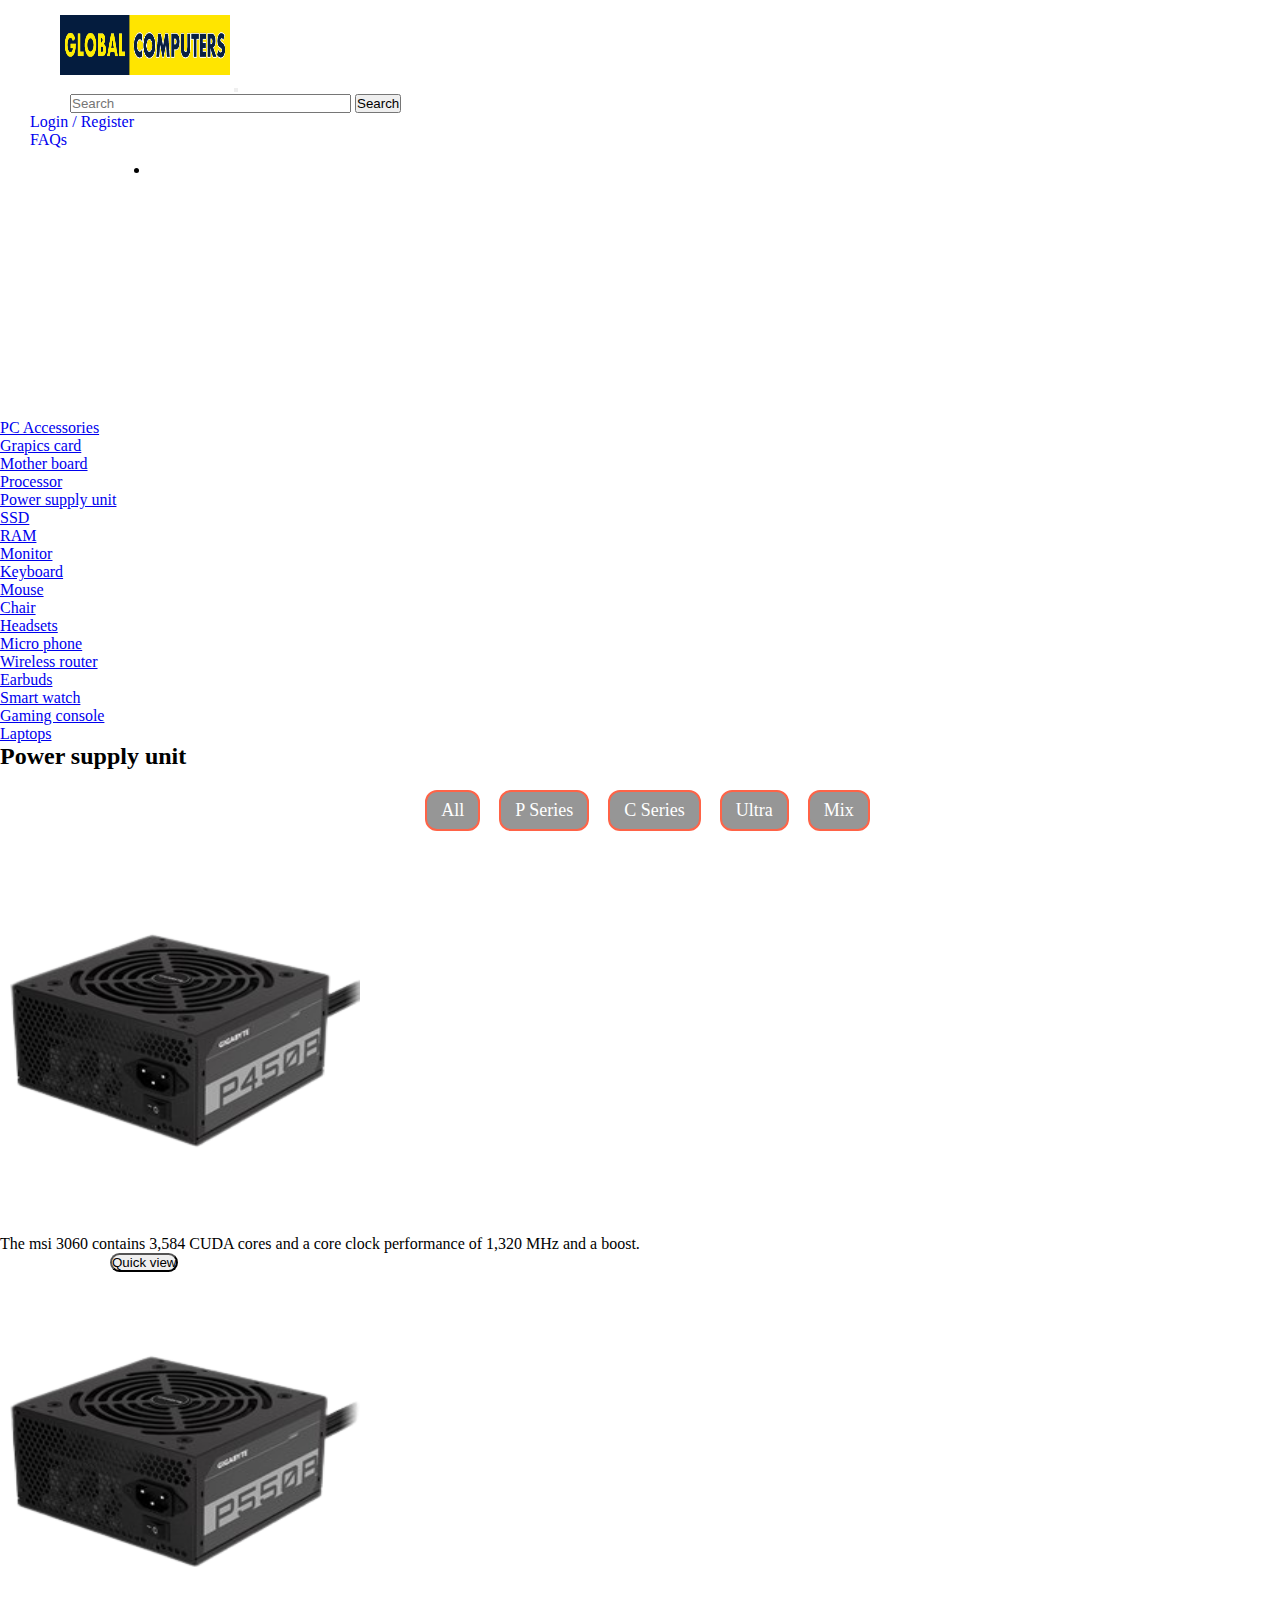
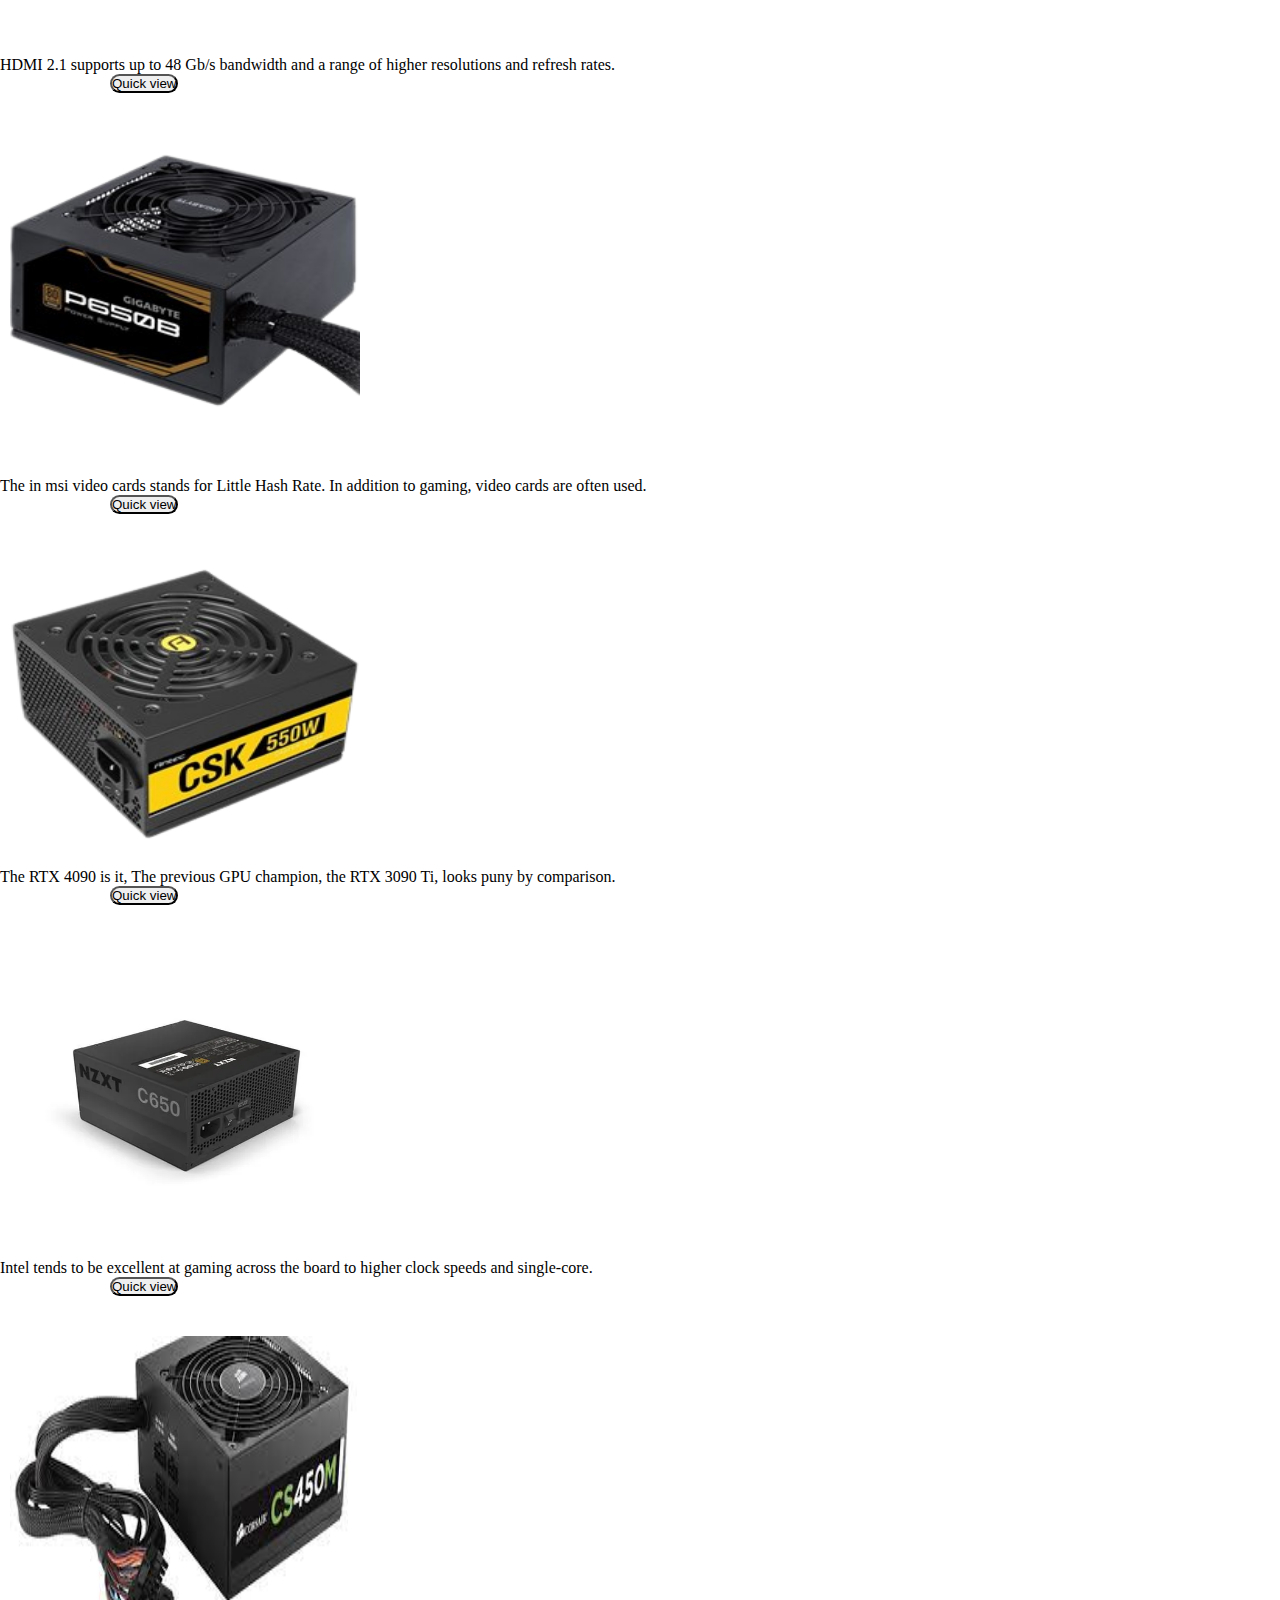
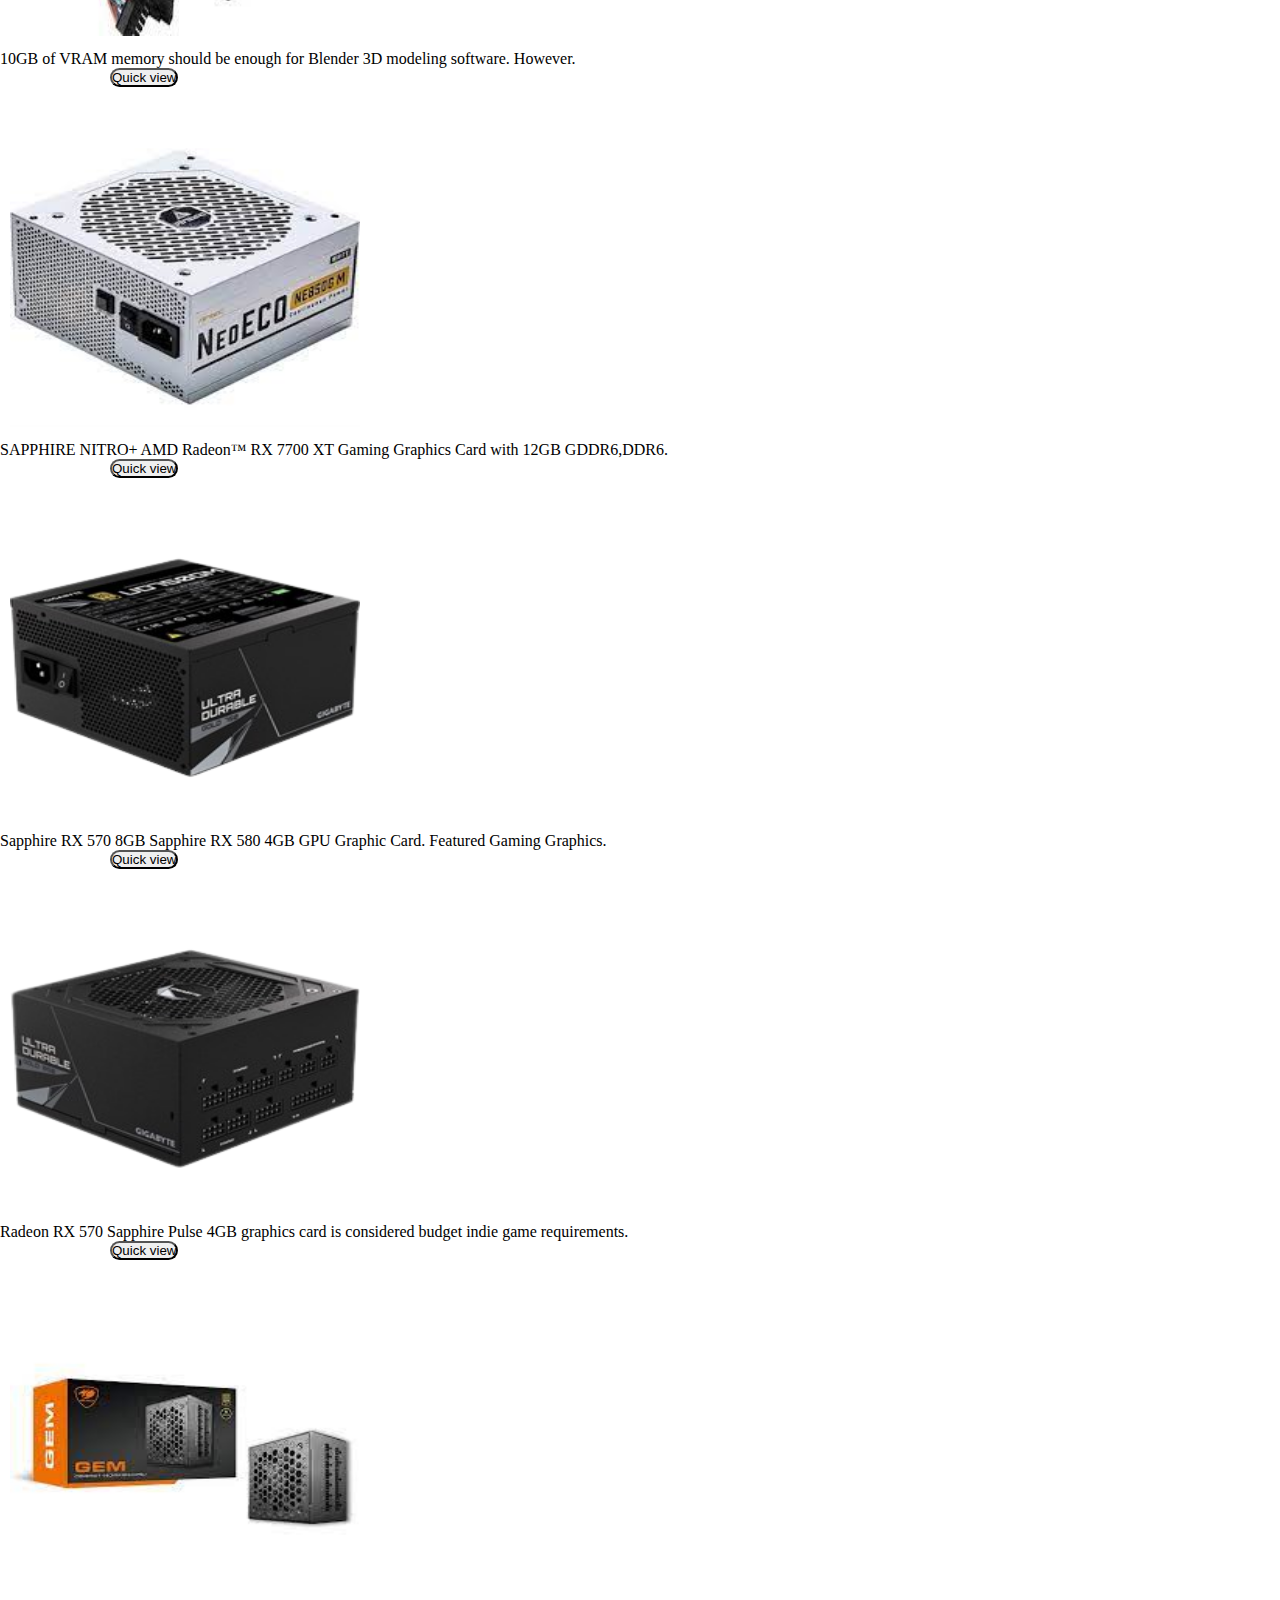
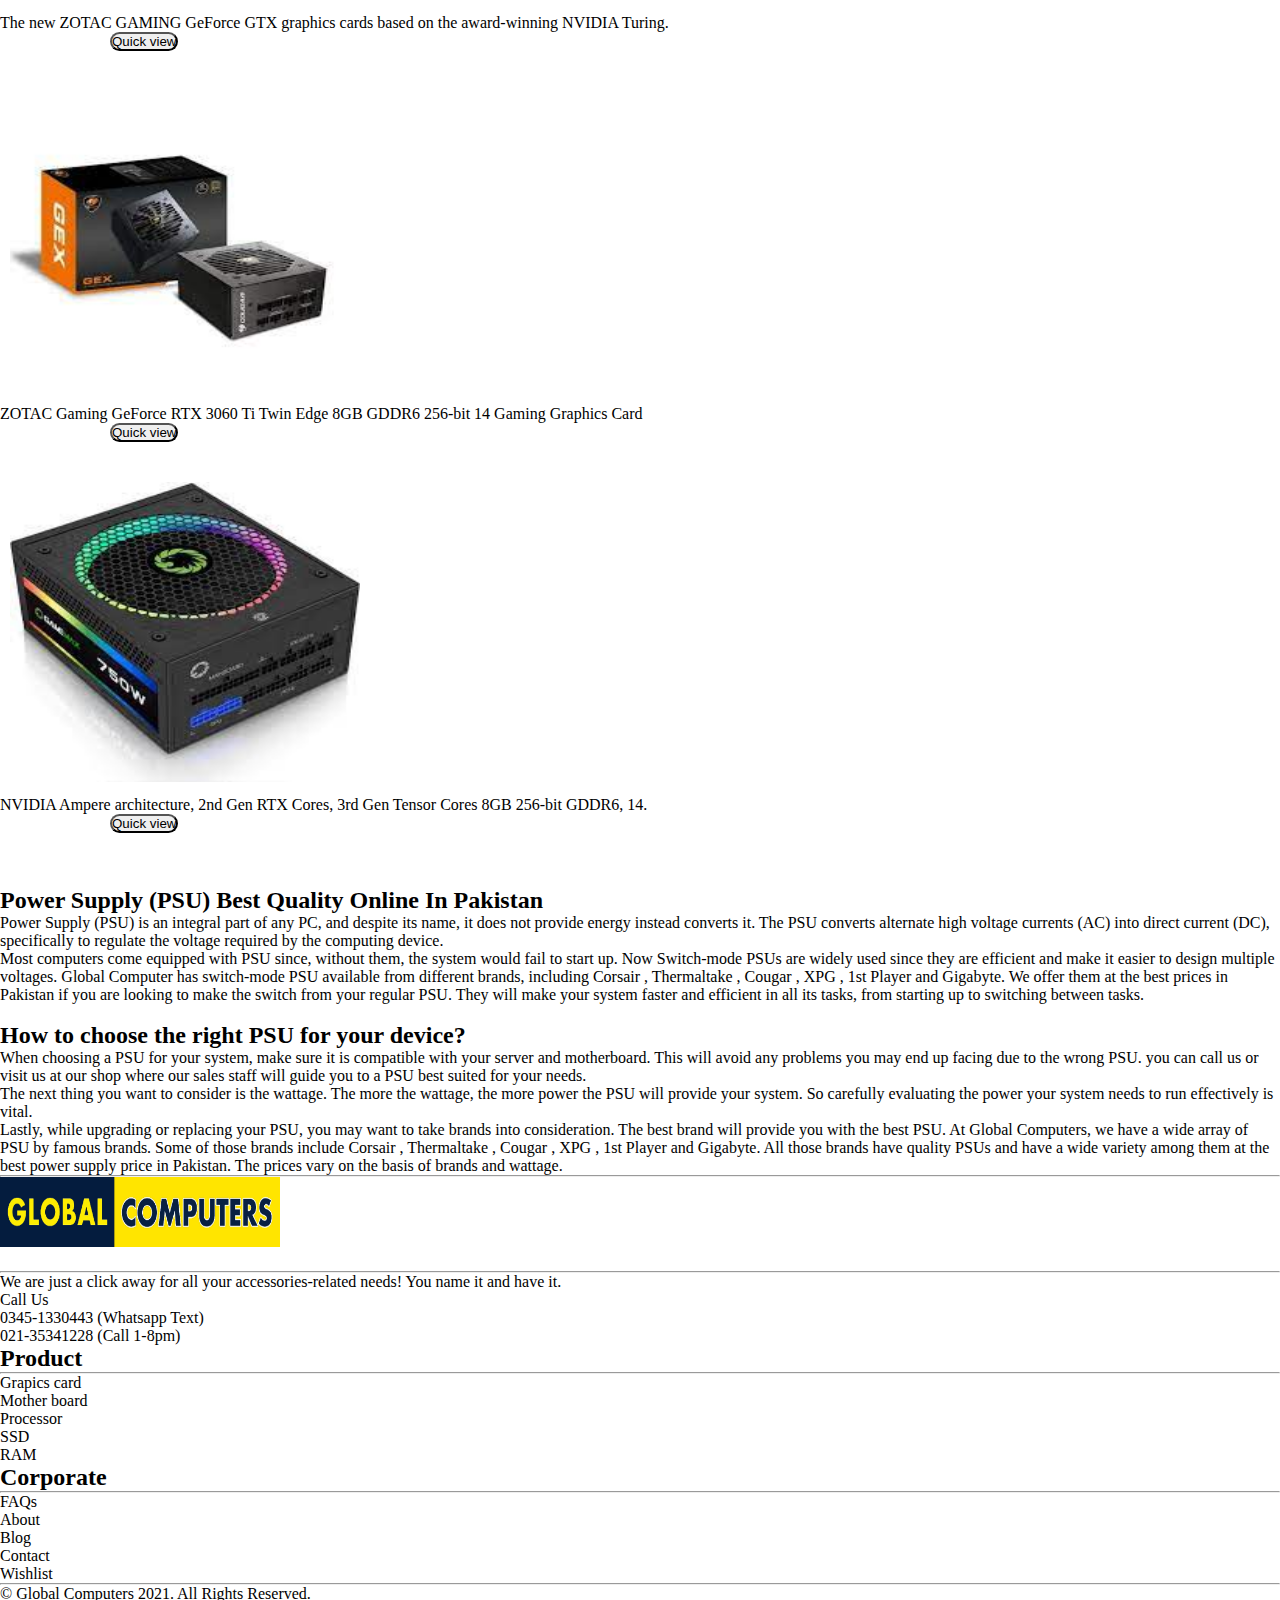
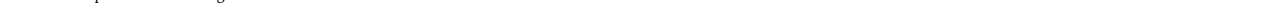
<file: psu.html>
<!DOCTYPE html>
<html lang="en">

<head>
    <meta charset="UTF-8">
    <meta name="viewport" content="width=device-width, initial-scale=1.0">
    <!-- bootstarp -->
    <link href="https://cdn.jsdelivr.net/npm/bootstrap@5.0.2/dist/css/bootstrap.min.css" rel="stylesheet"
        integrity="sha384-EVSTQN3/azprG1Anm3QDgpJLIm9Nao0Yz1ztcQTwFspd3yD65VohhpuuCOmLASjC" crossorigin="anonymous">
    <!-- css-->
    <link rel="stylesheet" href="./css/product.css">
    <!-- aos -->
    <link href="https://unpkg.com/aos@2.3.1/dist/aos.css" rel="stylesheet">
    <!-- icon -->
    <link rel="stylesheet" href="https://cdnjs.cloudflare.com/ajax/libs/font-awesome/6.4.2/css/all.min.css"
        integrity="sha512-z3gLpd7yknf1YoNbCzqRKc4qyor8gaKU1qmn+CShxbuBusANI9QpRohGBreCFkKxLhei6S9CQXFEbbKuqLg0DA=="
        crossorigin="anonymous" referrerpolicy="no-referrer" />
    <!-- faviicon -->
    <link rel="shortcut icon" href="./image/home/favicon.png" type="image/x-icon">
    <style>
        .dropdown:hover .dropdown-menu {
            display: block;
        }
    </style>
    <!-- title -->
    <title>Power supply unit</title>
</head>

<body>
    <!-- navbar -->
    <nav class="navbar navbar-expand-lg navbar-dark bg-dark">
        <div class="container-fluid">
            <a class="navbar-brand" href="./index.html"><img class="img-fluid logo"
                    src="./image/home/global-comp-logo.jpg" alt=""></a>
            <button class="navbar-toggler" type="button" data-bs-toggle="collapse"
                data-bs-target="#navbarSupportedContent" aria-controls="navbarSupportedContent" aria-expanded="false"
                aria-label="Toggle navigation">
                <span class="navbar-toggler-icon"></span>
            </button>
            <div class="collapse navbar-collapse" id="navbarSupportedContent">
                <ul class="navbar-nav me-auto mb-2 mb-lg-0">
                    <form class="d-flex">
                        <input class="form-control me-2" style="margin-left: 70px; padding-right: 100px; " type="search"
                            placeholder="Search" aria-label="Search">
                        <button class="btn btn-outline-success" type="submit">Search</button>
                    </form>
                    <li class="nav-item">
                        <a class="nav-link active lis" aria-current="page" href="./login.html">Login / Register</a>
                    </li>

                    <li class="nav-item">
                        <a class="nav-link active lis" aria-current="page" href="./faqs.html">FAQs</a>
                    </li>
                    <li class="icon-main"><a href="https://pk.linkedin.com/" target="_blank"><i
                                class="fa-brands fa-linkedin fa-2xl text-primary"></i></a></li>
                    <br>
                    <li class="icon"><a href="https://www.facebook.com/" target="_blank"><i
                                class="fa-brands fa-facebook fa-2xl text-primary"></i></a></li>
                    <br>
                    <li class="icon"><a href="https://twitter.com/" target="_blank"><i
                                class="fa-brands fa-twitter fa-2xl text-info"></i></a></li>
                    <br>
                    <li class="icon"><a href="https://www.instagram.com/" target="_blank"><i
                                class="fa-brands fa-instagram fa-2xl text-danger"></i></a></li>
                    <br>
                    <li class="icon"><a href="https://www.youtube.com//" target="_blank"><i
                                class="fa-brands fa-youtube fa-2xl text-danger"></i></a></li>
                    <br>
                    <li class="icon"><a href="https://www.whatsapp.com/download" target="_blank"><i
                                class="fa-brands fa-whatsapp fa-2xl text-success"></i></a></li>
                </ul>

            </div>
        </div>
    </nav>
    <!-- nav end -->
    <!-- sub navbar -->
    <nav class="navbar navbar-expand-lg navbar-light bg-light">

        <div class="collapse navbar-collapse  navbar-light" id="navbarSupportedContent">
            <ul class="navbar-nav me-auto mb-2 mb-lg-0">

                <li class="nav-item dropdown">
                    <a class="nav-link dropdown-toggle" href="#" id="navbarDropdown" role="button"
                        data-bs-toggle="dropdown" aria-expanded="false">
                        PC Accessories
                    </a>
                    <ul class="dropdown-menu" aria-labelledby="navbarDropdown">
                        <li><a class="dropdown-item" href="./gpu.html">Grapics card</a></li>
                        <li><a class="dropdown-item" href="./mb.html">Mother board</a></li>
                        <li><a class="dropdown-item" href="./processor.html">Processor</a></li>
                        <li><a class="dropdown-item" href="./psu.html">Power supply unit</a></li>
                        <li><a class="dropdown-item" href="./ssd.html">SSD</a></li>
                        <li><a class="dropdown-item" href="./ram.html">RAM</a></li>


                    </ul>

                <li class="nav-item">
                    <a class="nav-link active" aria-current="page" href="./monitors.html">Monitor</a>
                </li>
                <li class="nav-item">
                    <a class="nav-link active" aria-current="page" href="./keyboard.html">Keyboard</a>
                </li>
                <li class="nav-item">
                    <a class="nav-link active" aria-current="page" href="./mouse.html">Mouse</a>
                </li>
                <li class="nav-item">
                    <a class="nav-link active" aria-current="page" href="./chair.html">Chair</a>
                </li>
                <li class="nav-item">
                    <a class="nav-link active" aria-current="page" href="./headset.html">Headsets</a>
                </li>
                <li class="nav-item">
                    <a class="nav-link active" aria-current="page" href="./micro.html">Micro phone</a>
                </li>
                <li class="nav-item">
                    <a class="nav-link active" aria-current="page" href="./rourter.html">Wireless router</a>
                </li>
                <li class="nav-item">
                    <a class="nav-link active" aria-current="page" href="./earbuds.html">Earbuds</a>
                </li>
                <li class="nav-item">
                    <a class="nav-link active" aria-current="page" href="./smart watct.html">Smart watch</a>
                </li>
                <li class="nav-item">
                    <a class="nav-link active" aria-current="page" href="./gamingconsole.html">Gaming console</a>
                </li>
                <li class="nav-item">
                    <a class="nav-link active" aria-current="page" href="./laptop.html">Laptops</a>
                </li>





            </ul>

        </div>

    </nav>
    <!-- nav end -->


    <h2 class="text-center text-white bg-dark fw-bold display-2 mt-5 pt-5 pb-5">Power supply unit</h2>

    <div class="container">
        <div class="row">
            <div class="col-lg-12">
                <div class="item-menu">
                    <ul>
                        <li data-filter="*">All</li>
                        <li data-filter=".msi"> P Series </li>
                        <li data-filter=".palic"> C Series </li>
                        <li data-filter=".sapphire"> Ultra </li>
                        <li data-filter=".zotac">Mix</li>

                    </ul>
                </div>
            </div>


            <div class="item-detail">
                <!-- first row -->
                <div class="row msi" id="msi">

                    <div class="col-lg-4">
                        <img class="img-fluid" src="./image/psu/1.png" alt="">
                        <p id="tranding1">The msi 3060 contains 3,584 CUDA cores and a core clock performance of 1,320
                            MHz and a boost.</p>
                        <a href="#"><button type="button" class="btn btn-warning b1" data-bs-toggle="modal"
                                data-bs-target="#b5">
                                Quick view
                            </button></a>
                    </div>

                    <div class="col-lg-4">
                        <img class="img-fluid" src="./image/psu/2.png" alt="">
                        <p id="tranding1">HDMI 2.1 supports up to 48 Gb/s bandwidth and a range of higher resolutions
                            and refresh rates.</p>
                        <a href="#"><button type="button" class="btn btn-warning b1" data-bs-toggle="modal"
                                data-bs-target="#b5">
                                Quick view
                            </button></a>
                    </div>

                    <div class="col-lg-4">
                        <img class="img-fluid" src="./image/psu/6.png" alt="">
                        <p id="tranding1">The in msi video cards stands for Little Hash Rate. In addition to gaming,
                            video cards are often used.</p>
                        <a href="#"><button type="button" class="btn btn-warning b1" data-bs-toggle="modal"
                                data-bs-target="#b5">
                                Quick view
                            </button></a>
                    </div>

                </div>



                <!-- second row -->
                <div class="row palic" id="palic">

                    <div class="col-lg-4">
                        <img class="img-fluid" src="./image/psu/3.png" alt="">
                        <p id="tranding1">The RTX 4090 is it, The previous GPU champion, the RTX 3090 Ti, looks puny by
                            comparison.</p>
                        <a href="#"><button type="button" class="btn btn-warning b1" data-bs-toggle="modal"
                                data-bs-target="#b5">
                                Quick view
                            </button></a>
                    </div>

                    <div class="col-lg-4">
                        <img class="img-fluid" src="./image/psu/14.webp" alt="">
                        <p id="tranding1">Intel tends to be excellent at gaming across the board to higher clock speeds
                            and single-core.</p>
                        <a href="#"><button type="button" class="btn btn-warning b1" data-bs-toggle="modal"
                                data-bs-target="#b5">
                                Quick view
                            </button></a>
                    </div>

                    <div class="col-lg-4">
                        <img class="img-fluid" src="./image/psu/12.jpg" alt="">
                        <p id="tranding1">10GB of VRAM memory should be enough for Blender 3D modeling software.
                            However.</p>
                        <a href="#"><button type="button" class="btn btn-warning b1" data-bs-toggle="modal"
                                data-bs-target="#b5">
                                Quick view
                            </button></a>
                    </div>

                </div>

                <!-- third row -->
                <div class="row sapphire" id="sapphire">

                    <div class="col-lg-4">
                        <img class="img-fluid" src="./image/psu/13.jpg" alt="">
                        <p id="tranding1">SAPPHIRE NITRO+ AMD Radeon™ RX 7700 XT Gaming Graphics Card with 12GB
                            GDDR6,DDR6.</p>
                        <a href="#"><button type="button" class="btn btn-warning b1" data-bs-toggle="modal"
                                data-bs-target="#b5">
                                Quick view
                            </button></a>
                    </div>

                    <div class="col-lg-4">
                        <img class="img-fluid" src="./image/psu/7.png" alt="">
                        <p id="tranding1">Sapphire RX 570 8GB Sapphire RX 580 4GB GPU Graphic Card. Featured Gaming
                            Graphics.</p>
                        <a href="#"><button type="button" class="btn btn-warning b1" data-bs-toggle="modal"
                                data-bs-target="#b5">
                                Quick view
                            </button></a>
                    </div>

                    <div class="col-lg-4">
                        <img class="img-fluid" src="./image/psu/8.png" alt="">
                        <p id="tranding1">Radeon RX 570 Sapphire Pulse 4GB graphics card is considered budget indie game
                            requirements.</p>
                        <a href="#"><button type="button" class="btn btn-warning b1" data-bs-toggle="modal"
                                data-bs-target="#b5">
                                Quick view
                            </button></a>
                    </div>

                </div>

                <!-- fouth row -->
                <div class="row zotac" id="zotac">

                    <div class="col-lg-4">
                        <img class="img-fluid" src="./image/psu/9.jpg" alt="">
                        <p id="tranding1">The new ZOTAC GAMING GeForce GTX graphics cards based on the award-winning
                            NVIDIA Turing.</p>
                        <a href="#"><button type="button" class="btn btn-warning b1" data-bs-toggle="modal"
                                data-bs-target="#b5">
                                Quick view
                            </button></a>
                    </div>

                    <div class="col-lg-4">
                        <img class="img-fluid" src="./image/psu/10.jpg" alt="">
                        <p id="tranding1">ZOTAC Gaming GeForce RTX 3060 Ti Twin Edge 8GB GDDR6 256-bit 14 Gaming
                            Graphics Card</p>
                        <a href="#"><button type="button" class="btn btn-warning b1" data-bs-toggle="modal"
                                data-bs-target="#b5">
                                Quick view
                            </button></a>
                    </div>

                    <div class="col-lg-4">
                        <img class="img-fluid" src="./image/psu/11.jpg" alt="">
                        <p id="tranding1">NVIDIA Ampere architecture, 2nd Gen RTX Cores, 3rd Gen Tensor Cores
                            8GB 256-bit GDDR6, 14.
                        </p>
                        <a href="#"><button type="button" class="btn btn-warning b1" data-bs-toggle="modal"
                                data-bs-target="#b5">
                                Quick view
                            </button></a>
                    </div>

                </div>

                <!-- container and item menu div start -->
            </div>
        </div>
    </div>
    <!-- container and item menu div end -->

    <br><br><br>

    <!-- writing -->
    <h2 class="text-center">Power Supply (PSU) Best Quality Online In Pakistan</h2>
    <p class="text-center">Power Supply (PSU) is an integral part of any PC, and despite its name, it does not provide
        energy instead converts it. The PSU converts alternate high voltage currents (AC) into direct current (DC),
        specifically to regulate the voltage required by the computing device.</p>
    <p class="text-center">Most computers come equipped with PSU since, without them, the system would fail to start up.
        Now Switch-mode PSUs are widely used since they are efficient and make it easier to design multiple voltages.
        Global Computer has switch-mode PSU available from different brands, including Corsair , Thermaltake , Cougar ,
        XPG , 1st Player and Gigabyte. We offer them at the best prices in Pakistan if you are looking to make the
        switch from your regular PSU. They will make your system faster and efficient in all its tasks, from starting up
        to switching between tasks.</p>

    <br>
    <h2 class="text-center">How to choose the right PSU for your device?</h2>
    <p class="text-center">When choosing a PSU for your system, make sure it is compatible with your server and
        motherboard. This will avoid any problems you may end up facing due to the wrong PSU. you can call us or visit
        us at our shop where our sales staff will guide you to a PSU best suited for your needs.</p>



    <p class="text-center">The next thing you want to consider is the wattage. The more the wattage, the more power the
        PSU will provide your system. So carefully evaluating the power your system needs to run effectively is vital.
    </p>
    <p class="text-center">Lastly, while upgrading or replacing your PSU, you may want to take brands into
        consideration. The best brand will provide you with the best PSU. At Global Computers, we have a wide array of
        PSU by famous brands. Some of those brands include Corsair , Thermaltake , Cougar , XPG , 1st Player and
        Gigabyte. All those brands have quality PSUs and have a wide variety among them at the best power supply price
        in Pakistan. The prices vary on the basis of brands and wattage.

    </p>



    <!-- Footer-start -->
    <hr class="pb-2 mt-5">
    <footer class="ft">
        <div class="container">
            <div class="row">
                <div class="col-lg-4">
                    <img class="img-fluid footer-img-1" src="./image/home/global-comp-logo.jpg" alt="">
                    <hr>
                    <p class="mt-4">We are just a click away for all your accessories-related needs! You name it and
                        have it.</p>

                    <p class="mt-4"><i class="fa-solid fa-phone fa-2xl"></i> Call Us</p>

                    <p> 0345-1330443 (Whatsapp Text)</p>
                    <p> 021-35341228 (Call 1-8pm)</p>
                </div>
                <div class="col-lg-4">
                    <h2 class="display-6 fw-bold">Product</h2>
                    <hr class="w-50">
                    <p>Grapics card</p>
                    <p>Mother board</p>
                    <p>Processor</p>
                    <p>SSD</p>
                    <p>RAM</p>

                </div>
                <div class="col-lg-4">
                    <h2 class="display-6 fw-bold">Corporate</h2>
                    <hr class="w-50">
                    <p>FAQs</p>
                    <p>About</p>
                    <p>Blog</p>
                    <p>Contact</p>
                    <p>Wishlist</p>

                </div>
                <hr class="mt-5">
                <p>© Global Computers 2021. All Rights Reserved.</p>
            </div>
        </div>

    </footer>

    <!-- footer end -->


    <!-- js tags -->
    <!-- bootstarp -->
    <script src="https://cdn.jsdelivr.net/npm/bootstrap@5.0.2/dist/js/bootstrap.bundle.min.js"
        integrity="sha384-MrcW6ZMFYlzcLA8Nl+NtUVF0sA7MsXsP1UyJoMp4YLEuNSfAP+JcXn/tWtIaxVXM"
        crossorigin="anonymous"></script>
    <!-- aos -->
    <script src="https://unpkg.com/aos@2.3.1/dist/aos.js"></script>
    <!-- aos 2 -->
    <script>
        AOS.init();
    </script>
    <!-- j query all -->
    <script src="./j querry/jquery.com_jquery-3.7.1.min.js"></script>
    <!-- i sotopes all -->
    <script src="./j querry/isotope-layout@3.0.6_dist_isotope.pkgd.min.js"></script>
    <!-- j query -->
    <script src="./j querry/app.js"></script>
</body>

</html>
</file>
<file: css/product.css>
@import url('https://fonts.googleapis.com/css2?family=Libre+Baskerville:ital@1&family=Mohave:ital,wght@1,300&family=Oswald:wght@300&family=Young+Serif&display=swap');
*{
    padding: 0;
    margin: 0;
    font-family: 'Libre Baskerville',
}
body{
    padding: 0;
    margin: 0;
}
.logo{
    height: 60px;
    width: 170px;
    margin-left: 60px;
    margin-top: 15px;
    margin-bottom: 15px;
}
.lis{
    margin-top: 4px;
    margin-left: 30px;
    text-decoration: none;
}
.icon-main{
    padding-top: 12px;
    margin-left: 150px;
}
.icon{
    padding-top: 12px;
    padding-left: 8px;
}
.img1{
    height: 250px;
    width: 300px;
    transition: all 0.5s 0.5s ease-in-out;
}
.img1:hover{
    cursor: pointer;
    transform: scale(1.1);
}
.brand{
    height: 100px;
    width: 150px;
   padding: 5px;
    margin-top: 10px;
    cursor: pointer;
    transition: all .2s .4s ease-in-out;
    margin-bottom: 100px;
    border: 2px solid rgb(185, 175, 175);
}
.brand:hover{
    transform: scale(1.1);
}
#ft2 {
    color: grey;
    background-color: black;
    padding-top: 10px;
}
#footer {
    background-color: rgb(110, 103, 103);
    color: black;
    display: flex;
    justify-content: space-around;
}
.footer-img-1{
    height: 70px;
    width: 280px;
    margin-bottom: 20px;
}
.b1{
    margin-left: 110px;
    border-radius: 12px;
}

.pn1{
    margin-bottom: 97px;
}
.parent {
  
    
    position: relative;
    
    cursor: pointer;
}

.child{
    
    background-size: contain;
    transition: all 1.1s;
    position: relative;
}


.child .text p{
    position: absolute;
    left: 510px;
    color: black;
    bottom: 165px;
    font-size: 50px;
    font-weight: 900;
}
.item-menu{
    text-align: center;
    margin: 20px auto;

}

.item-menu ul li{
    list-style: none;
    display: inline-block;
    border: 2px solid tomato;
    border-radius: 12px;
    padding: 8px 14px;
    margin-left: 15px;
    font-weight: 500;
    font-size: large;
    color: white;
    
    background-color: rgb(150, 150, 150);
  }

  .item-menu ul li:hover{
    background-color: rgb(7, 7, 7);
    font-weight: 900;
    box-shadow: 2px 2px 4px cyan;
    cursor: pointer;

  }


  #msi img{
    height: 300px;
    width: 350px;
    transition: all 0.5s 0.5s ease-in-out;
    padding: 10px;
    margin-top: 30px;
    margin-bottom: 30px;
  }
  #msi img:hover{
    transform: scale(1.1);
    cursor: pointer;
  } 
 
 
   

  #palic img{
    height: 300px;
    width: 350px;
    transition: all 0.5s 0.5s ease-in-out;
    padding: 10px;
    margin-top: 30px;
  }
  #palic img:hover{
    transform: scale(1.1);
    cursor: pointer;
  } 

  #sapphire img{
    height: 300px;
    width: 350px;
    transition: all 0.5s 0.5s ease-in-out;
    padding: 10px;
    margin-top: 30px;
  }
  #sapphire img:hover{
    transform: scale(1.1);
    cursor: pointer;
  }


  #zotac img{
    height: 300px;
    width: 350px;
    padding: 10px;
    transition: all 0.5s 0.5s ease-in-out;
    margin-top: 30px;
  }
  #zotac img:hover{
    transform: scale(1.1);
    cursor: pointer;
  }

  

.cart{
    border: 7px gray solid;
    background-color: rgb(189, 189, 189);
}
</file>
